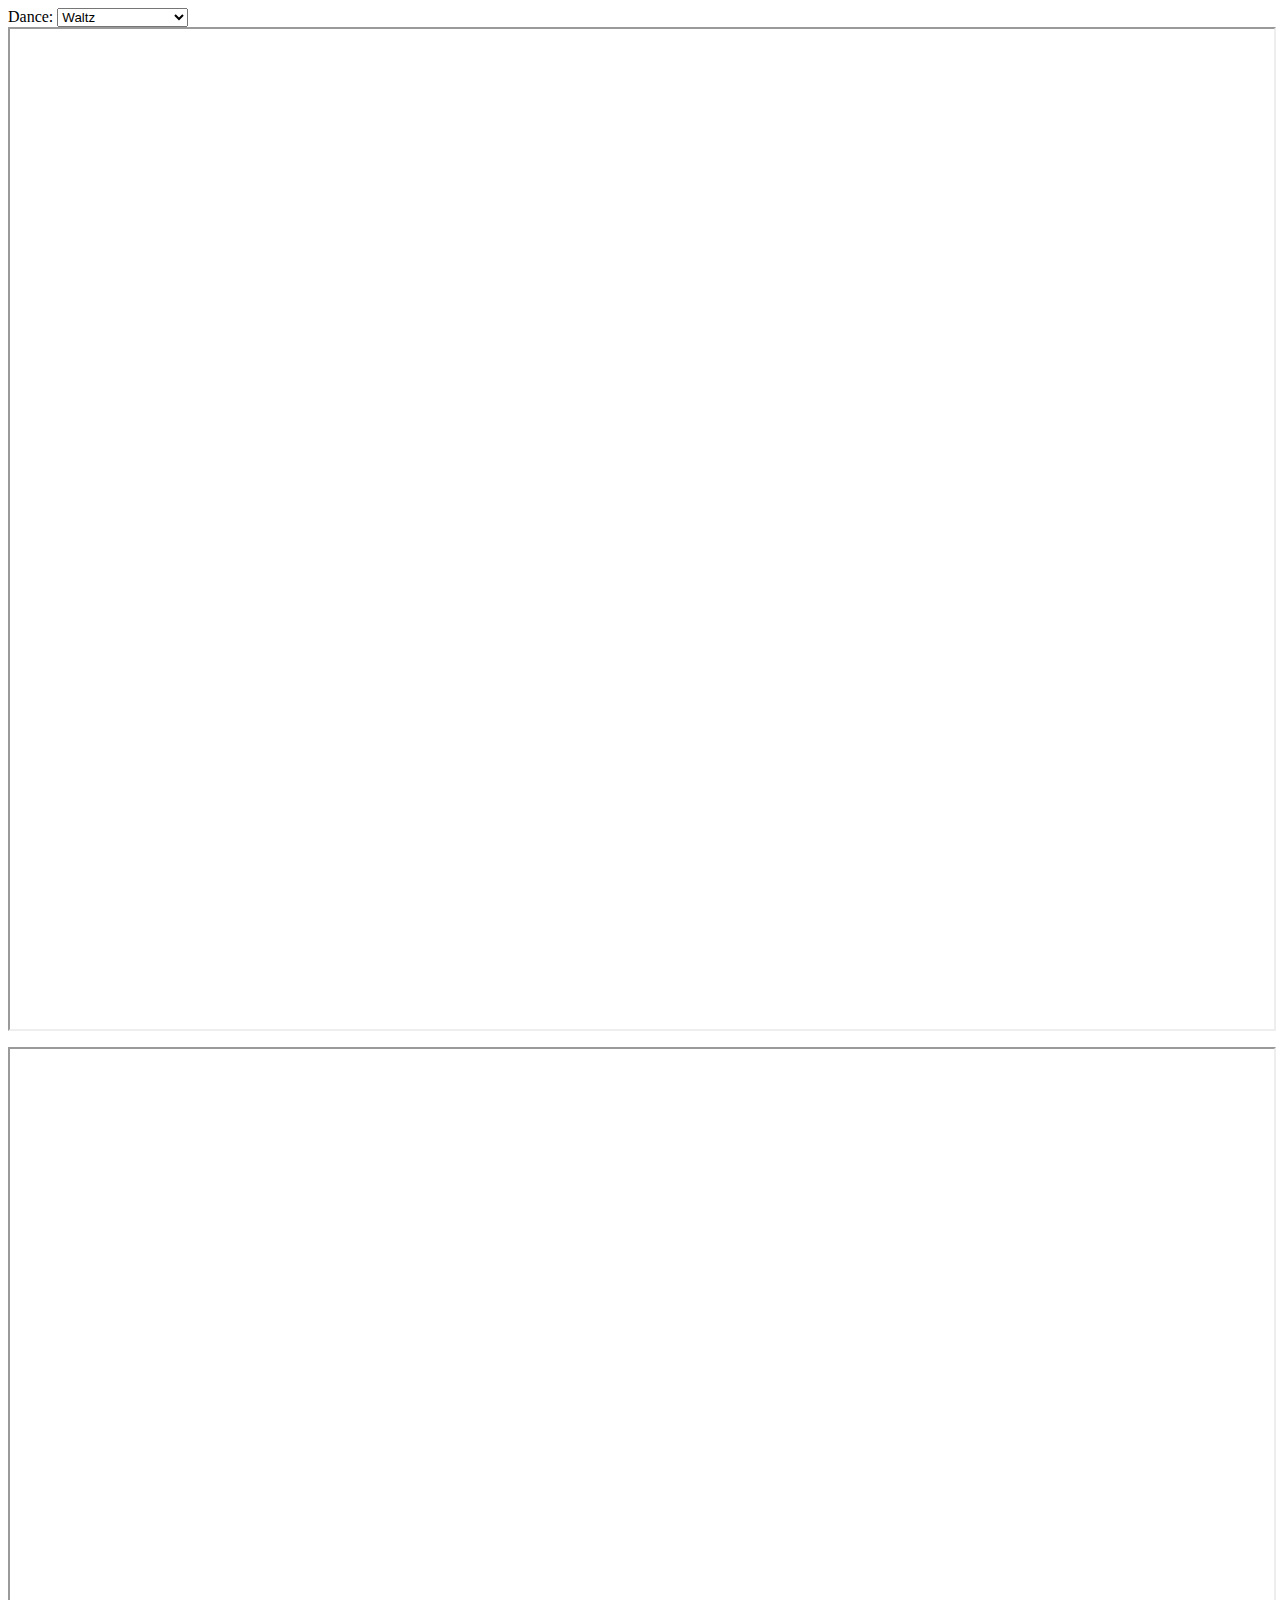
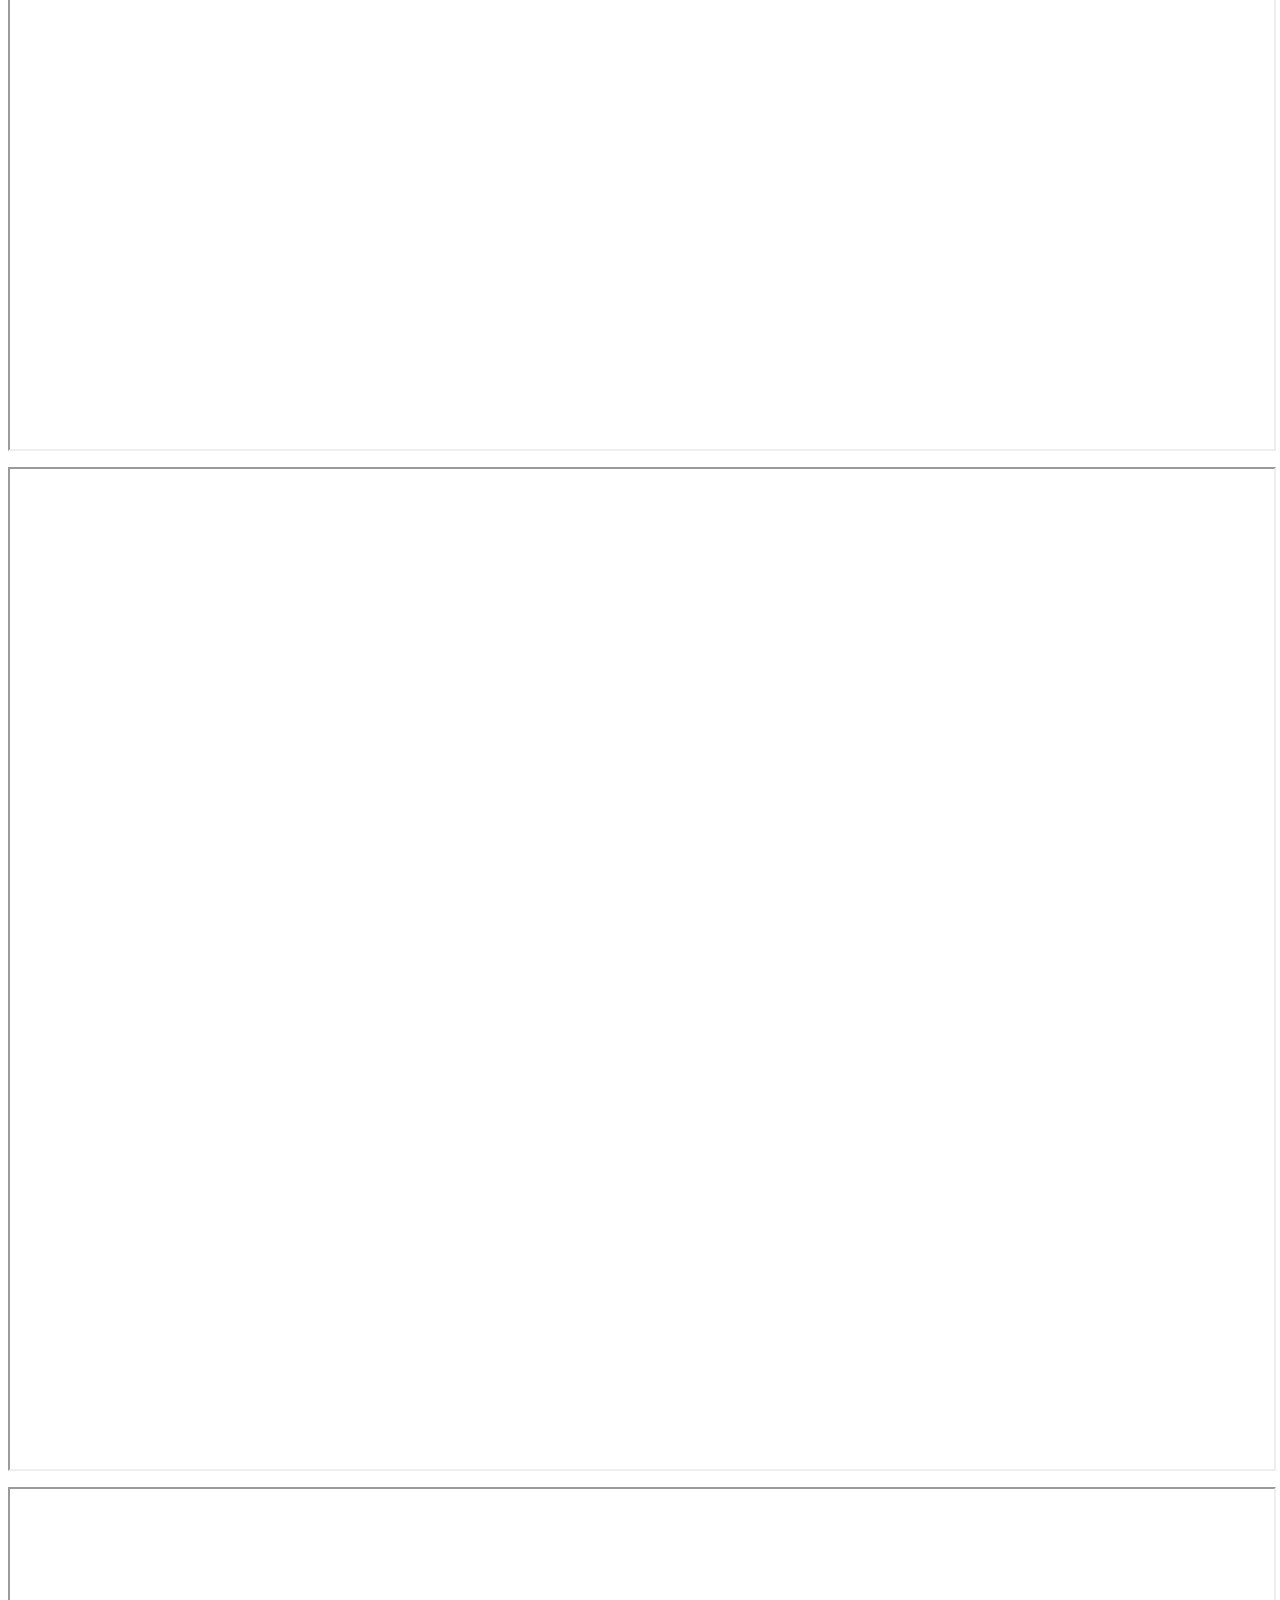
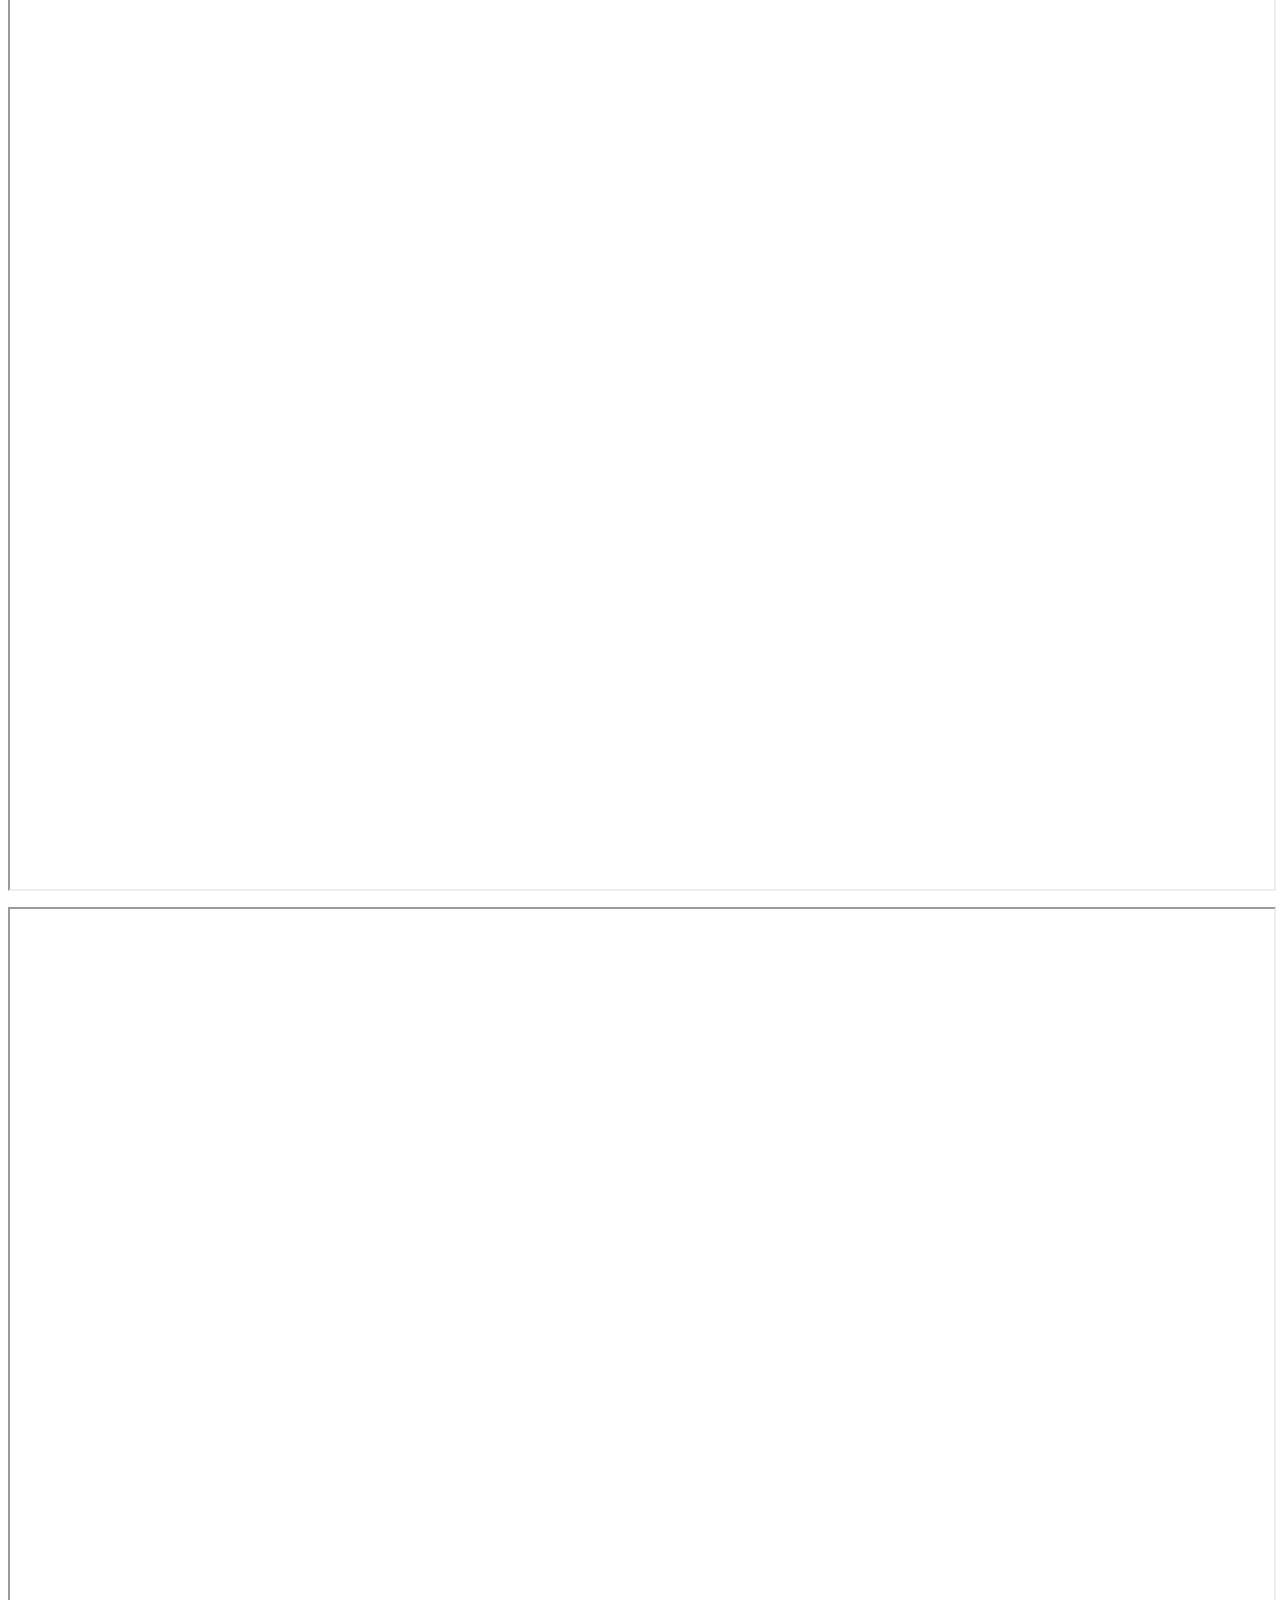
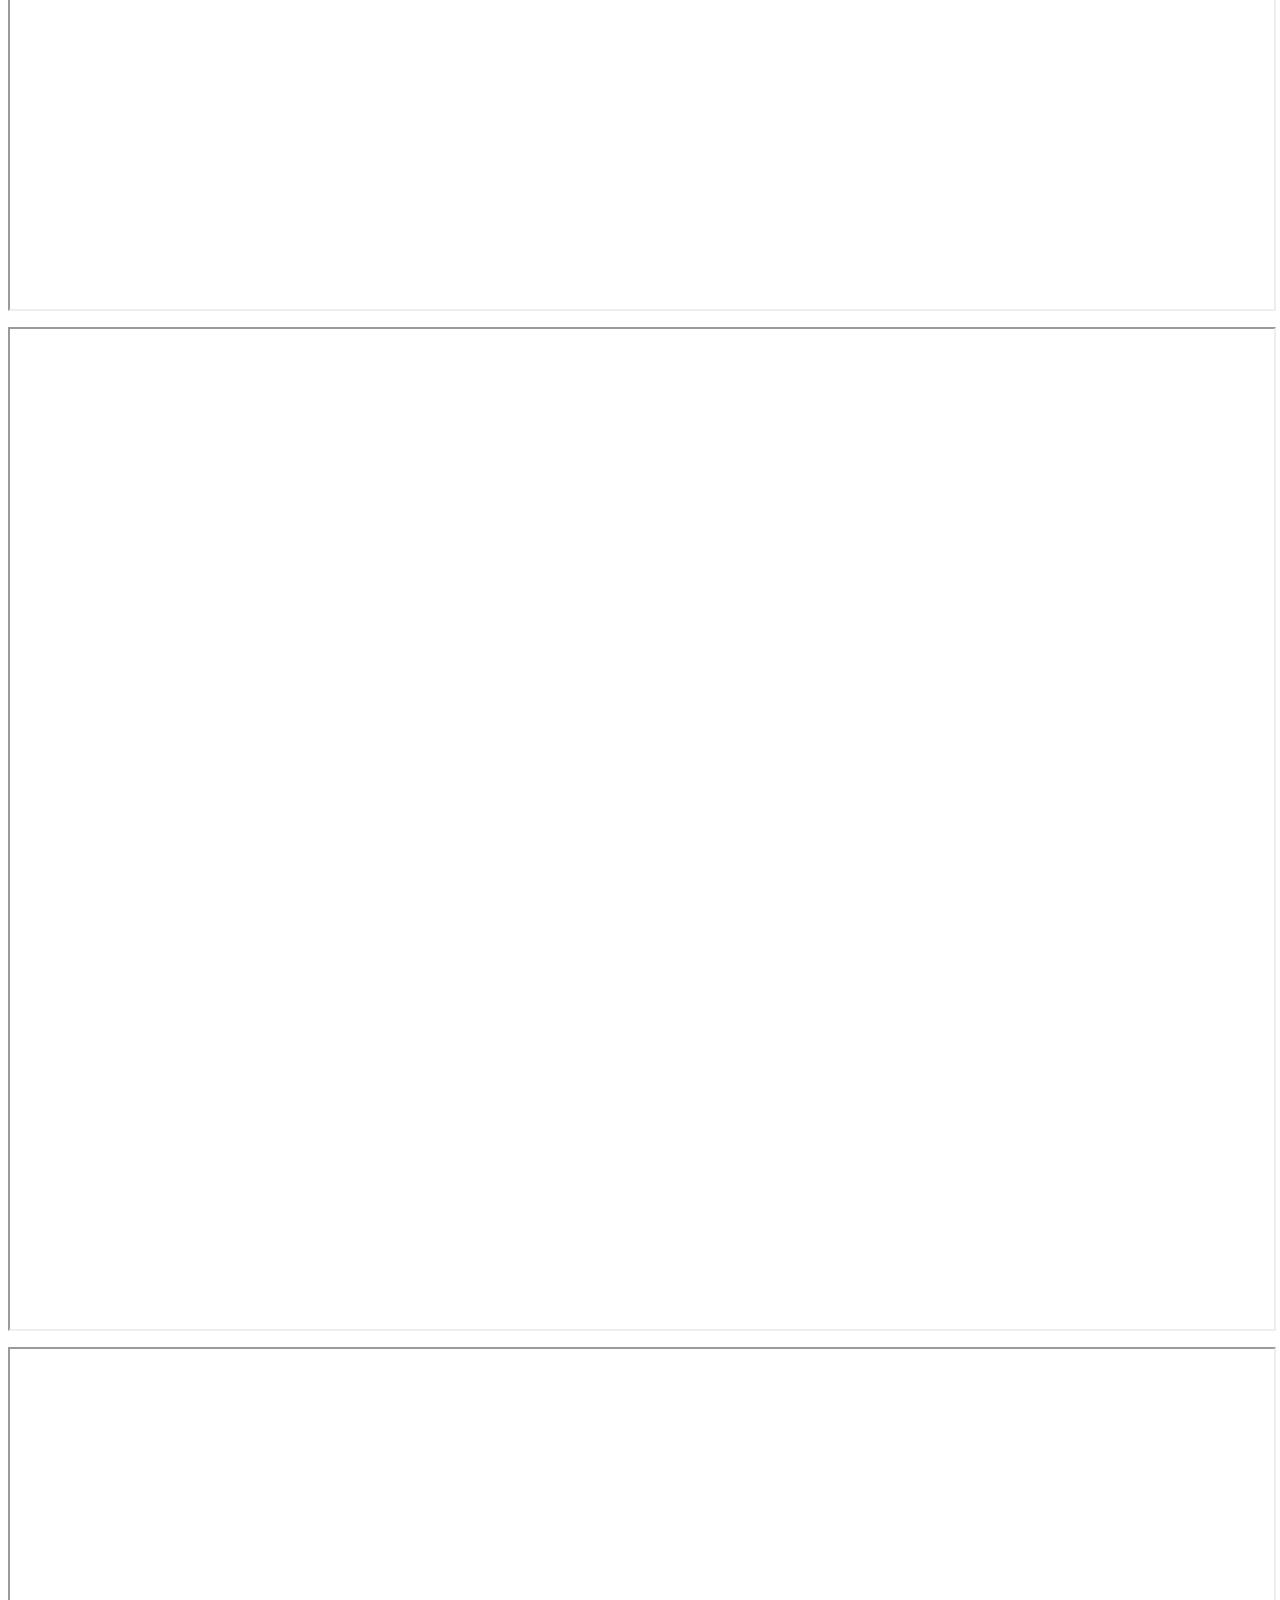
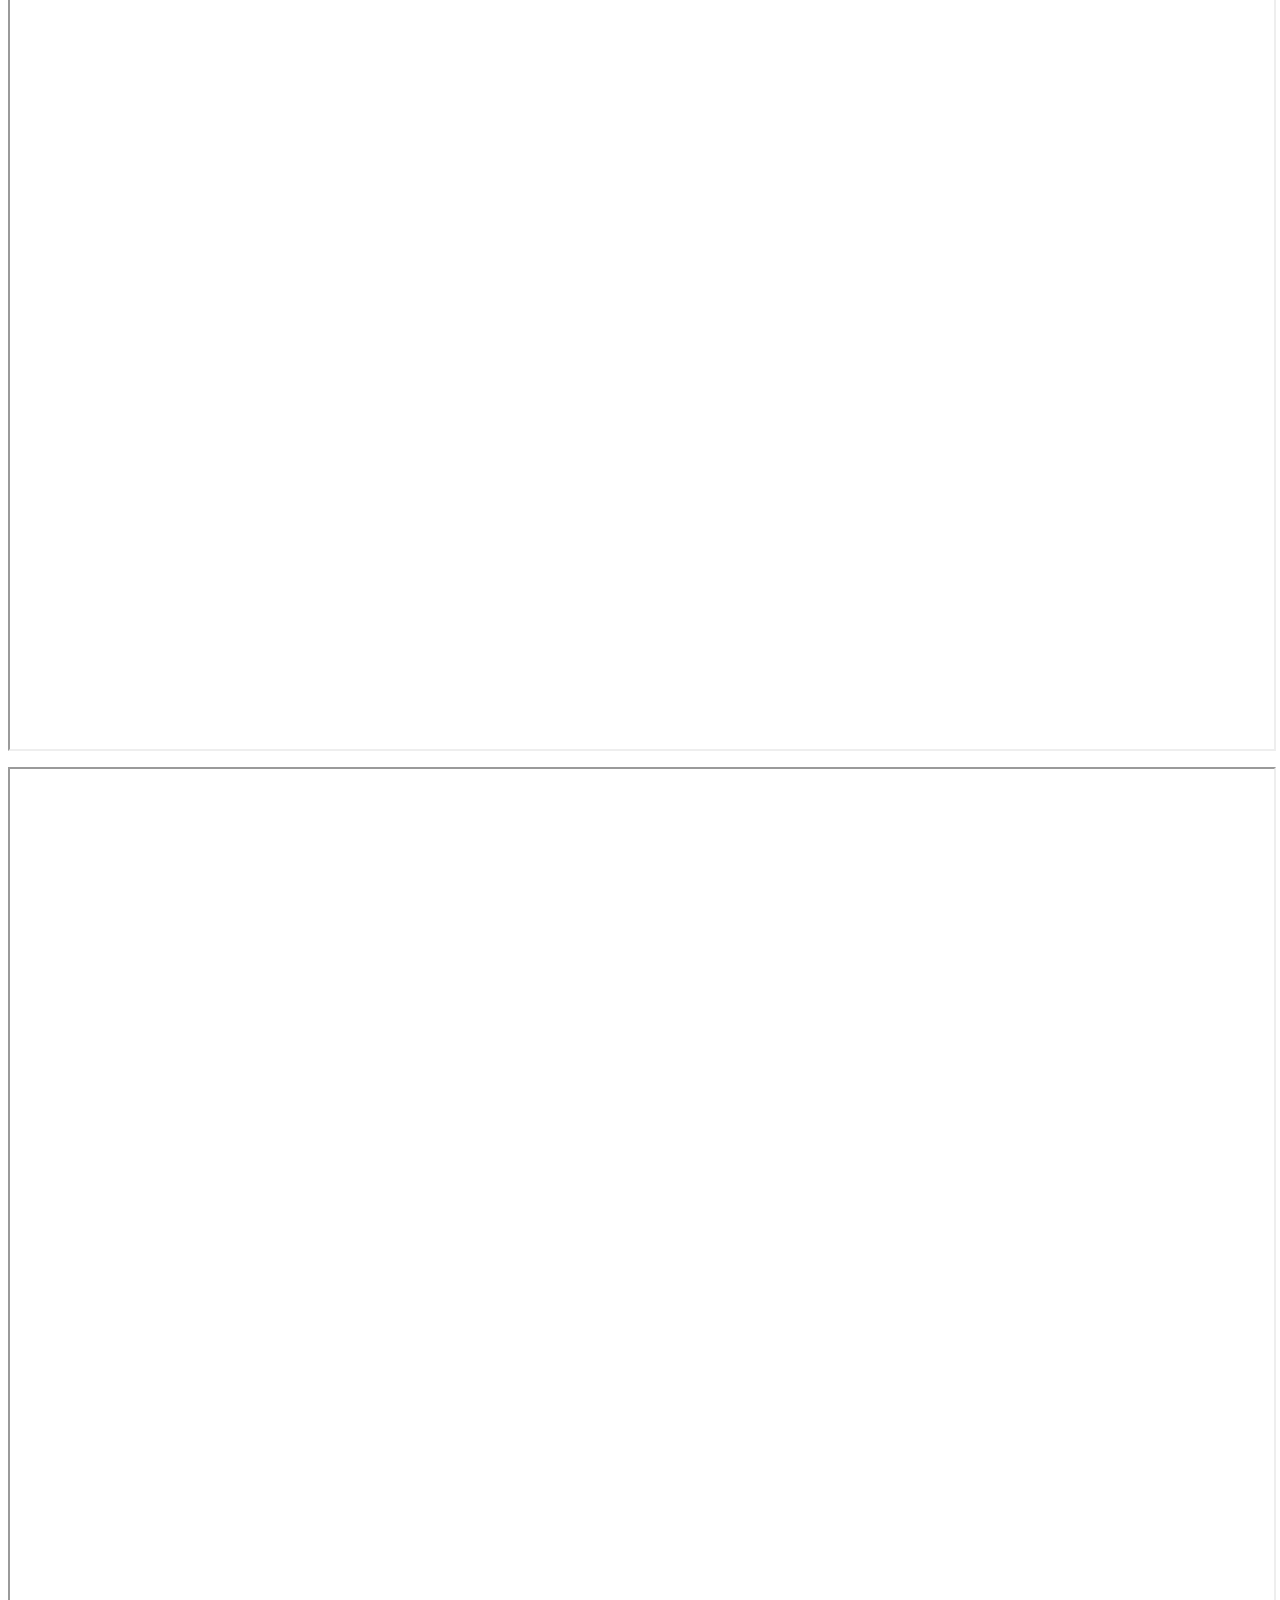
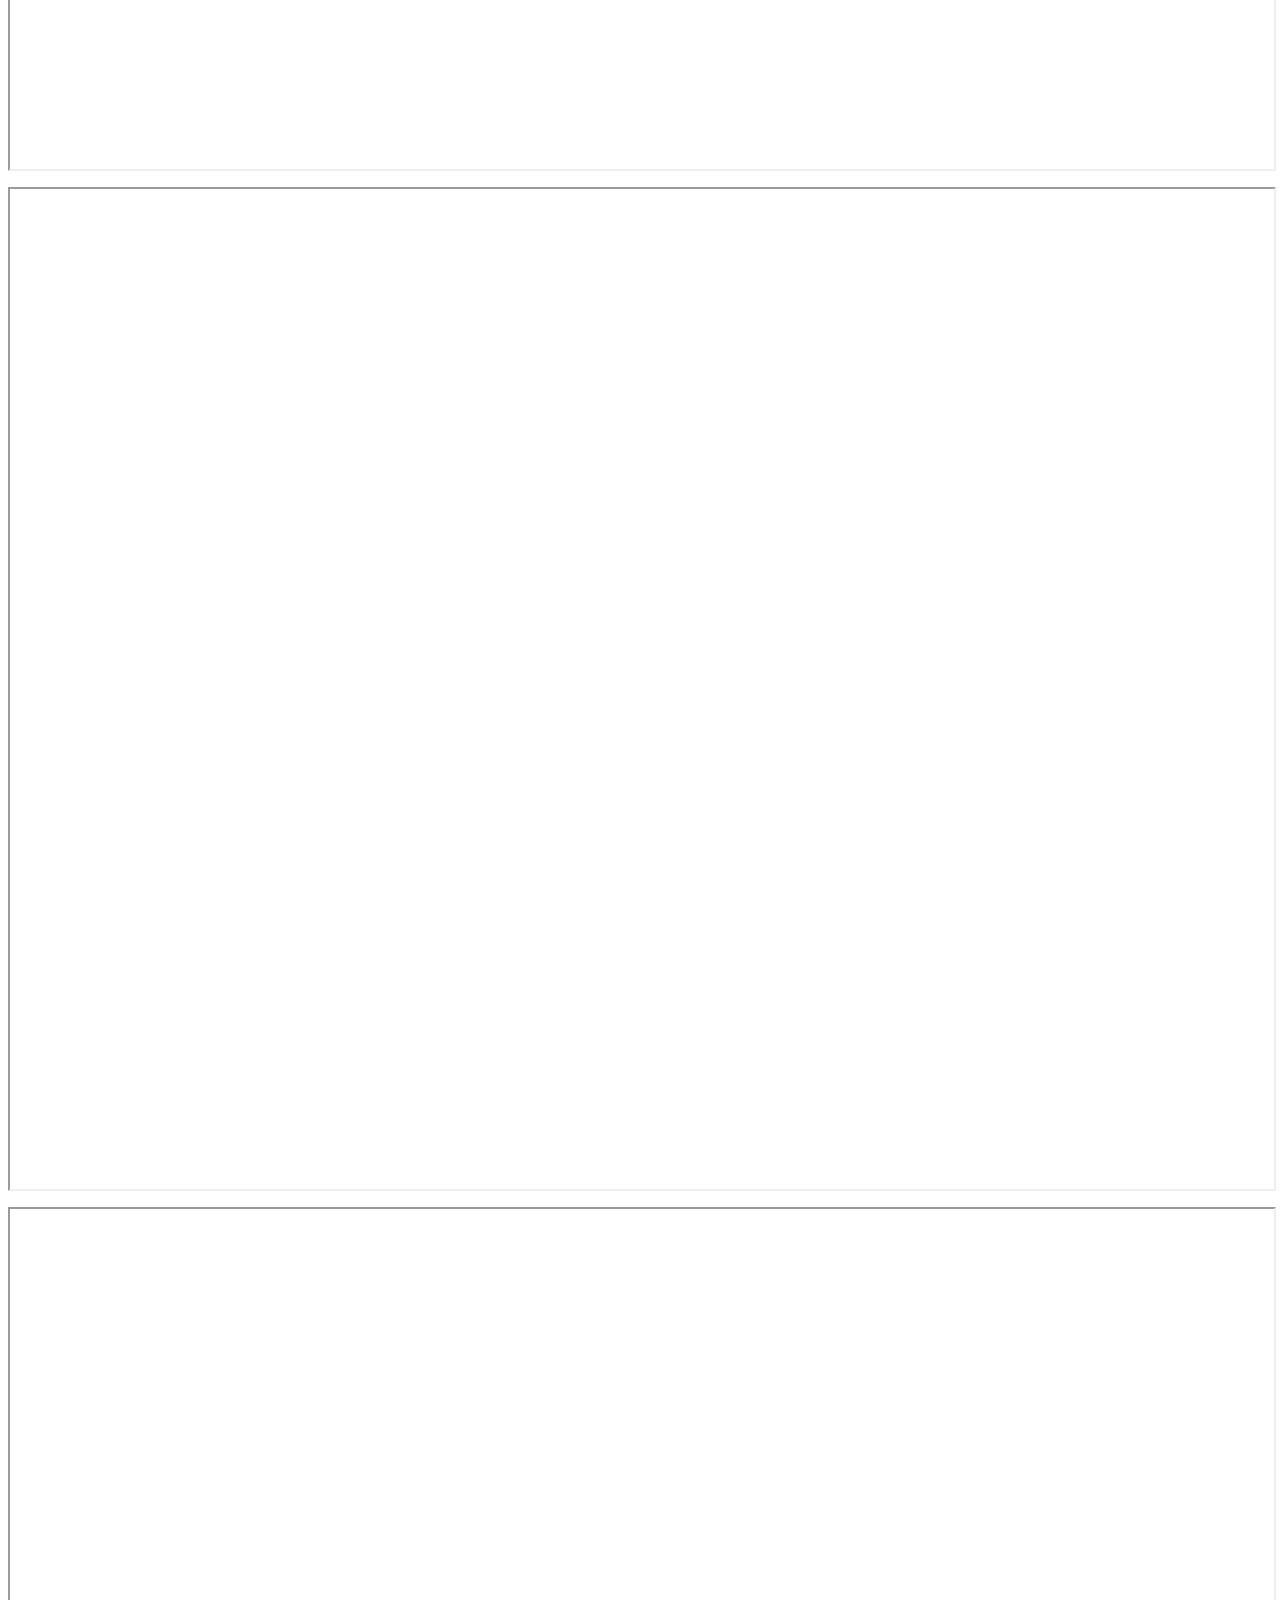
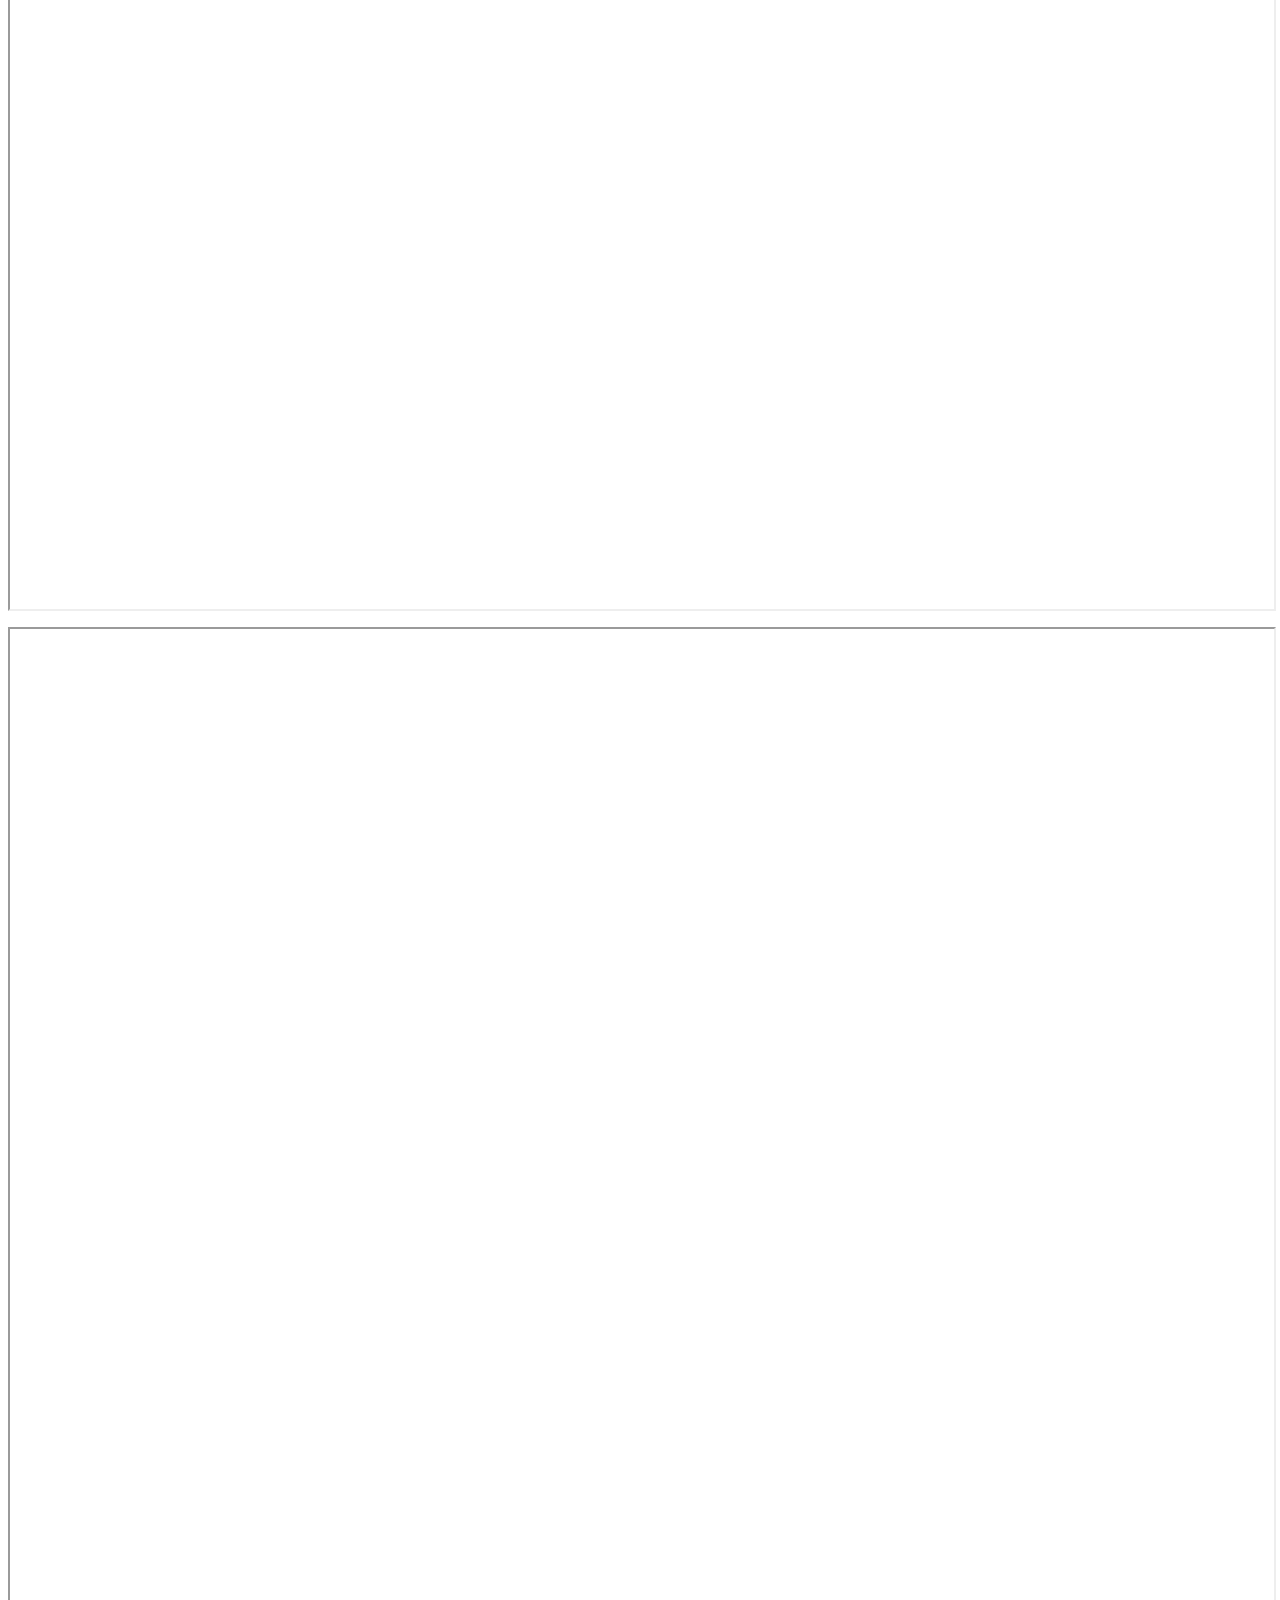
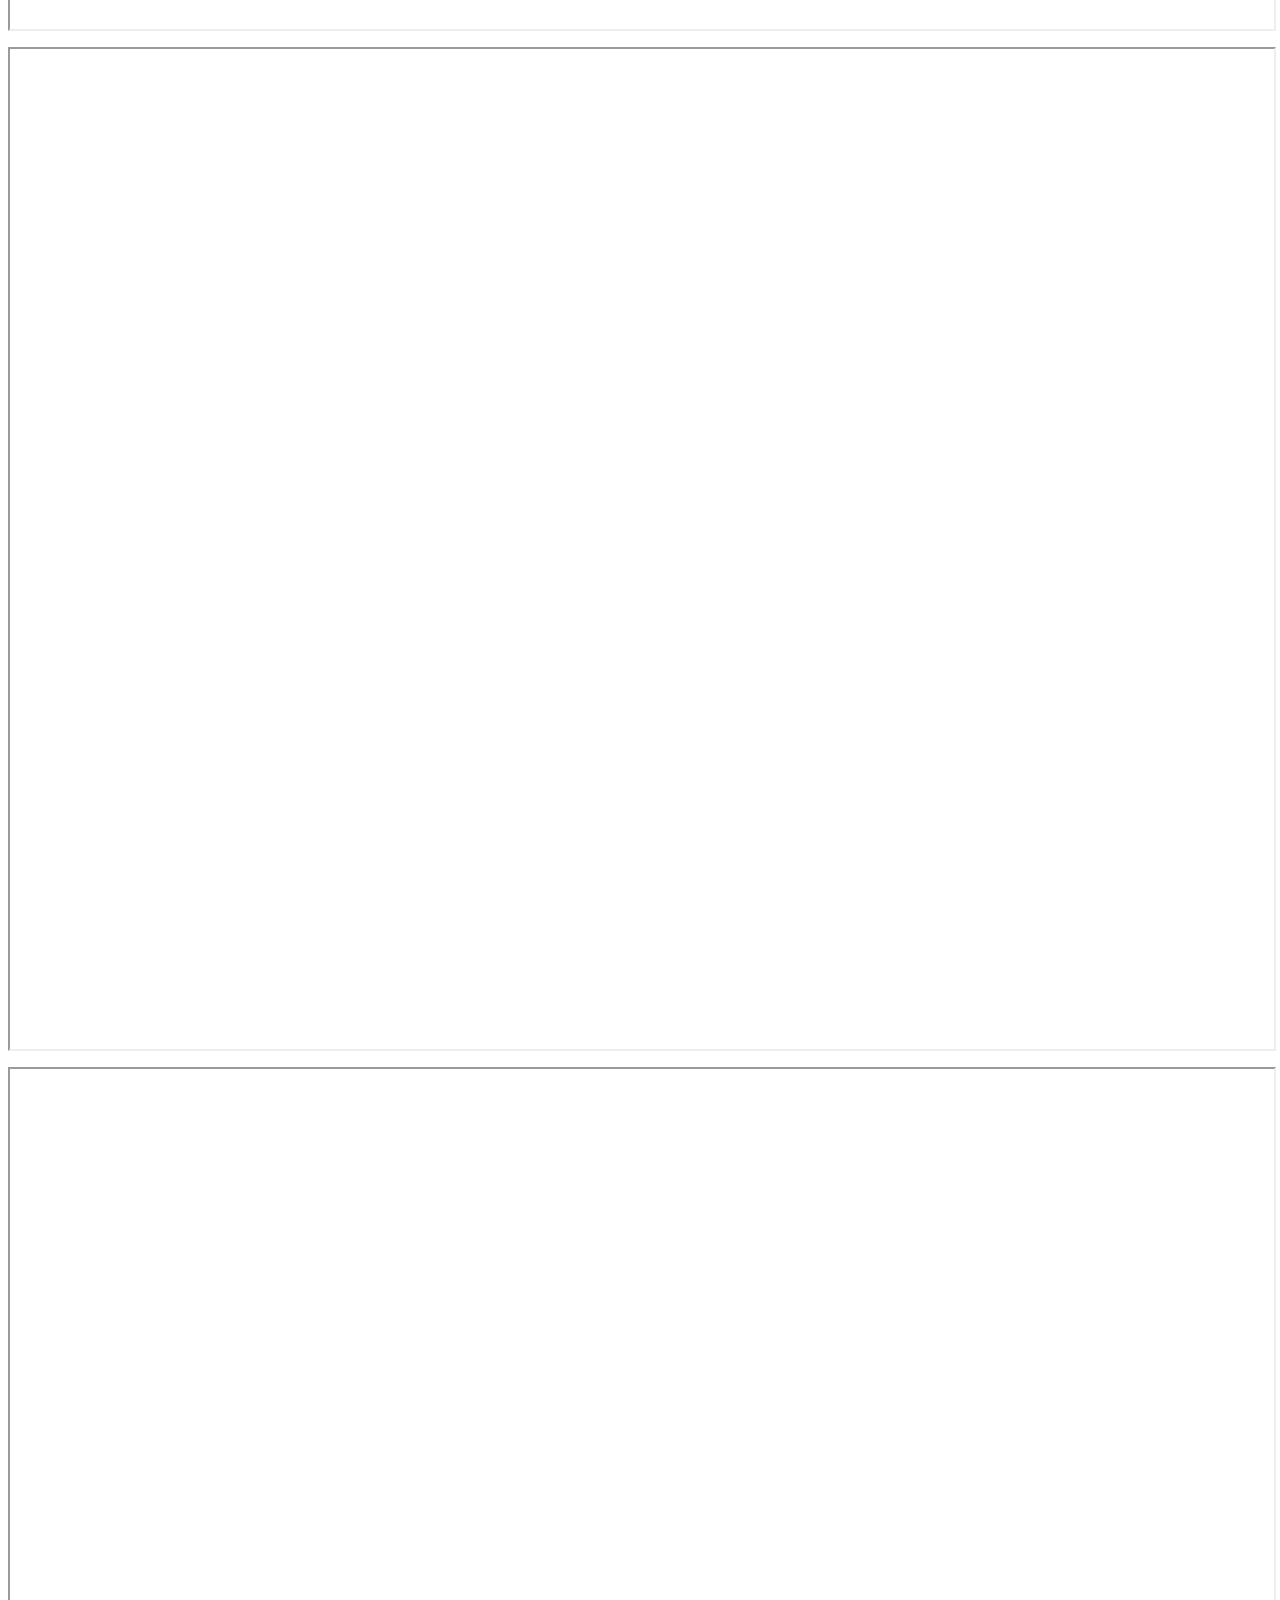
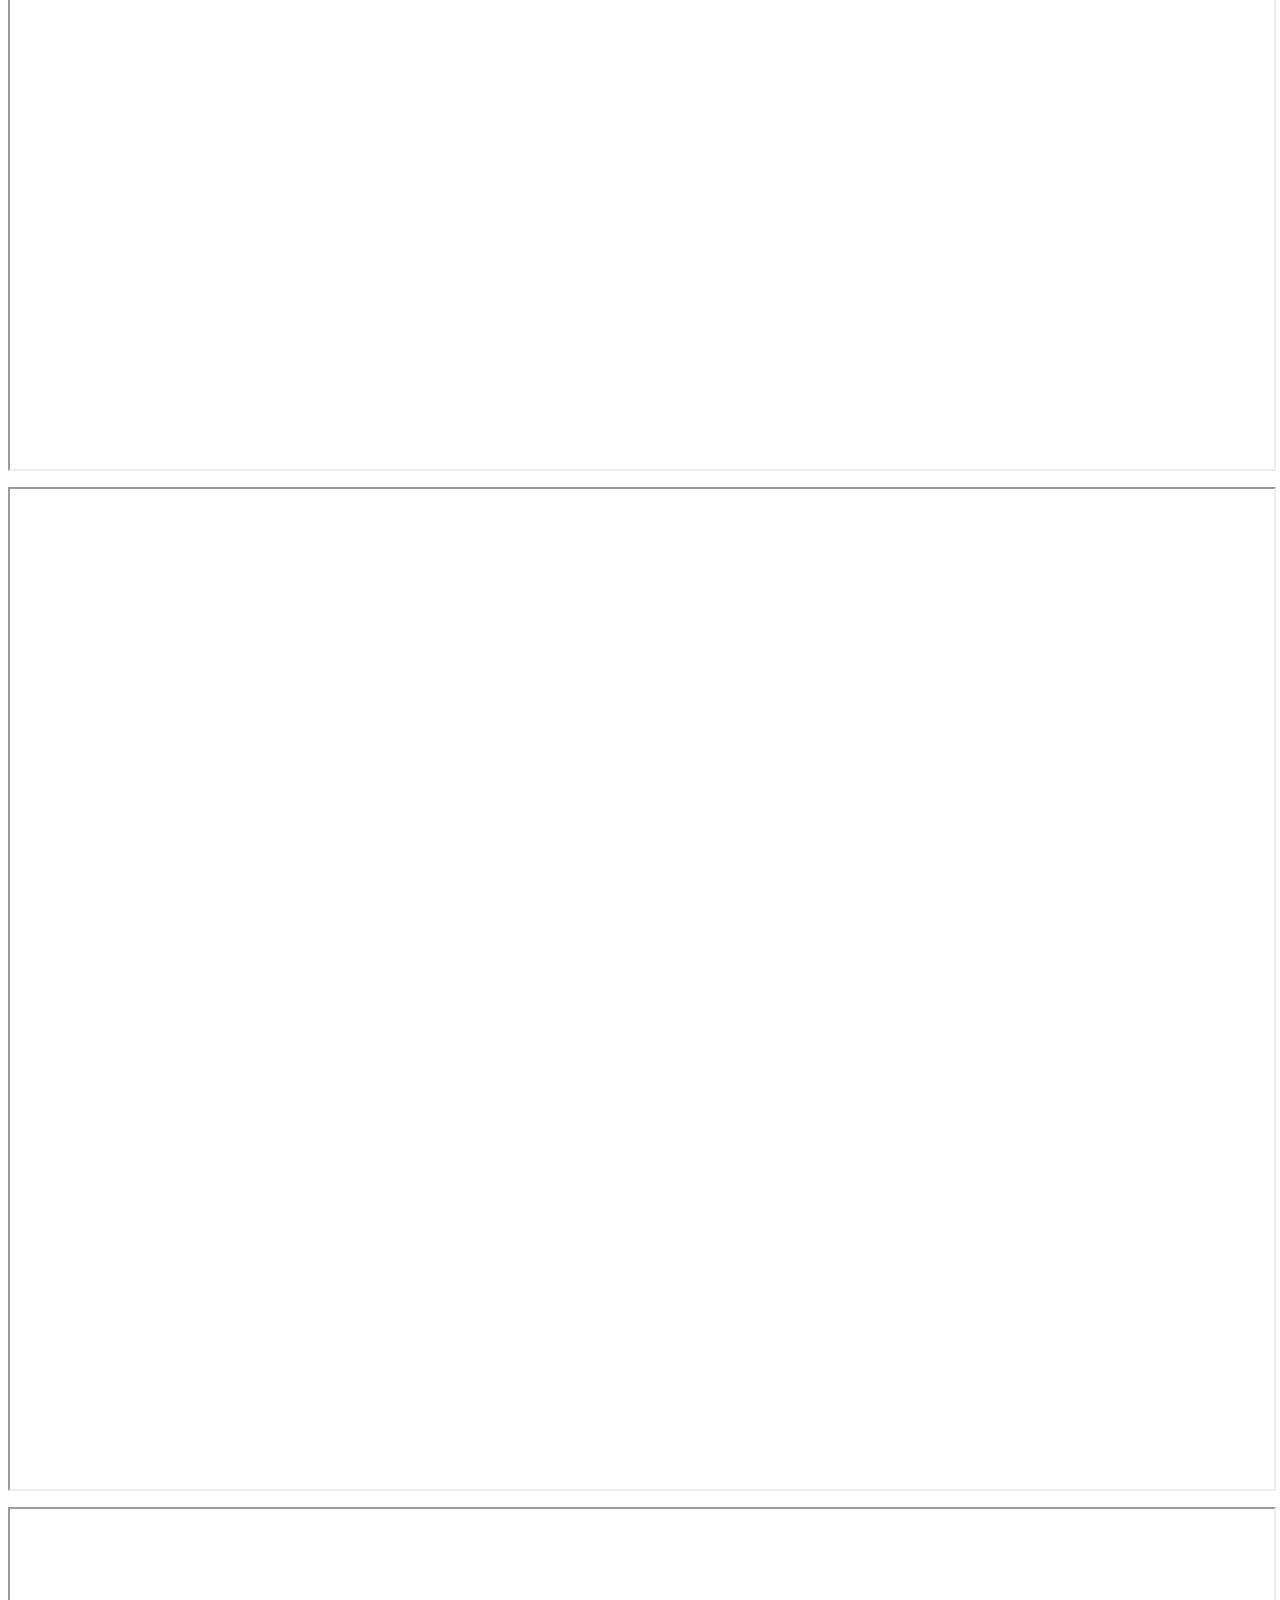
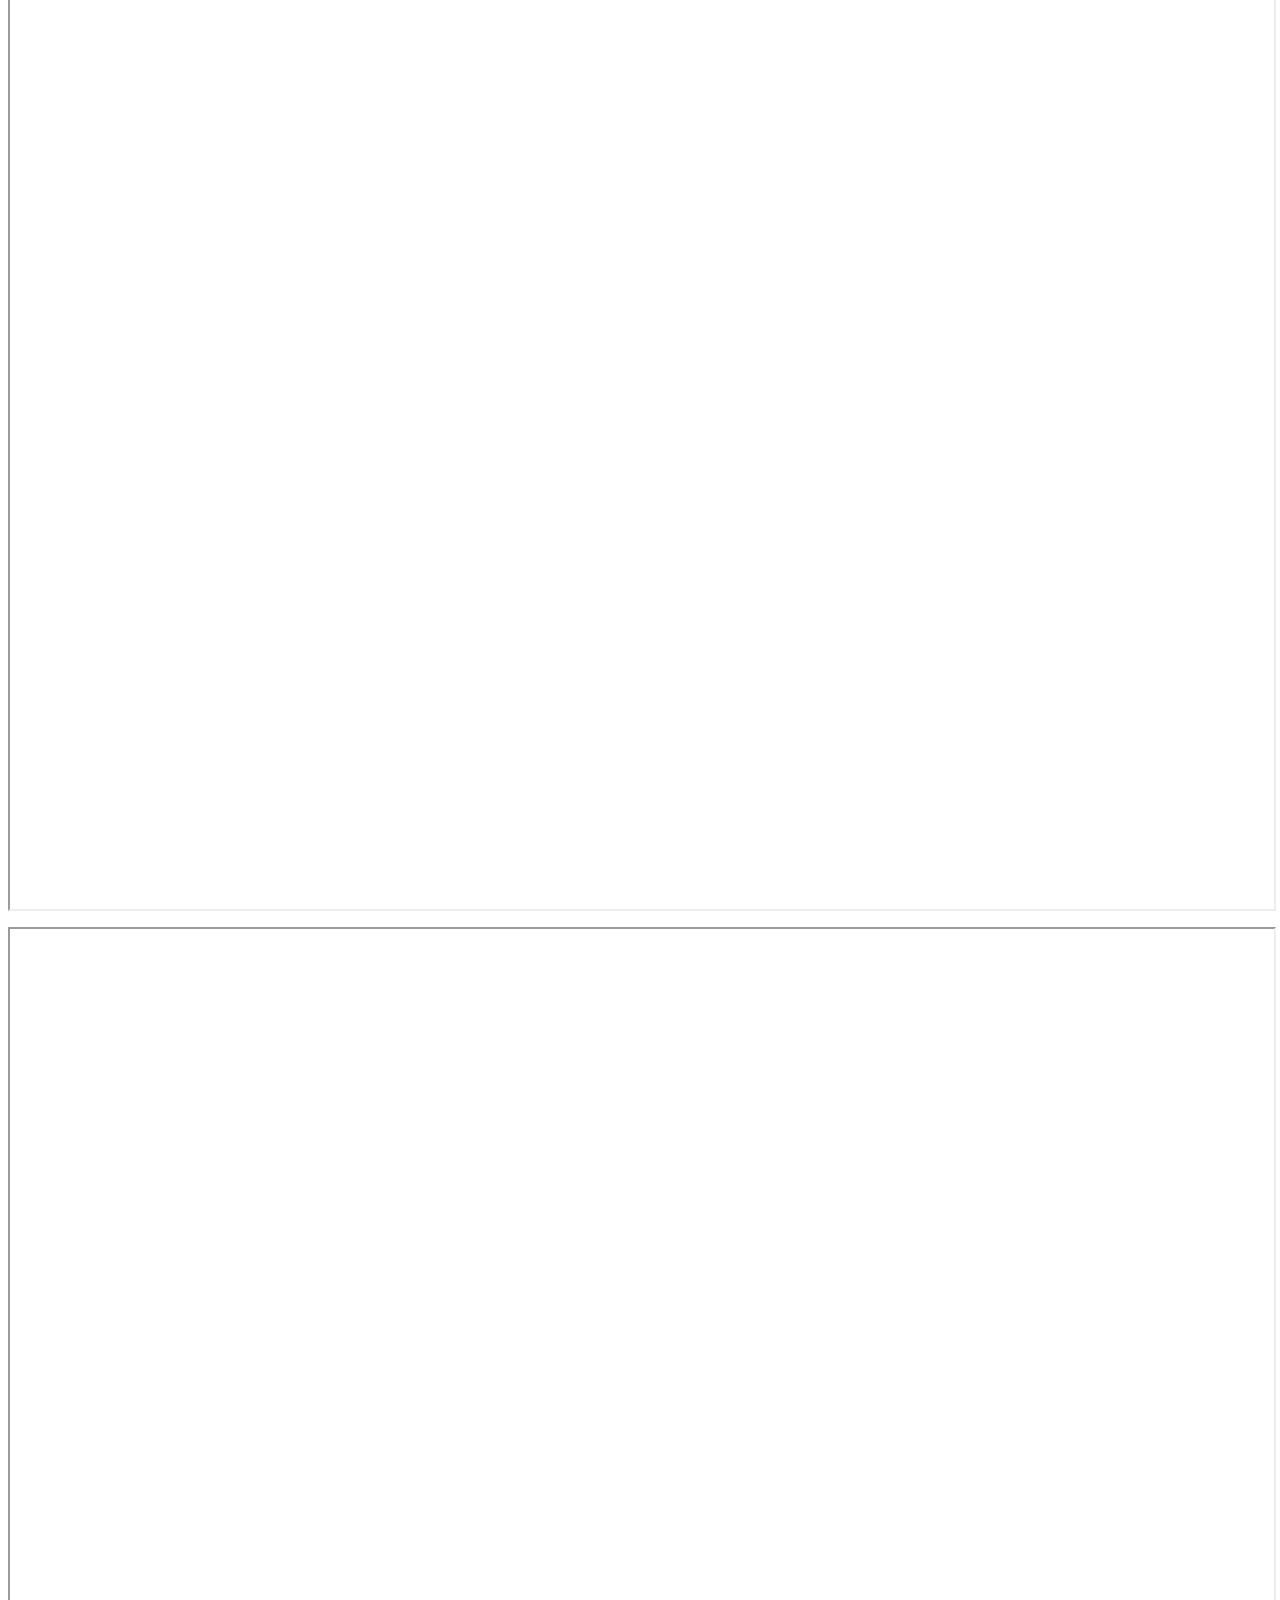
<file: book/index.html>
<head>
  <base target="_top" />
  <STYLE TYPE="text/css"> P.breakhere {page-break-before: always} </STYLE>

  <script type="text/javascript" SRC="../utils/utils.js"></script>
  <script type="text/javascript">
    //-------------------------------------------
    // globals
    var IS_GADGET = false; 
    var VERSION = "$Rev$";
    var ID_ANALYTICS = "UA-10550268-1";
    var pageTracker;

    var inputDance = 'waltz';
    var inputFigureHeight = '1000';

    if (IS_GADGET) {
      inputDance = '__UP_dance__';
      inputFigureHeight = '__UP_figureHeight__';
    } else {
      var paramValue = getURLParam('dance');
      if (paramValue) inputDance = paramValue;

      paramValue = getURLParam('height');
      if (paramValue) inputFigureHeight = paramValue;
    }

    function onLoad() {     
      //TODO: there is 'dance' parameter, select the selection drop down box
      updateView(inputDance);
    }

    if (IS_GADGET) {
      _IG_RegisterOnloadHandler(onLoad);
    } else {
      window.onload = onLoad;
    }

    var danceUrlPrefix = {
      'waltz' : 'http://www.dancecentral.info/ballroom/international-style/waltz',
      'slow-foxtrot' : 'http://www.dancecentral.info/ballroom/international-style/slow-foxtrot',
      'quickstep' : 'http://www.dancecentral.info/ballroom/international-style/quickstep',
      'tango' : 'http://www.dancecentral.info/ballroom/international-style/tango',
      'viennese-waltz' : 'http://www.dancecentral.info/ballroom/international-style/viennese-waltz',
      'samba' : 'http://www.dancecentral.info/ballroom/international-style/samba',
      'rumba' : 'http://www.dancecentral.info/ballroom/international-style/rumba',
      'jive' : 'http://www.dancecentral.info/ballroom/international-style/jive',
      'cha-cha-cha' : 'http://www.dancecentral.info/ballroom/international-style/cha-cha-cha',
      'west-coast-swing' : 'http://www.dancecentral.info/ballroom/club-dances/west-coast-swing'
    };

    var dancepages = {
      'waltz' : [
        'waltz-technique',
        'waltz-closed-changes',
        'waltz-natural-turn',
        'waltz-reverse-turn',
        'waltz-natural-spin-turn',
        'waltz-whisk',
        'chasse-from-promenade-position',
        'closed-impetus',
        'hesitation-change',
        'outside-change',
        'reverse-corte',
        'back-whisk',
        'basic-weave',
        'double-reverse-spin',
        'reverse-pivot',
        'back-lock',
        'progressive-chasse-to-r'
      ], 
      'viennese-waltz' : [
        'technique',
        'natural-turn',
        'reverse-turn',
        'natural-to-reverse',
        'reverse-to-natural',
        'reverse-fleckerl',
        'contra-check',
        'natural-fleckerl'
      ],
      'slow-foxtrot' : [
        'technique',
        'feather-step',
        'three-step',
        'natural-turn',
        'reverse-turn',
        'closed-impetus',
        'natural-weave',
        'change-of-direction',
        'basic-weave'
      ],
      'quickstep' : [
        'quarter-turn-to-right',
        'natural-turn',
        'natural-turn-with-hesitation',
        'natural-pivot-turn',
        'natural-spin-turn',
        'progressive-chasse',
        'chasse-reverse-turn',
        'forward-lock',
        'heel-pivot-quarter-turn-to-left',
        'closed-impetus',
        'back-lock',
        'reverse-pivot',
        'progressive-chasse-to-r',
        'tipple-chasse-to-r',
        'running-finish',
        'natural-turn-and-back-lock',
        'double-reverse-spin',
        'zig-zag-back-lock-and-running-finish',
        'cross-chasse',
        'change-of-direction'
      ],
      'cha-cha-cha' : [
        'cha-cha-technique',
        'cha-cha-basic',
        'new-york',
        'spot-turn',
        'shoulder-to-shoulder',
        'hand-to-hand',
        'three-cha-cha-chas',
        'side-step',
        'there-and-back',
        'time-step',
        'fan',
        'alemana',
        'hockey-stick',
        'natural-top',
        'natural-opening-out-movement',
        'closed-hip-twist'
      ],
      'rumba' : [
        'rumba-technique',
        'basic-movements',
        'cucarachas',
        'new-york',
        'spot-turns',
        'shoulder-to-shoulder',
        'hand-to-hand',
        'progressive-walks',
        'side-steps',
        'cuban-rocks',
        'fan',
        'alemana',
        'hockey-stick',
        'natural-top',
        'opening-out-to-right-and-left',
        'natural-opening-out-movement',
        'closed-hip-twist'
      ],
      'jive' : [
        'technique',
        'basic-in-place',
        'fallaway-rock',
        'fallaway-throwaway',
        'link',
        'change-of-places-right-to-left',
        'change-of-places-left-to-right',
        'change-of-hands-behind-back',
        'hip-bump',
        'american-spin',
        'walks',
        'stop-and-go',
        'mooch',
        'whip',
        'whip-throwaway'
      ],
      'samba' : [
        'samba-technique',
        'basic-movements',
        'whisk',
        'samba-walks',
        'rhythm-bounce',
        'volta-movements',
        'traveling-bota-fogos-forward',
        'criss-cross-bota-fogos-shadow-bota-fogos',
        'traveling-bota-fogos-back',
        'bota-fogos-to-promenade-and-counter-promenade',
        'criss-cross-voltas',
        'solo-spot-volta',
        'foot-changes',
        'shadow-travelling-volta',
        'reverse-turn',
        'corta-jaca',
        'closed-rocks'
      ],
      'tango' : [
        'tango-technique',
        'walk',
        'open-finish',
        'progressive-side-step',
        'progressive-link',
        'closed-promenade',
        'rock-turn',
        'open-reverse-turn-lady-outside',
        'back-corte',
        'open-reverse-turn-lady-inside',
        'progressive-side-step-reverse-turn',
        'open-promenade',
        'lf-and-rf-rocks',
        'natural-twist-turn',
        'natural-promenade-turn'
      ],
      'west-coast-swing' : [
        'starter-step',
        'throwout',
        'sugar-push',
        'underarm-turn',
        'left-side-pass',
        'right-side-pass',
        'turning-basic',
        'basic-tuck-turn',
        'sweetheart-whip',
        'basic-whip',
        'inside-whip',
        '2-hand-tuck-turn',
        'sugar-tuck',
        'twin-cities'
      ]
    };
    
    function updateView(dancename) {
      var id = 'summaryDiv';
      var output = [];
      var pages = dancepages[dancename];
    
      for (var i in pages) {
        output.push('<iframe src="' + danceUrlPrefix[dancename] +
          '/' + pages[i] + '?tmpl=%2Fsystem%2Fapp%2Ftemplates%2Fprint%2F" ' +
          ' width="100%" height=' + inputFigureHeight +'  border=0 marginwidth=0 marginheight=0></iframe>');
        output.push('<p class="breakhere">');
      }
    
      document.getElementById(id).innerHTML = output.join('');
    }

  </script>
</head>

<body>
Dance:
<select id='idDanceSelect' onchange='updateView(this.options[this.selectedIndex].value);'>
<option value="waltz">Waltz</option>
<option value="quickstep">Quickstep</option>
<option value="tango">Tango</option>
<option value="slow-foxtrot">Foxtrot</option>
<option value="viennese-waltz">Viennese Waltz</option>
<option value="rumba">Rumba</option>
<option value="cha-cha-cha">Cha Cha Cha</option>
<option value="samba">Samba</option>
<option value="jive">Jive</option>
<option value="west-coast-swing">West Coast Swing</option>
</select>
<div id='summaryDiv'>
</div>

</body>
</file>
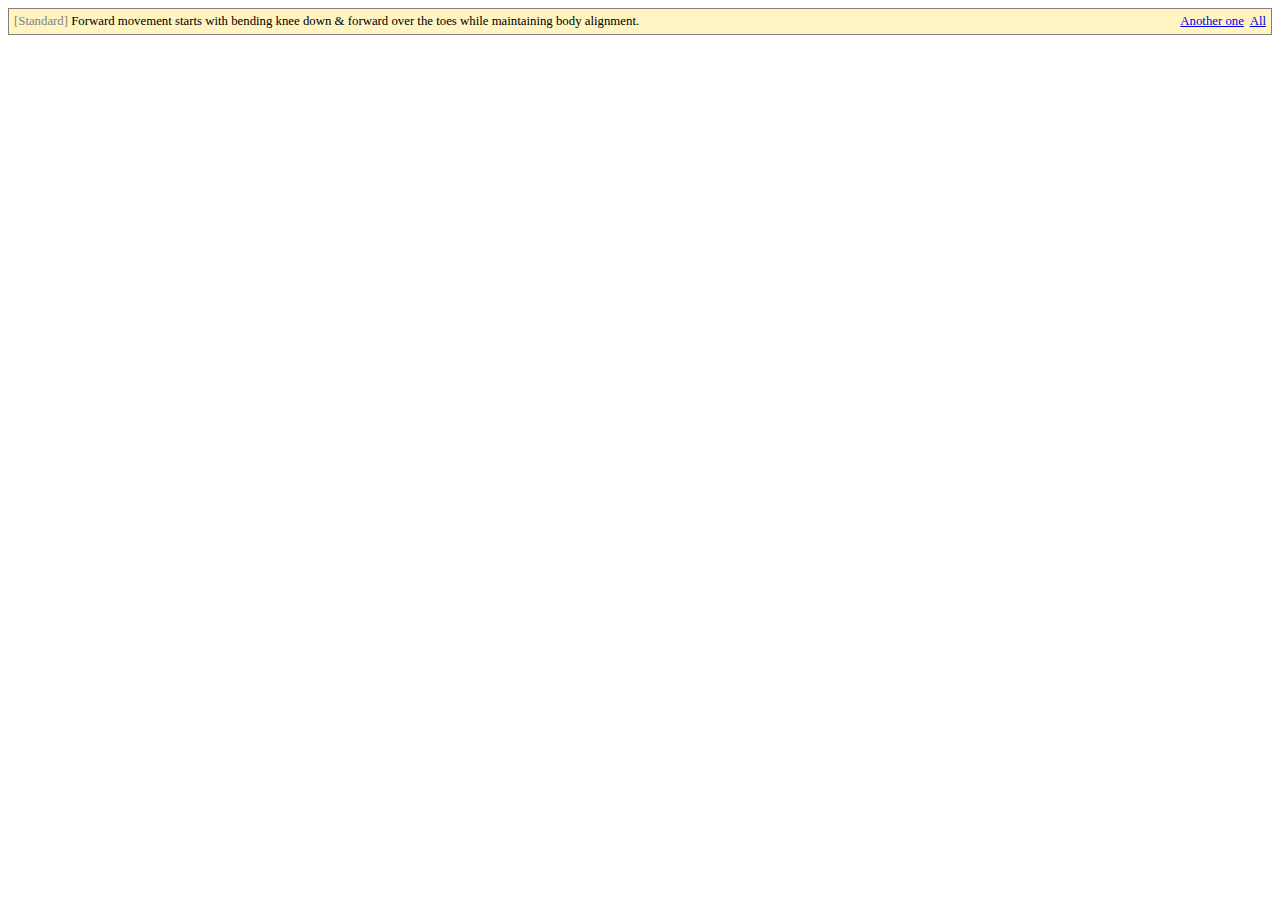
<file: dancetips/index.html>
<head>
  <base target="_top" />
  <LINK REL=StyleSheet HREF="dancetips.css" TYPE="text/css"/>
  <script type="text/javascript" SRC="../utils/utils.js"></script>
  <script type="text/javascript" SRC="dancetips.js"></script>

  <script type="text/javascript">
    //-------------------------------------------
    // globals
    var IS_GADGET = false; 
    var VERSION = "$Rev$";
    var ID_ANALYTICS = "UA-10550268-1";
    var pageTracker;

    var inputMode = 'single';

    if (IS_GADGET) {
      inputMode = '__UP_mode__';
    }

    function onLoad() {     
      initVars();
      initDisplay();
    }

    if (IS_GADGET) {
      _IG_RegisterOnloadHandler(onLoad);
    } else {
      window.onload = onLoad;
    }

    var danceTips = [];
  </script>
  <!--DATA-->
  <script type="text/javascript" src="data/standard.js"></script>
  <script type="text/javascript" src="data/latin.js"></script>
</head>

<body>
<span id='idOptions'></span>
<span id='idTipsHeader'></span>
<span id='idTipsBody'></span>
<pre id='debugOutput' style='display:none'></pre>
<script type="text/javascript">
var gaJsHost = (("https:" == document.location.protocol) ? "https://ssl." : "http://www.");
document.write(unescape("%3Cscript src='" + gaJsHost + "google-analytics.com/ga.js' type='text/javascript'%3E%3C/script%3E"));
</script>
</body>
</file>
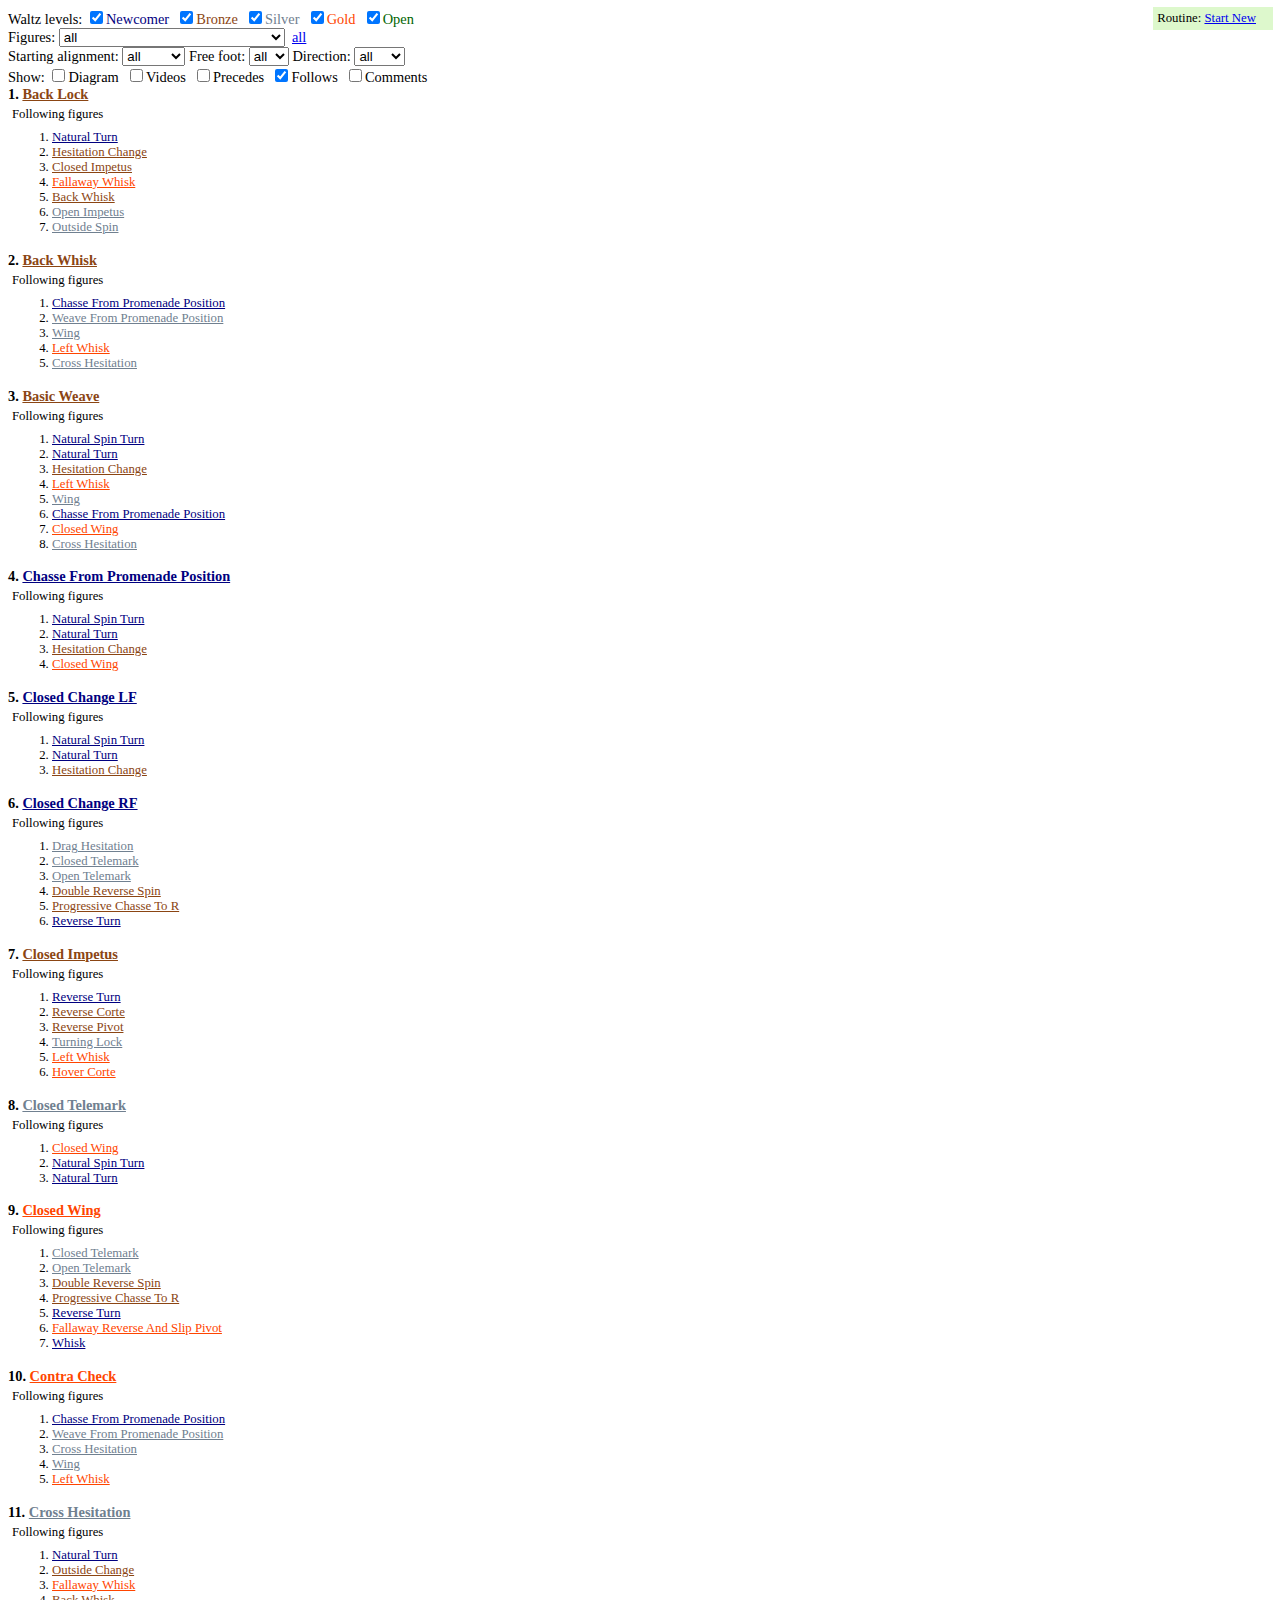
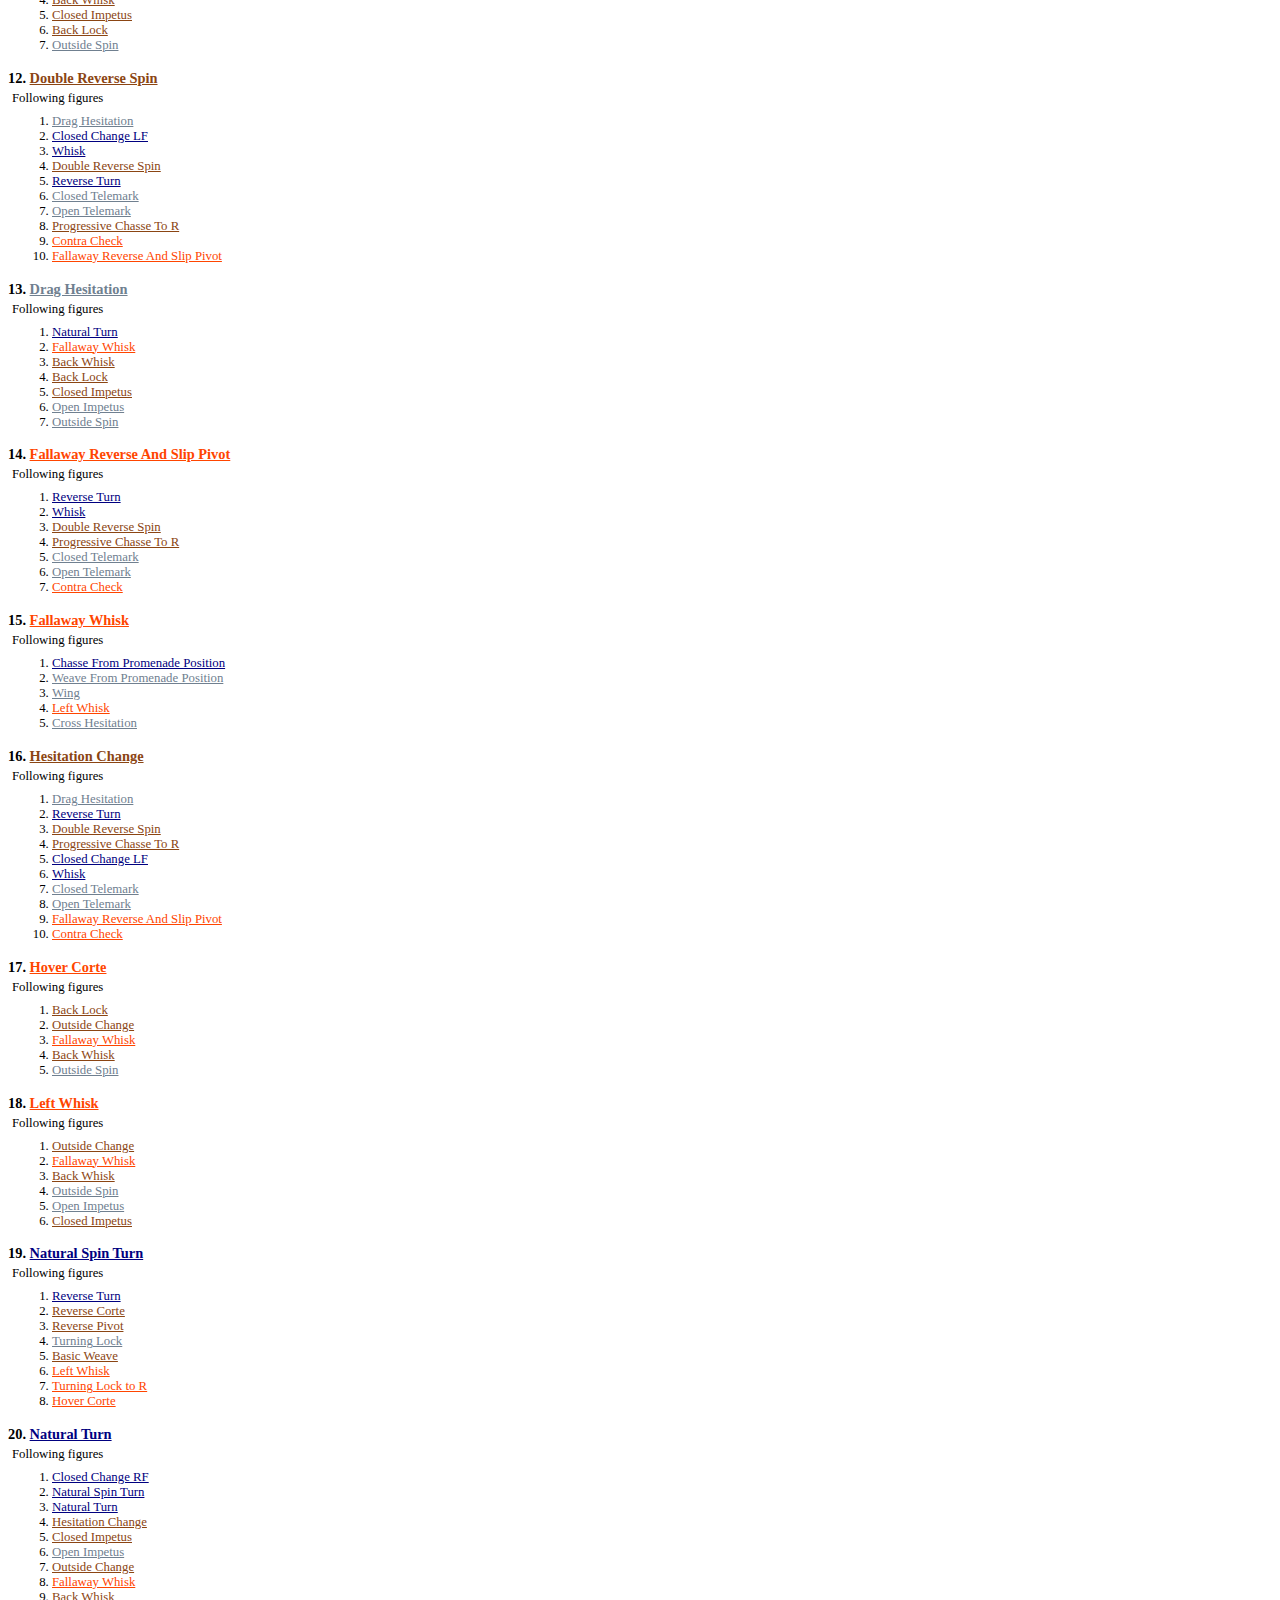
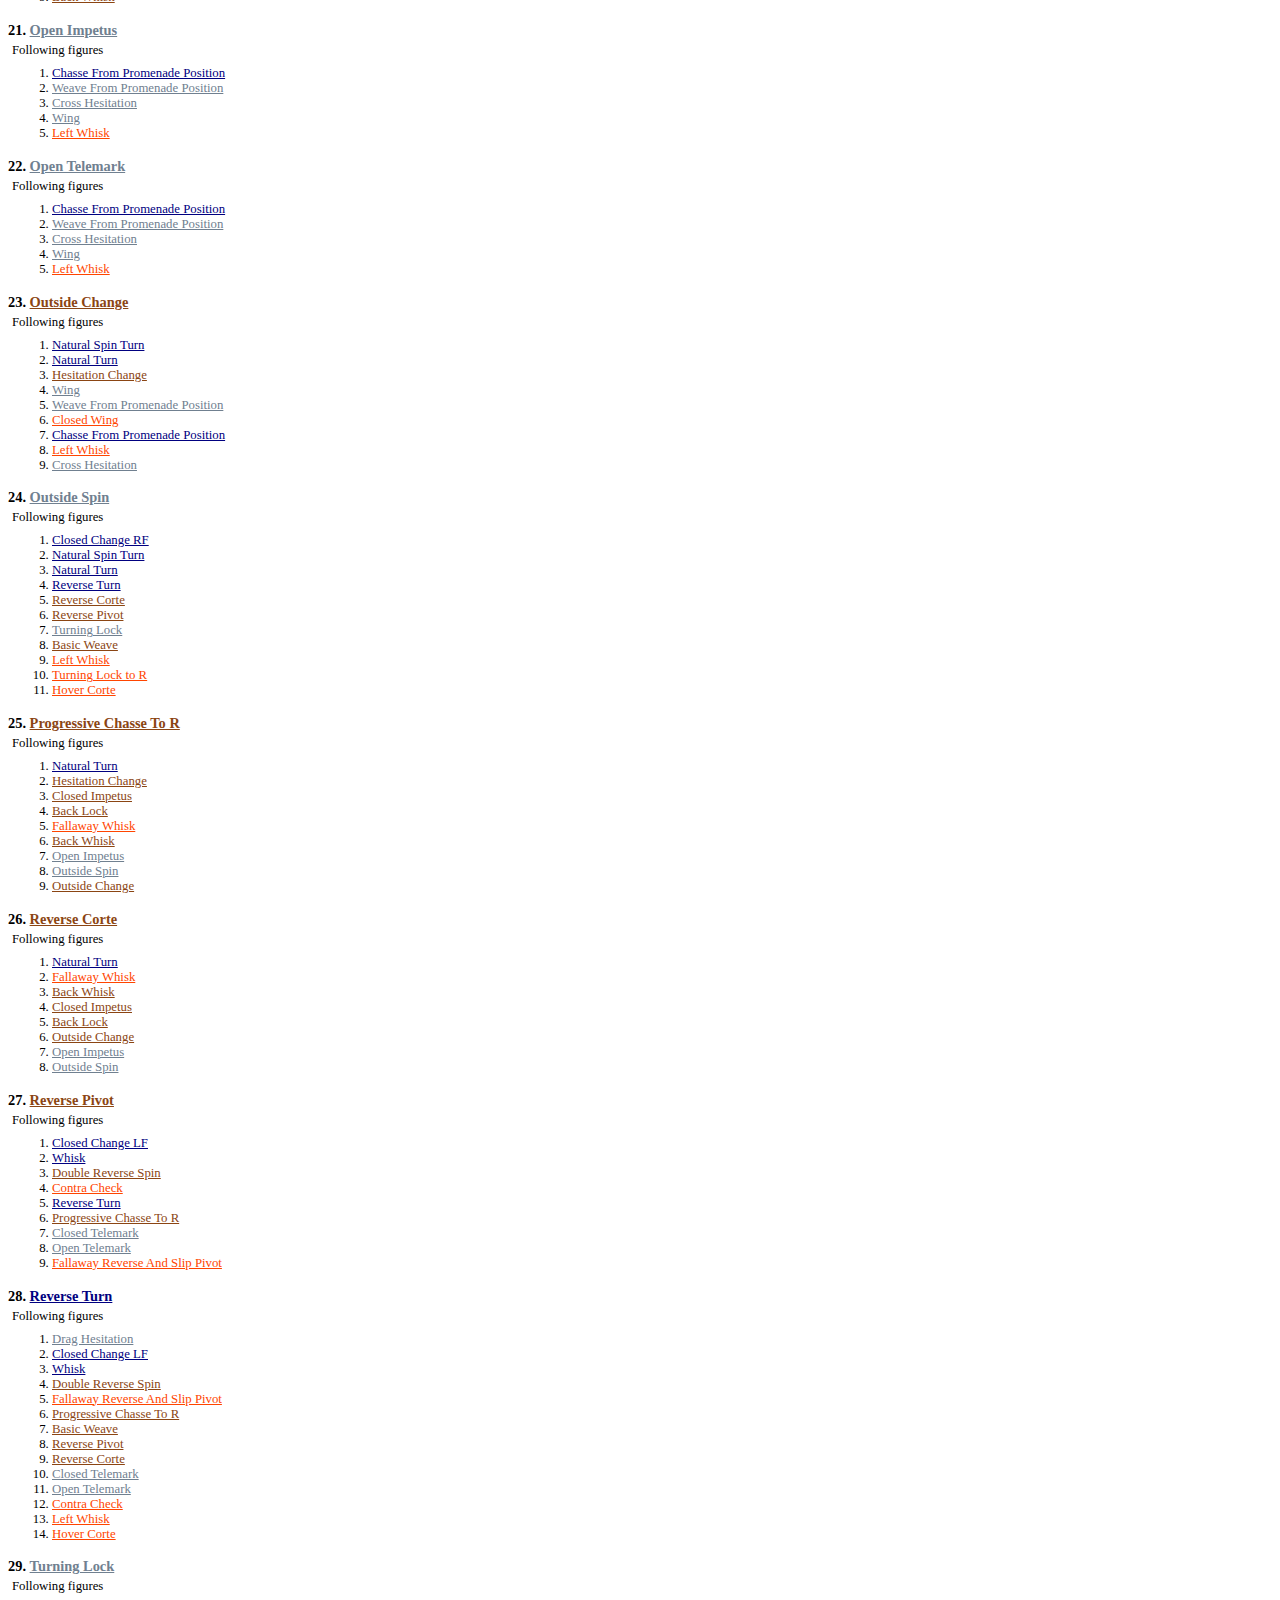
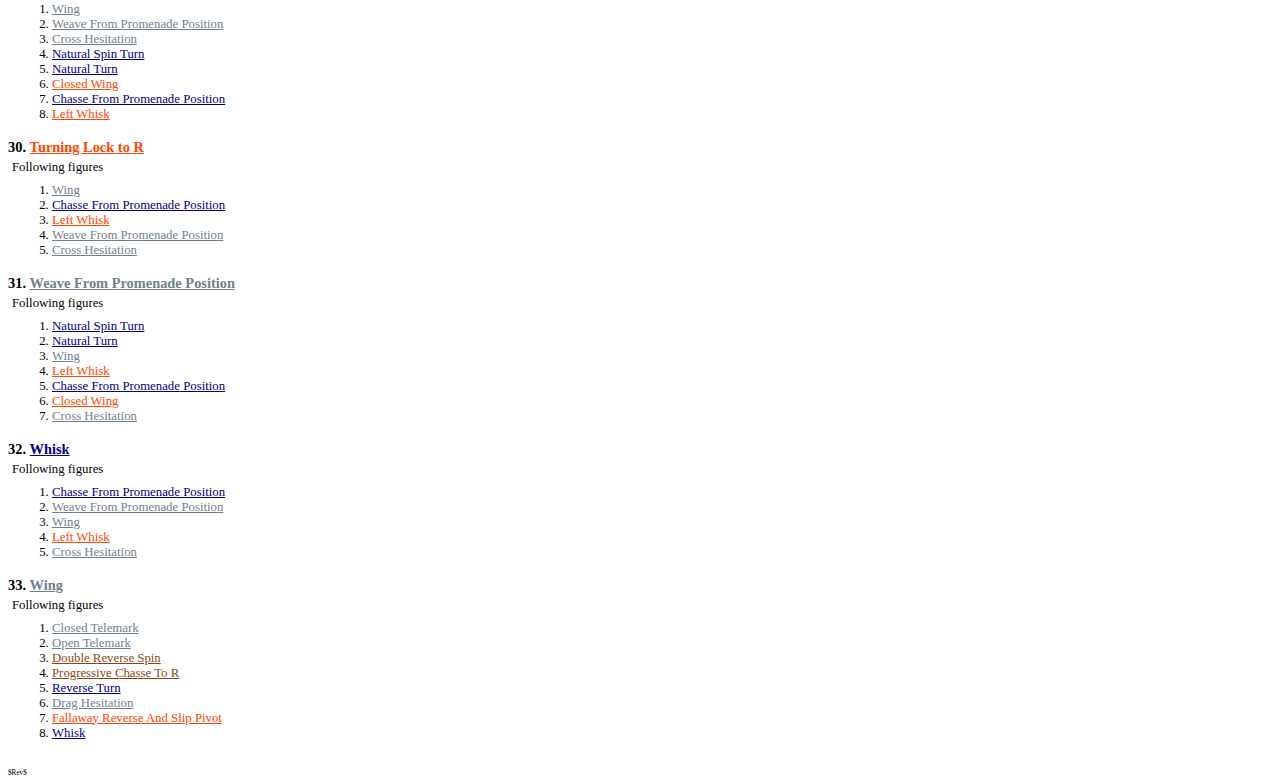
<file: figures/index.html>
<head>
  <base target="_top" />
  <LINK REL=StyleSheet HREF="figures.css" TYPE="text/css"/>
  <LINK REL=StyleSheet HREF="../videos/dci_video.css" TYPE="text/css"/>

  <script type="text/javascript">
    //-------------------------------------------
    // globals
    var IS_GADGET = false; 
    var VERSION = "$Rev$";
    var ID_ANALYTICS = "UA-10550268-1";
    var pageTracker;

    var inputDance = 'Waltz';
    var inputFigureName = 'all';
    var inputMode = 'routine';
    var inputVideoMode = '';

    var danceVideos = [];

    if (IS_GADGET) {
      inputDance = '__UP_dance__';
      inputFigureName = '__UP_figureName__';
      inputMode= '__UP_mode__';
      inputVideoMode= '__UP_video__';
    }

    function onLoad() {     
      initVars();
      initDisplay();
    }

    if (IS_GADGET) {
      _IG_RegisterOnloadHandler(onLoad);
    } else {
      window.onload = onLoad;
    }
  </script>

  <script type="text/javascript" SRC="../utils/utils.js"></script>
  <script type="text/javascript" SRC="connecting_figures.js"></script>
  <script type="text/javascript" SRC="../videos/dci_video.js"></script>
  <script type="text/javascript" SRC="../videos/videos_data.js"></script>
  <!--DATA-->

  <script type="text/javascript" src="data/quickstep.js"></script>
  <script type="text/javascript" src="data/waltz.js"></script>
  <script type="text/javascript" src="data/vwaltz.js"></script>
  <script type="text/javascript" src="data/tango.js"></script>
  <script type="text/javascript" src="data/foxtrot.js"></script>
  <script type="text/javascript" src="data/rumba.js"></script>
  <script type="text/javascript" src="data/chacha.js"></script>
  <script type="text/javascript" src="data/samba.js"></script>
  <script type="text/javascript" src="data/jive.js"></script>


</head>

<body>
<div id='divLevels'></div>
<div id='divFiguresList'></div>

<span id='divSelectFigure'>
Starting alignment:
<select id='startAlignment' onchange="resetFigureListIndex();updateView();">
<option>all</option>
<option>DW</option>
<option>LOD</option>
<option>DC</option>
<option>Center</option>
<option>BDW</option>
<option>BLOD</option>
<option>BDC</option>
<option>Wall</option>
</select>
Free foot:
<select id='startFoot' onchange="resetFigureListIndex();updateView();">
<option>all</option>
<option>LF</option>
<option>RF</option>
</select>
Direction:
<select id='startDirection' onchange="resetFigureListIndex();updateView();">
<option>all</option>
<option>fwd</option>
<option>back</option>
</select>
</span>
<div id='divShowOptions'></div>

<div id='divFigureChart'> </div>

<div id='divRoutine' style='display:bock'>
<table cellspacing=0 cellpadding=0>
<tr><td style="background: #ddf8cc;padding:4px">
<span id='idRoutineControls'>
Routine: 
<a id='idStartRoutine' href="javascript:void(0);" onclick="startRoutine();">Start New</a> &nbsp;
<a id='idPauseRoutine' style='display:none' href="javascript:void(0);" onclick="pauseRoutine();">Pause</a><a id='idContinueRoutine' style='display:none' href="javascript:void(0);" onclick="continueRoutine();">Continue</a> &nbsp;
</span>
</td></tr>
<tr><td > <span id='spanRoutine'></span></td></tr>
<tr><td>
<span id='editControls' style="display:none;">
  <span id='deleteControls' style="display:none">
  <a href="javascript:void(0)" onclick="deleteLastFigure()" style="text-decoration:none;float: right">delete last step</a><br>
  </span>
  <div id='figureNameControl'></div>
  <div id='divEditStepName' style="display:none">Step name: <input type=text id='stepName' size=25 onKeyUp="updateStepLinkName()"></div>
  <form onsubmit="addFigureToRoutine(); return false;">
  <input type=hidden id='figureIdToAdd'>
  <span id='noteControl'>Note:&nbsp;<input type=text id='editNote' size=25>&nbsp;&nbsp;<a href="javascript:void(0)" onclick="addFigureToRoutine()">Add!</a>
  </span>
  </form>
</span>
</td></tr>
</table>
</div>

<span id='idVideoSection'>
<form id ='idSearchForm' onsubmit="updateVideoResult(true); getElementById('query').select(); return false;" style = "display:none">
<input type=text id='query' value='' size=40 onFocus='this.select();'>
<input type=button value="Search Video Clips!" onclick='updateVideoResult(true);'>
</form>

<table>
<tr><td>
<div id='divList'></div>
</td><td>
<div id='divPlayer'></div>
</td></tr>
</table>
</span>

<textarea id='dotOutput' rows=10 cols=100 style='display:none'></textarea>
<pre id='debugOutput' style='display:none'></pre>
<div id='divVersion'></div>
<script type="text/javascript">
var gaJsHost = (("https:" == document.location.protocol) ? "https://ssl." : "http://www.");
document.write(unescape("%3Cscript src='" + gaJsHost + "google-analytics.com/ga.js' type='text/javascript'%3E%3C/script%3E"));
</script>
</body>
</file>
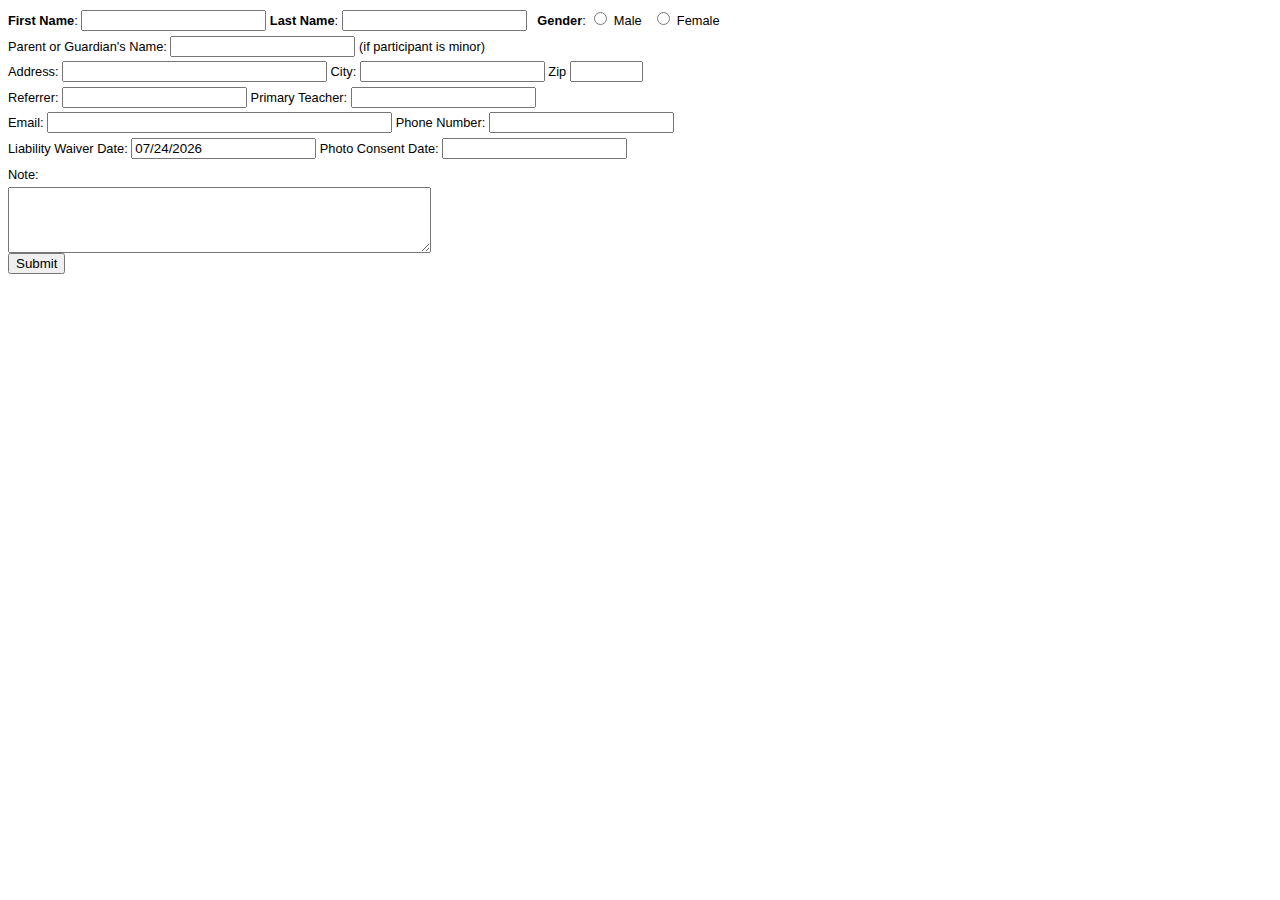
<file: newreg/index.html>
<body onLoad='onLoad()'>
<style>
td, body {
  font-family: Arial, sans-serif;
  font-size: 0.8em;
}
a:hover {text-decoration: underline; color: red; background: #fafad2;}
.errMsg {background-color: #ffe6cc; border: 2px solid #c43b1d; padding: 2px;}
</style>

<script>
var IS_GADGET = false;
var VERSION = "$Rev$";
var gFormPostKey = "dF9PbmlrUFVjLXZlbXNnUWhiRkVqaGc6MQ";

function onLoad() {
  // fill in default date
  var now = new Date();
  var dateStr = 
   ('' + (100 + now.getMonth() + 1)).substring(1) + '/' +
   ('' + (100 + now.getDate())).substring(1) + '/' +
   now.getFullYear();

  // initial setup
  _gel("ss-form").action = 'https://docs.google.com/a/ariaballroom.com/spreadsheet/formResponse?hl=en_US&formkey=' + gFormPostKey + '&ifq';

  _gel('entry_11').value = dateStr;
}

// trim left and right space
function trimLR(input) {
  if (!input) {
    return '';
  }
  return input.replace(/^\s+|\s+$/g,"");
}

function checkinput() {
  _gel('entry_0').value = trimLR(_gel('entry_0').value); // firt name
  _gel('entry_1').value = trimLR(_gel('entry_1').value); // last name
  return true;
}

</script>

<div style='line-height:2'>
<form method="POST" id="ss-form" onsubmit="return checkinput()">

<b>First Name</b>: <input type="text" name="entry.0.single" value="" class="ss-q-short" id="entry_0"> 
<b>Last Name</b>: <input type="text" name="entry.1.single" value="" class="ss-q-short" id="entry_1"> &nbsp; 
<b>Gender</b>: <input type="radio" name="entry.10.group" value="Male" class="ss-q-radio" id="group_10_1">
<label for="group_10_1">Male</label> &nbsp; 
<input type="radio" name="entry.10.group" value="Female" class="ss-q-radio" id="group_10_2">
<label for="group_10_2">Female</label> <br>

Parent or Guardian&#39;s Name:
<input type="text" name="entry.9.single" value="" class="ss-q-short" id="entry_9">
 (if participant is minor)

<br>

Address:
<input type="text" name="entry.6.single" value="" class="ss-q-short" id="entry_6" size=30>
City:
<input type="text" name="entry.7.single" value="" class="ss-q-short" id="entry_7">
Zip
<input type="text" name="entry.8.single" value="" class="ss-q-short" id="entry_8" size=6>

<br>
Referrer:

<input type="text" name="entry.4.single" value="" class="ss-q-short" id="entry_4">
Primary Teacher:
<input type="text" name="entry.5.single" value="" class="ss-q-short" id="entry_5">


<br>

Email:
<input type="text" name="entry.2.single" value="" class="ss-q-short" id="entry_2" size=40>
Phone Number:
<input type="text" name="entry.3.single" value="" class="ss-q-short" id="entry_3">


<br>
Liability Waiver Date: 
<input type="text" name="entry.11.single" value="" class="ss-q-short" id="entry_11"> 

Photo Consent Date:
<input type="text" name="entry.12.single" value="" class="ss-q-short" id="entry_12">

<br>


Note:<br>
<textarea name="entry.13.single" rows="4" cols="50" class="ss-q-long" id="entry_13"></textarea>

<br>

<input type="hidden" name="pageNumber" value="0">
<input type="hidden" name="backupCache" value="">

<input type="submit" name="submit" value="Submit"></div></div></form>

</div>

<script type="text/javascript" SRC="localonly.js"></script>

</body>
</file>
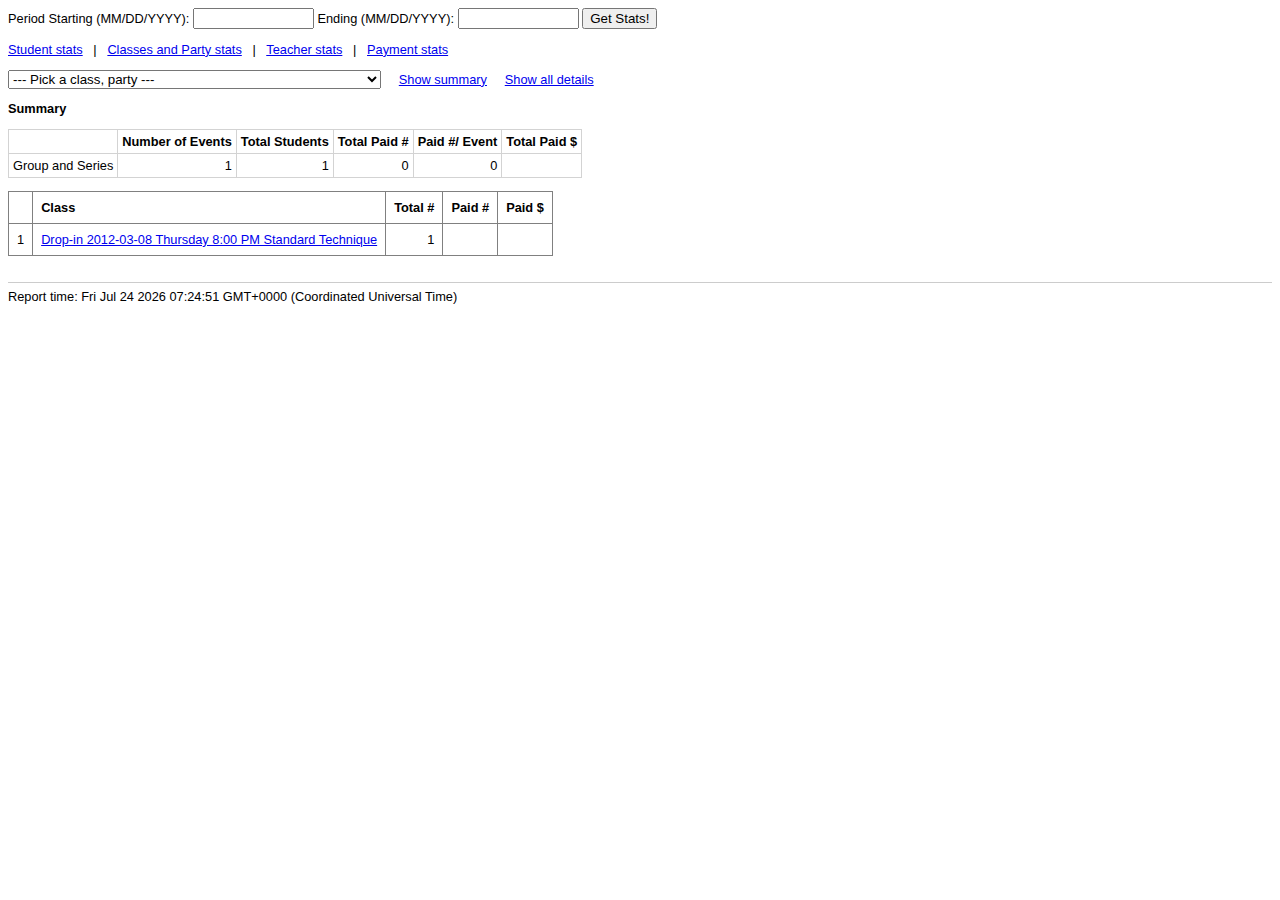
<file: test-studiostats/index.html>
<body onload='onLoad()'>
<style>
td, body {
  font-family: Arial, sans-serif;
  font-size: 0.8em;
}
a:hover {text-decoration: underline; color: red; background: #fafad2;}
.errMsg {background-color: #ffe6cc; border: 2px solid #c43b1d; padding: 2px;}
</style>

<script>
var IS_GADGET = false;
var VERSION = "$Rev$";

////////////////////////////////////////////////////////////////////////
// Globals
var LINE = '<hr style="background-color:rgb(204,204,204);border-top-style:none;border-right-style:none;border-bottom-style:none;border-left-style:none;height:1px">';

var gAllRawEntities = []; // all raw log entries, not sorted, directly read from data file
var gAllEntities = []; // sorted and date restricted

var INDEX_TIMESTAMP = 0;
var INDEX_NAME = 1;
var INDEX_SIGNIN_TYPE = 2;
var INDEX_DATE = 3;
var INDEX_TIME = 4;
var INDEX_CLASSES = 5;
var INDEX_LENGTH = 6;
var INDEX_TEACHER = 7;
var INDEX_RATE_TYPE = 8;
var INDEX_NOTE = 9;

var INDEX_AMOUNT_TOTAL = 10;
var INDEX_PAYMENT_METHOD = 11;

var INDEX_PAYMENT_DISCOUNT = 28;

var INDEX_PAYMENT_NUM_SERIES = 12;
var INDEX_PAYMENT_NUM_DROPIN = 13;
var INDEX_PAYMENT_NUM_PRIVATE = 14;
var INDEX_PAYMENT_NUM_DROPIN_PRACTICE = 15;
var INDEX_PAYMENT_NUM_CHILDREN = 16;
var INDEX_PAYMENT_NUM_YOUTH = 17;
var INDEX_PAYMENT_NUM_MONTHLY_PRACTICE = 18;

var INDEX_PAYMENT_NUM_INDEPENDENT_FLOOR_FEES = 19;

var INDEX_PAYMENT_NUM_PARTIES = 29;

var INDEX_PAYMENT_AMT_SERIES = 20;
var INDEX_PAYMENT_AMT_DROPIN = 21;
var INDEX_PAYMENT_AMT_PRIVATE = 22;
var INDEX_PAYMENT_AMT_DROPIN_PRACTICE = 23;
var INDEX_PAYMENT_AMT_CHILDREN = 24;
var INDEX_PAYMENT_AMT_YOUTH = 25;
var INDEX_PAYMENT_AMT_MONTHLY_PRACTICE = 26;
var INDEX_PAYMENT_AMT_INDEPENDENT_FLOOR_FEES = 27;
var INDEX_PAYMENT_AMT_PARTIES = 30;

var statsTeachers;
var statsStudents;
var statsClasses;
var allStatsClasses;
var allStatsTeachers;
var statsPayment;

var accounts = {}; // key student, value: StudentAccount

////////////////////////////////////////////////////////////////////////
<!-- Utilities -->
function formatDate(dateObj) {
  return dateObj.getFullYear() + '-' +
   ('' + (100 + dateObj.getMonth() + 1)).substring(1) + '-' +
   ('' + (100 + dateObj.getDate())).substring(1);
}

function formatDateWithSlash(dateObj) {
  var str =  
   ('' + (100 + dateObj.getMonth() + 1)).substring(1) + '/' +
   ('' + (100 + dateObj.getDate())).substring(1) + '/' +
   dateObj.getFullYear();
  return str;
}

// trim left and right space
function trimLR(input) {
  if (!input) {
    return '';
  }
  return input.replace(/^\s+|\s+$/g,"");
}

function highlightTODO(input) {
  if (!input) return '';
  return input.replace(/TODO/g, '<span style="font-weight:bold;background:#fafad2;color:red">TODO<\/span>');
}

function escapeParam(input) {
  return input.replace(/'/g, "\\'");
}

////////////////////////////////////////////////////////////////////////
// Classes

// Store one student's statistics
function StudentStats(name) {
  this.name = name;

  // each student's stats: {signInType, [full log entries]}
  this.stat = {};
}

StudentStats.prototype.getName = function() {
  return this.name;
}

StudentStats.prototype.getStatForSignInType = function(type, checkOnly) {
  if (!this.stat[type]) { // add new sign in type
    if (checkOnly)  return null;
    this.stat[type] = [];
  }

  return this.stat[type];;
}

StudentStats.prototype.addEntry = function(entry) {
  var signInType = trimLR(entry[INDEX_SIGNIN_TYPE]);
  var statType = this.getStatForSignInType(signInType);
  statType.push(entry);
}

StudentStats.prototype.updateAccounts = function() {
  // go through all payment
  var account = getStudentAccount(this.name);
  var entries = this.getStatForSignInType('Payment');
  for (var i = 0 ; i < entries.length; i++) {
     var entry = entries[i]; // full log line
     account.addPayment(entry);
  }

  entries = this.getStatForSignInType('Group');
  for (var i = entries.length - 1 ; i >= 0; i--) {
     var entry = entries[i]; // full log line
     if (entry[INDEX_RATE_TYPE] != 'Paid') continue;
     var classes = entry[INDEX_CLASSES].split(',');
     if (classes && classes.length > 0) {
       classes.sort();
       for (var j = 0; j < classes.length; j++) {
         // get each class stats, add $
         var classNameStr = trimLR(classes[j]);
         if (classNameStr.indexOf('Party') != -1) continue; // skip party
         if (classNameStr.indexOf('Round') != -1) continue; // skip party
         var amt = account.takeClass(1);
         var statClass = allStatsClasses.getStat(classNameStr);
         statClass.updateAmount(this.name, amt);
       }
     }
  }

  entries = this.getStatForSignInType('Private');
  for (var i = entries.length - 1 ; i >= 0; i--) {
     var entry = entries[i]; // full log line
     var len = parseInt(entry[INDEX_LENGTH]);
     var num = parseFloat((len/45).toFixed(2));
     var amt = account.takeLesson(num);
     var statTeacher = allStatsTeachers.getStat(entry[INDEX_TEACHER]);
     statTeacher.updateAmount(entry, amt);
  }
}

function isGroupClass(name) {
  return (name.indexOf('Series') != -1 ||
        name.indexOf('Drop-in') != -1 );
}

StudentStats.prototype.getDisplay = function() {
  var student = this.name;

  var account = getStudentAccount(student);

  var cntDropinPaid = 0;
  var cntPrivatePaid = 0.0;
  var cntSeriesPaid = 0;
  var cntDropinTaken = 0;
  var cntPrivateTakenMin = 0;
  var cntPrivateTaken = 0;
  var cntSeriesTaken = 0;
  var cntMonthlyPracticePaid = 0;
  var cntMonthlyYouthPaid = 0;
  var cntMonthlyChildProgramPaid = 0;

  var htmlSummary = [];

  htmlSummary.push(LINE);

  var startDate = _gel('idStartDate').value;
  var endDate = _gel('idEndDate').value;

  htmlSummary.push('<b>' + student + '</b>');
  htmlSummary.push('<p>');

  var html = [];
  for (var type in this.stat) {
    var entries = this.getStatForSignInType(type);
    if (entries.length == 0) continue;
    html.push('<p><i>' + type + '</i>'); // student name

    html.push('<table cellpadding=2>'); // each sign in type
    var position = 0;
    for (var i = 0 ; i < entries.length; i++) {
       var entry = entries[i]; // full log line
       var classes = entry[INDEX_CLASSES].split(',');

       if (type == 'Group' || type == 'Party' || type == 'Youth') {
         if (classes && classes.length > 0) {
           classes.reverse();
           for (var j = 0; j < classes.length; j++) {
             var classNameStr = trimLR(classes[j]);
             var statClass = allStatsClasses.getStat(classNameStr);
              var amt = statClass.getAmount(student);
             position++;
             html.push('<tr valign=top><td>' + (position) + '</td><td>' + entry[INDEX_RATE_TYPE] +  '</td><td>');
             html.push((amt && amt > 0 ? ' $' + amt.toFixed(2) + ' ' : 
                   (isGroupClass(classNameStr) && entry[INDEX_RATE_TYPE] == 'Paid' ? ' <font style="color:red">UNPAID</font>' : '')));
             html.push('</td><td>' +
                '<a href="javascript:void(0)" onclick="updateClassStatsWithName(\'' + escapeParam(classNameStr) + '\')">' + 
                classNameStr + '</a></td><td>' + highlightTODO(entry[INDEX_NOTE]) + '</td></tr>');
             if (entry[INDEX_RATE_TYPE] == 'Paid') {
               if (classNameStr.indexOf('Series') != -1) 
                 cntSeriesTaken += 1;
               if (classNameStr.indexOf('Drop-in') != -1) 
                 cntDropinTaken += 1;
             }
           }
         }
       } else if (type == 'Private') { //JW
          var amt = getLessonAmountFromEntry(entry);
          html.push('<tr valign=top><td>' + (i+1) + '</td><td>' +
              (amt > 0 ? '$' + amt.toFixed(2) : '<font style="color:red">UNPAID</font>') + '</td><td><b>' + entry[INDEX_DATE] + '</b></td><td>' + 
            entry[INDEX_TIME] + '</td><td>' + 
            entry[INDEX_TEACHER] + '</td><td>' + entry[INDEX_LENGTH] + ' min lesson </td><td>' + highlightTODO(entry[INDEX_NOTE]) + '</td></tr>');
          cntPrivateTakenMin += parseInt(trimLR(entry[INDEX_LENGTH]));
       } else if (type == 'Practice') {
          html.push('<tr valign=top><td>' + (i+1) + '</td><td>' + entry[INDEX_DATE] + '</td><td>' + 
            entry[INDEX_TIME] + '</td><td>' + 
            entry[INDEX_LENGTH] + '</td><td>' + 
            entry[INDEX_RATE_TYPE] + '</td><td><b>' + 
            entry[INDEX_AMOUNT_TOTAL] + '</b></td><td>'  + highlightTODO(entry[INDEX_NOTE] + '</td></tr>')
          );
       } else if (type == 'Payment') {
          html.push('<tr valign=top><td>' + entry[INDEX_DATE] + '</td><td>' 
             + ' <b>$' + 
            entry[INDEX_AMOUNT_TOTAL] + '</b></td>'
          );
          html.push('<td>' + getStudentItemizedPaymentDisplay(entry) + '</td></tr>');

          var num = entry[INDEX_PAYMENT_NUM_PRIVATE];
          if (num)  {
            num = parseFloat(num);
            cntPrivatePaid += num;
           }

          num = entry[INDEX_PAYMENT_NUM_DROPIN];
          if (num) {
            num = parseInt(num);
            cntDropinPaid += num;
          }

          num = entry[INDEX_PAYMENT_NUM_SERIES];
          if (num)  {
            num = parseInt(num);
            cntSeriesPaid += num;
          }
       
          num = entry[INDEX_PAYMENT_NUM_MONTHLY_PRACTICE];
          if (num)  {
            num = parseInt(num);
            cntMonthlyPracticePaid += num;
          }
      
          num = entry[INDEX_PAYMENT_NUM_YOUTH];
          if (num)  {
            num = parseInt(num);
            cntMonthlyYouthPaid += num;
          }
       
          num = entry[INDEX_PAYMENT_NUM_CHILDREN];
          if (num)  {
            num = parseInt(num);
            cntMonthlyChildProgramPaid += num;
          }
       
       } else { //TODO: wrong place
       }
    }
    html.push('</table>');
  }

  // student's summary
  htmlSummary.push('<b>Account Summary</b><p>');

  // account summary
  htmlSummary.push('<table cellpadding=4 style="border-collapse:collapse;" border=1 bordercolor="lightgray">');
  htmlSummary.push('<tr style="font-weight:bold"><td>Type</td><td>Bought #</td><td>Bought $</td><td>Taken #</td><td>Taken $</td><td>Balance #</td><td>Balance $</td></tr>');
  htmlSummary.push('<tr align=right><td align=left>Series and Dropins</td><td>' + account.groupPayment.numBought +
        '</td><td>$' + account.groupPayment.amtBought.toFixed(2) +
        '</td><td>' + account.groupPayment.numUsed +
        '</td><td>$' + account.groupPayment.amtUsed.toFixed(2) +
        '</td><td>' + (account.groupPayment.numBought - account.groupPayment.numUsed)+
        '</td><td>$' + (account.groupPayment.amtBought - account.groupPayment.amtUsed).toFixed(2)+
        '</td></tr>');
  htmlSummary.push('<tr align=right><td align=left>Private lessons</td><td>' + account.privatePayment.numBought +
        '</td><td>$' + account.privatePayment.amtBought.toFixed(2) +
        '</td><td>' + account.privatePayment.numUsed.toFixed(2) +
        '</td><td>$' + account.privatePayment.amtUsed.toFixed(2) +
        '</td><td>' + (account.privatePayment.numBought - account.privatePayment.numUsed).toFixed(2)+
        '</td><td>$' + (account.privatePayment.amtBought - account.privatePayment.amtUsed).toFixed(2)+
        '</td></tr>');

  htmlSummary.push('</table><p>');

  if (startDate || endDate) htmlSummary.push('<b>Period: ' + startDate + ' ~ ' + endDate + '</b><p>');
/*
  htmlSummary.push('<table cellpadding=4 style="border-collapse:collapse;" border=1 bordercolor="lightgray">');
  htmlSummary.push('<tr style="font-weight:bold"><td>Type</td><td>Bought</td><td>Taken</td><td>Balance</td></tr>');
  htmlSummary.push('<tr align=right><td align=left>Series and Dropins</td><td>' + (cntSeriesPaid + cntDropinPaid) + 
        '</td><td>' + (cntSeriesTaken + cntDropinTaken) +
        '</td><td>' + (cntDropinPaid + cntSeriesPaid-cntSeriesTaken -cntDropinTaken) + '</td></tr>');
//  htmlSummary.push('<tr align=right><td  align=left>Dropin classes</td><td>' + cntDropinPaid + '</td><td>' + cntDropinTaken + '</td><td>' + (cntDropinPaid-cntDropinTaken) +'</td></tr>');
  cntPrivateTaken = (cntPrivateTakenMin/45).toFixed(2);
  htmlSummary.push('<tr align=right><td  align=left>Private lessons</td><td>' + cntPrivatePaid.toFixed(2) + '</td><td>' + cntPrivateTaken + '</td><td>' + (cntPrivatePaid-cntPrivateTaken).toFixed(2) +'</td></tr>');
  if (cntMonthlyPracticePaid > 0)
    htmlSummary.push('<tr  align=right><td  align=left>Monthly practice</td><td>' + cntMonthlyPracticePaid + '</td><td>&nbsp;</td><td>&nbsp;</td></tr>');
  if (cntMonthlyYouthPaid > 0) 
    htmlSummary.push('<tr align=right><td align=left>Youth Program</td><td>' + cntMonthlyYouthPaid + '</td><td>&nbsp;</td><td>&nbsp;</td></tr>');
  if (cntMonthlyChildProgramPaid > 0) 
    htmlSummary.push('<tr align=right><td align=left>Children\'s Program</td><td>' + cntMonthlyChildProgramPaid + '</td><td>&nbsp;</td><td>&nbsp;</td></tr>');
  htmlSummary.push('</table><p>');
*/
  return htmlSummary.join('') + html.join('');
}
////////////////////////////////////////////////////////////////////////
// collection of stats
function AllStudentsStats() {
  // key: student name, value: StudentStats
  this.stats = {}; 
  this.sortedStudents = []; // sorted by name
}

AllStudentsStats.prototype.getStat = function(name) {
  if (!this.stats[name]) { // add new student, insert name in order
    this.stats[name] = new StudentStats(name);
    for (var i = 0; i< this.sortedStudents.length; i++) {
      if (this.sortedStudents[i] > name) break;
    }
    this.sortedStudents.splice(i, 0, name);
  }
  return this.stats[name];
}

AllStudentsStats.prototype.getSortedStudentsList = function() {
  return this.sortedStudents;
}

AllStudentsStats.prototype.updateAccounts = function() {
  for (var i = 0; i< this.sortedStudents.length; i++) {
    var statStudent = this.stats[this.sortedStudents[i]];
    statStudent.updateAccounts();
  }
}

////////////////////////////////////////////////////////////////////////
// One teacher's stats
function TeacherStats(name) {
  this.name = name;
  // key: type, (Teach | Private | FloorFees)
/*
  Teach: [[group class1, note]...]
  Private: [ [entryDate, entryTime, student, length, amt], ... ]
  FloorFees: [ [entryDate, numFloorFees, amtFloorFees], ...]
*/
  this.stat = {};
}

TeacherStats.prototype.getName = function() {
  return this.name;
}

TeacherStats.prototype.updateAmount = function(entry, amt) {
  var date = entry[INDEX_DATE];
  var time = entry[INDEX_TIME];
  var student = entry[INDEX_NAME];
  var len = entry[INDEX_LENGTH];

  var statPrivate = this.stat['Private'];
  for (var i = 0; statPrivate && i<statPrivate .length; i++) {
    var info = statPrivate[i];
    if (info[0] == date && info[1] == time && info[2] == student && info[3] == len) {
      info[5] = amt;
    }
  }
}

TeacherStats.prototype.getLessonAmountFromEntry = function(entry) {
  var date = entry[INDEX_DATE];
  var time = entry[INDEX_TIME];
  var student = entry[INDEX_NAME];
  var len = entry[INDEX_LENGTH];

  return this.getAmount(date, time, student, len);
}

TeacherStats.prototype.getLessonAmountFromInfo = function(info) {
  var date = info[0];
  var time = info[1];
  var student = info[2];
  var len = info[3];

  return this.getAmount(date, time, student, len);
}


TeacherStats.prototype.getAmount = function(date, time, student, len) {
  var amt = 0;
  var statPrivate = this.stat['Private'];
  for (var i = 0; statPrivate && i<statPrivate .length; i++) {
    var info = statPrivate[i];
    if (info[0] == date && info[1] == time && info[2] == student && info[3] == len) {
      amt = info[5];
      break;
    }
  }
  return amt;
}

TeacherStats.prototype.getStatForSignInType = function(type) {
  if (!this.stat[type]) { // add new sign in type
    this.stat[type] = [];
  }

  return this.stat[type];
}

TeacherStats.prototype.addEntry = function(entry) {
  var signInType = trimLR(entry[INDEX_SIGNIN_TYPE]);
  var stat = this.getStatForSignInType(signInType);

  var entryDate = trimLR(entry[INDEX_DATE]);
  var entryTime = trimLR(entry[INDEX_TIME]);
  var classes = trimLR(entry[INDEX_CLASSES]).split(',');
  var amtTotalPayment = trimLR(entry[INDEX_AMOUNT_TOTAL]);
  var numFloorFees = parseInt(trimLR(entry[INDEX_PAYMENT_NUM_INDEPENDENT_FLOOR_FEES]));
  var note = trimLR(entry[INDEX_NOTE]);

  if (signInType == 'Teach') { // group classes taught
    if (classes && classes.length > 0) {
      for (var j = 0; j < classes.length; j++) {
        var groupClass = trimLR(classes[j]);
        if (!groupClass) continue; // skip empty ones
        // a teacher's group class stats contains an array of group class names
        // insert in order
        for (var k=0; k<stat.length; k++) {
          if (stat[k][0] >groupClass) break;
        }
        stat.splice(k, 0, [groupClass, note]); // class name already indicates date and time
      }
    } else {
      //TODO: wrong entry
    }
  } else if (signInType == 'Payment') {
    var amtFloorFees = parseFloat(entry[INDEX_PAYMENT_AMT_INDEPENDENT_FLOOR_FEES]);
    if (!isNaN(amtFloorFees)) {
      stat.push([entryDate, numFloorFees, amtFloorFees, note]);
    } else {
      //TODO: wrong entry
    }
  } else if (signInType == 'Private') { // taught a private lesson
    var length = parseInt(entry[INDEX_LENGTH]);
    var student = trimLR(entry[INDEX_NAME]);
    if (!isNaN(length)) {
      stat.push([entryDate, entryTime, student, length, note]);
    } else {
      //TODO: wrong entry
    }
  } else {
    // shouldn't have gotten here.
    //TODO: wrong entry
  }

}

// get summary data
TeacherStats.prototype.getGroupTotal = function() {
  var statGroup = this.stat['Teach'];
  var cnt = 0;
  for (var i = 0; statGroup && i< statGroup.length; i++) {
    if (statGroup[i][0].indexOf('Series') != -1 ||
        statGroup[i][0].indexOf('Drop-in') != -1 )
      cnt++;
  }
  return cnt;
}

TeacherStats.prototype.getYouthTotal = function() {
  var statGroup = this.stat['Teach'];
  var cnt = 0;
  for (var i = 0; statGroup && i< statGroup.length; i++) {
    if (statGroup[i][0].indexOf('Youth') != -1)
      cnt++;
  }
  return cnt;
}

TeacherStats.prototype.getChildrenTotal = function() {
  var statGroup = this.stat['Teach'];
  var cnt = 0;
  for (var i = 0; statGroup && i< statGroup.length; i++) {
    if (statGroup[i][0].indexOf('Children') != -1)
      cnt++;
  }
  return cnt;
}

TeacherStats.prototype.getPrivateTotal = function() {
  var statPrivate = this.stat['Private'];
  var cnt = 0;
  for (var i = 0; statPrivate && i< statPrivate.length; i++) {
   cnt += parseFloat(statPrivate[i][3]);
  }
  return cnt/45; // every 45min count as 1
}

// return [num, $]
TeacherStats.prototype.getFloorFeeTotal = function() {
  var statFloorFees = this.stat['Payment'];
  var cntFloorFeesNum = 0;
  var cntFloorFeesAmt = 0;
  for (var i=0; statFloorFees && i<statFloorFees.length; i++) {
    cntFloorFeesNum += statFloorFees[i][1];
    cntFloorFeesAmt += statFloorFees[i][2];
  }
  return  [cntFloorFeesNum, cntFloorFeesAmt];
}

//  Private: [ [entryDate, entryTime, student, length, amt], ... ]
function getLessonAmount(teacher, info) {
  var stat = allStatsTeachers.getStat(teacher);
  // find entry that matches info and return amt
  return stat.getLessonAmountFromInfo(info);
}

function getLessonAmountFromEntry(entry) {
  var teacher = entry[INDEX_TEACHER];
  var stat = allStatsTeachers.getStat(teacher);
  // find entry that matches info and return amt
  return stat.getLessonAmountFromEntry(entry);
}

TeacherStats.prototype.getDisplay = function() {
  var html = [];

  html.push(LINE);
  html.push('<b>' + this.name + '</b><p>');

  var statGroup = this.stat['Teach'];
  var htmlGroup = [];

  var amtTotal = 0;
  htmlGroup.push('<table cellpadding=2>');//JW
  for (var i = 0; statGroup && i< statGroup.length; i++) {
    var groupClassStat = allStatsClasses.getStat(statGroup[i][0]);
    var amt = groupClassStat.getTotalAmount();
    if (amt > 0) amtTotal += amt;
    htmlGroup.push('<tr><td>&nbsp;</td><td>' +
      ((amt > 0) ? '$' + amt.toFixed(2) : '&nbsp;') + '</td><td>' + 
      '<a href="javascript:void(0)" onclick="updateClassStatsWithName(\'' + escapeParam(statGroup[i][0]) + '\')">' + 
     statGroup[i][0] + '</a> ' + highlightTODO(statGroup[i][1]) + '</td></tr>');
  }
  htmlGroup.push('</table>');

  if (statGroup && statGroup.length > 0) {
    html.push('Group Classes taught:<p>');
    if (amtTotal > 0) 
      html.push('Total <b>' + i + '</b> group classes. Gross Revenue: <b>$' + amtTotal.toFixed(2) + '</b>');
    else if (i > 0)
      html.push('Total <b>' + i + '</b> group classes.');
    html.push('<p>');
    html.push(htmlGroup.join(''));
    html.push('<p>');
  }

  // private
  var statPrivate = this.stat['Private'];
  if (statPrivate && statPrivate.length > 0)
    html.push('Private Lessons taught:<p>');
  html.push('<table cellpadding=2>');

  var sortedList = statPrivate; // already sorted in reverse chronological order

  amtTotal = 0;
  for (var i = 0; sortedList && i<sortedList .length; i++) {
    //TODO: clean this up later
    var amt = getLessonAmount(this.name, sortedList[i]);
    if (amt > 0) amtTotal += amt;

    html.push('<tr><td>' + 
     (amt > 0 ? '$' + amt.toFixed(2) : '<font style="color:red">UNPAID</font>') + '</td><td>' +
     sortedList[i][0] + ' ' +
     sortedList[i][1] + '</td><td>' +
    '<a href="javascript:void(0)" onclick="updateStudentStatsWithName(\'' + (sortedList[i][2]) + '\')">' +
     sortedList[i][2] + '</a></td><td>' +
     sortedList[i][3] + ' min lesson</td>' + '<td>' + highlightTODO(sortedList[i][4]) + '</tr>');
  }
  html.push('</table>');
//  if (amtTotal > 0) html.push('Total private lessons: <b>$' + amtTotal.toFixed(2) + '</b>');
  if (i > 0) html.push('<p>Total <b>' + i + '</b> private lessons.');
  html.push('<p>');

  // floor fees paid
  var statFloorFees = this.stat['Payment'];
  if (statFloorFees && statFloorFees.length > 0)
    html.push('Floor Fees Paid:');
  html.push('<table cellpadding=2>');
  for (var i = 0; statFloorFees && i< statFloorFees.length; i++) {
    html.push('<tr><td>' + statFloorFees[i][0] + '</td><td>' +
     statFloorFees[i][1] + ' lessons</td><td>$' +
     statFloorFees[i][2] + '</td><td>' +
     highlightTODO(statFloorFees[i][3]) + '</td></tr>');
  }
  html.push('</table>');

  return html.join('');
}

////////////////////////////////////////////////////////////////////////
// All teachers' stats
function AllTeachersStats() {
  // key: teacher name, value: TeacherStats
  this.stats = {};
  this.sortedTeachers = [];
}

AllTeachersStats.prototype.getStat = function (name) {
  if (!this.stats[name]) {
    this.stats[name] = new TeacherStats(name);
    for (var i = 0; i< this.sortedTeachers.length; i++) {
      if (this.sortedTeachers[i] > name) break;
    }
    this.sortedTeachers.splice(i, 0, name);
  }
  return this.stats[name];
}

AllTeachersStats.prototype.getSortedTeachersList = function() {
  return this.sortedTeachers;
}

////////////////////////////////////////////////////////////////////////
function ClassStats(name) {
  this.name = name;
  // date info is in name
  // [[Student Name, rate type, $, note], ...}
  // sorted by student name
  this.stat = [];
}

ClassStats.prototype.addEntry = function(groupEntry) {
  // insert, sorted by student name
  for (var j = 0; j< this.stat.length; j++) {
    if (this.stat[j][0] > groupEntry[0]) break;
  }
  this.stat.splice(j, 0, groupEntry);
}

ClassStats.prototype.updateAmount = function(name, amt) {
  for (var i=0; i<this.stat.length; i++) {
    if (this.stat[i][0] == name)
      this.stat[i][2] = amt;
  }
}

ClassStats.prototype.getTotalAmount = function() {
  if (this.name.indexOf('Party') != -1) return 0;
  if (this.name.indexOf('Round') != -1) return 0;

  var amt = 0;
  for (var i=0; i<this.stat.length; i++) {
    if (this.stat[i][2]) 
      if (this.stat[i][2] > 0)
        amt += this.stat[i][2];
  }
  return amt;
}

ClassStats.prototype.getAmount = function(name) {
  for (var i=0; i<this.stat.length; i++) {
    if (this.stat[i][0] == name)
      return (this.stat[i][2] ? parseFloat(this.stat[i][2]) : 0);
  }
  return 0;
}

ClassStats.prototype.getDisplay = function() {
  var html = [];

  html.push('<br>');
  html.push(LINE);
  var stat = allStatsClasses.getStat(this.name);
  html.push('<b>' + this.name + '</b>  ' + 
    ((stat.getTotalAmount() > 0) ? '$' + stat.getTotalAmount().toFixed(2) : '' ) + '<p>');

  var statGroup = this.stats;

  html.push('<table cellpadding=2>');

  for (var i = 0; i < this.stat.length; i++) {
    var rateDisplay = this.stat[i][1];
    var amt = allStatsClasses.getStat(this.name).getAmount(this.stat[i][0]);
    html.push('<tr><td>' + (i+1) + '</td><td>' + 
              '<a href="javascript:void(0)" onclick="updateStudentStatsWithName(\'' + (this.stat[i][0]) +
              '\')">' + this.stat[i][0] + '</a>' +
              '</td><td> ' + (rateDisplay ? rateDisplay : ' ') + 
           '</td><td>' + 
           ((amt > 0) ? '$' + amt.toFixed(2) : 
             (isGroupClass(this.name) && rateDisplay == 'Paid' ? '<font style="color:red">UNPAID</font>' : '')) + 
            '</td><td>' + highlightTODO(this.stat[i][3]) + '</td>' +
          '</tr>');
  }

  html.push('</table>');
  return html.join('');
}

////////////////////////////////////////////////////////////////////////
function AllClassesStats() {
  // key: group class, value ClassStats
  this.stats = {};
  this.sortedClasses = [];
}

AllClassesStats.prototype.getStat = function (name) {
  if (!this.stats[name]) {
    this.stats[name] = new ClassStats(name);
    for (var i = 0; i< this.sortedClasses.length; i++) {
      // recent classes first
      if (this.sortedClasses[i] < name) break;
    }
    this.sortedClasses.splice(i, 0, name);
  }
  return this.stats[name];
}

AllClassesStats.prototype.getSortedClasses = function () {
  return this.sortedClasses;
}

AllClassesStats.prototype.addEntry = function (entry) {
  var type = trimLR(entry[INDEX_SIGNIN_TYPE]);
  if (type != 'Group' && type != 'Youth') {
    return;  // TODO: workaround for bug, group class column has value for private lesson entries
  }

  var classes = trimLR(entry[INDEX_CLASSES]).split(',');

  var amtTotalPayment = trimLR(entry[INDEX_AMOUNT_TOTAL]);
  var student = trimLR(entry[INDEX_NAME]);
  var rateType = trimLR(entry[INDEX_RATE_TYPE]);
  var note = trimLR(entry[INDEX_NOTE]);

  for (var j = 0; j < classes.length; j++) {
    var groupClass = trimLR(classes[j]);
    if (!groupClass) continue; // skip empty ones
    this.getStat(groupClass).addEntry([student, rateType, amtTotalPayment, note]);
  }
}

AllClassesStats.prototype.getSummaryDisplay = function () {
  var cntTotalGroup = 0;
  var cntTotalParty = 0;
  var cntTotalRound = 0;
  var cntTotalYouth = 0;
  var cntTotalChildren = 0;

  // paid students
  var cntTotalGroupPaid = 0;
  var cntTotalPartyPaid = 0;
  var cntTotalRoundPaid = 0;

  var cntTotalGroupParticipants = 0;
  var cntTotalPartyParticipants = 0;
  var cntTotalRoundParticipants = 0;
  var cntTotalYouthParticipants = 0;
  var cntTotalChildrenParticipants = 0;
  var groupAmtTotal = 0;

  var sortedList = []; // get per class summary count

  for (var i=0; i<this.sortedClasses.length; i++) {
    // check how many are paid
    var cntPaid = 0;
    var key = this.sortedClasses[i];
    var statGroup = this.stats[key].stat;
    for (var j=0; j< statGroup.length; j++) {
      if (statGroup[j][1] == 'Paid') cntPaid++;  //JW
    }
    var stat = allStatsClasses.getStat(key);
    var amt = stat.getTotalAmount();
    sortedList.splice(i, 0, [key, statGroup.length, cntPaid, amt]);

    if (key.indexOf('Series') != -1 || key.indexOf('Drop-in') != -1) {
      cntTotalGroup++;
      cntTotalGroupPaid += cntPaid;
      cntTotalGroupParticipants += statGroup.length;
      if (amt > 0) groupAmtTotal += amt;
    }
    if (key.indexOf('Party') != -1) {
      cntTotalParty++;
      cntTotalPartyPaid += cntPaid;
      cntTotalPartyParticipants += statGroup.length;
    }
    if (key.indexOf('Round') != -1) {
      cntTotalRound++;
      cntTotalRoundPaid += cntPaid;
      cntTotalRoundParticipants += statGroup.length;
    }
    if (key.indexOf('Youth') != -1) {
      cntTotalYouth++;
      cntTotalYouthParticipants += statGroup.length;
    }
    if (key.indexOf('Children') != -1) {
      cntTotalChildren++;
      cntTotalChildrenParticipants += statGroup.length;
    }
  }

  var html = [];
  html.push('<b>Summary</b><p>');
  html.push('<table cellpadding=4 style="border-collapse:collapse;" bordercolor="lightgray" border=1>');
  html.push('<tr style="font-weight:bold"><td>&nbsp;</td><td>Number of Events</td><td>Total Students</td><td>Total Paid #</td><td>Paid #/ Event</td><td>Total Paid $</td></tr>');

  if (cntTotalGroup > 0) {
     html.push('<tr align=right><td>Group and Series</td><td>' + cntTotalGroup + 
       '</td><td>' + cntTotalGroupParticipants + 
       '</td><td>' + cntTotalGroupPaid + '</td><td>' + (cntTotalGroupPaid/cntTotalGroup).toFixed(0) + '</td><td>' +
       ((groupAmtTotal > 0) ? '$' + groupAmtTotal.toFixed(2) : '&nbsp;') + '</td></tr>');
  }
  if (cntTotalParty > 0)  {
    html.push('<tr align=right><td>Parties</td><td>' + cntTotalParty + 
       '</td><td>' + cntTotalPartyParticipants + 
     '</td><td>' + cntTotalPartyPaid + '</td><td>' + (cntTotalPartyPaid/cntTotalParty).toFixed(0) + '</td><td>&nbsp;</td></tr>');
  }
  if (cntTotalRound > 0) {
    html.push('<tr align=right><td>Rounds</td><td>' + cntTotalRound + 
     '</td><td>' + cntTotalRoundParticipants + 
     '</td><td>' + cntTotalRoundPaid + '</td><td>' + (cntTotalRoundPaid/cntTotalRound).toFixed(0) + '</td><td>&nbsp;</td></tr>');
  }
  if (cntTotalYouth > 0) {
    html.push('<tr align=right><td>Youth</td><td>' + cntTotalYouth + 
     '</td><td>' + cntTotalYouthParticipants + 
     '</td><td>&nbsp;</td><td>&nbsp;</td><td>&nbsp;</td></tr>');
  }
  if (cntTotalChildren > 0) {
    html.push('<tr align=right><td>Children</td><td>' + cntTotalChildren + 
     '</td><td>' + cntTotalChildrenParticipants + 
     '</td><td>&nbsp;</td><td>&nbsp;</td><td>&nbsp;</td></tr>');
  }

  html.push('</table><p>'); 

  html.push('<table cellpadding=8 style="border-collapse:collapse;" border=1>');
  html.push('<tr style="font-weight:bold"><td>&nbsp;</td><td>Class</td><td>Total #</td><td>Paid #</td><td>Paid $</td></tr>');
  for (var i = 0; i<sortedList.length; i++) {
   html.push('<tr align=right><td>' + (i+1) +
     '</td><td><a href="javascript:void(0)" onclick="updateClassStatsWithName(\'' + escapeParam(sortedList[i][0]) +
     '\')">' + sortedList[i][0] + '</a></td><td>' + sortedList[i][1] + '</td><td>' + 
     (sortedList[i][2] > 0 ? sortedList[i][2] : '') + 
     '</td><td>' + ((sortedList[i][3] && sortedList[i][3] > 0) ? '$' + sortedList[i][3].toFixed(2) : '') + 
     '</td></tr>');
  }

  html.push('</table>');
  return html.join('');
}

////////////////////////////////////////////////////////////////////////
// all payment stats
function PaymentsStats() {
  // array of full payment log entries
  this.stats = [];
}

PaymentsStats.prototype.addEntry = function (entry) {
  this.stats.push(entry);
}

PaymentsStats.prototype.getDisplay = function (entry) {
  var html = [];

  html.push('<p>');

  var cntPaymentTotal= 0;
  var result = new PaymentTotal();

  html.push('<table cellpadding=4  style="border-collapse:collapse;" border=1 bordercolor="lightgray">');
  for (var i = 0 ; i<this.stats.length; i++) {
    var entry = this.stats[i];
    html.push('<tr' +  (i % 2 == 0 ? '' : ' style="background:whitesmoke"') +
        '><td>' + (i+1) + '</td><td> ' + entry[INDEX_DATE] + '</td><td> ' + 
        '<a href="javascript:void(0)" onclick="updateStudentStatsWithName(\'' + (entry[INDEX_NAME]) +
        '\')">' + entry[INDEX_NAME] + '</a></td><td><b>$' +
      entry[INDEX_AMOUNT_TOTAL] + '</b></td>'
    );
    var amt = parseFloat(entry[INDEX_AMOUNT_TOTAL]);
    cntPaymentTotal += amt;

    html.push('<td>');
    html.push(getStudentItemizedPaymentDisplay(entry, result));
    html.push('</td></tr>');
  }
  html.push('</table>');
  var htmlSummary = [];
  htmlSummary.push('<p>Total: <b>$' + cntPaymentTotal.toFixed(2) + '</b><p>');
  htmlSummary.push('<table cellpadding=4  style="border-collapse:collapse;" border=1 bordercolor="lightgray">');

  htmlSummary.push('<tr style="font-weight:bold"><td></td><td>Number</td><td>Total Amount</td></tr>');
  htmlSummary.push('<tr align=right><td>' +
     'Series and Dropin classes</td><td>' + (result.num_series + result.num_dropin) + '</td><td>$' + 
     (result.amt_series + result.amt_dropin).toFixed(2) + '</td></tr>');
  htmlSummary.push('<tr align=right><td>' +
     'Private classes</td><td>' + result.num_private.toFixed(2) + '</td><td> $' + result.amt_private.toFixed(2) + '</td</tr>');
  htmlSummary.push('<tr align=right><td>' +
     'Youth Program</td><td> ' + result.num_youth + '</td><td>$' + result.amt_youth.toFixed(2) + '</td></tr>');
  htmlSummary.push('<tr align=right><td>' +
     'Children\'s Program</td><td> ' + result.num_child + '</td><td>$' + result.amt_child.toFixed(2) + '</td></tr>');
  htmlSummary.push('<tr align=right><td>' +
     'EDS floor fee</td><td> ' + result.num_floorfee.toFixed(2) + '</td><td>$' + result.amt_floorfee.toFixed(2) + '</td></tr>');
  htmlSummary.push('<tr align=right><td>' +
     'Monthly Practice</td><td> ' + result.num_practice_monthly + '</td><td>$' + result.amt_practice_monthly.toFixed(2) + '</td></tr>');
  htmlSummary.push('<tr align=right><td>' +
     'Dropin Practice</td><td> ' + result.num_practice_dropin + '</td><td>$' + result.amt_practice_dropin.toFixed(2) + '</td></tr>');
  htmlSummary.push('<tr align=right><td>' +
     'Parties and Rounds</td><td> ' + result.num_party + '</td><td>$' + result.amt_party.toFixed(2) + '</td></tr>');

  htmlSummary.push('</table>');
  return htmlSummary.join('') + html.join('');

}

////////////////////////////////////////////////////////////////////////
function AccountInfo() {
  this.logs = [];

  this.numBought = 0;
  this.amtBought = 0;
  this.numUsed = 0;
  this.amtUsed = 0;

  this.groupIndex = -1;
  this.groupIndexLeft = 0; // the num used for the index pointed

  this.overdue = false;
}

//paymentInfo: [date, num, $]
AccountInfo.prototype.addPayment = function (paymentInfo) {
  this.logs.push(paymentInfo);
  this.groupIndex++;
  this.numBought += paymentInfo[1];
  this.amtBought += paymentInfo[2];
  this.groupIndexLeft = paymentInfo[1];
}

// return amount, -1 if insufficient num available
AccountInfo.prototype.takeOut = function(num) {
  this.numUsed += num;

  if (this.groupIndex < 0) {
    this.overdue = true;
    return -1 * num;
  }

  var amt = 0;
  var left = this.groupIndexLeft - num;
  var amtLeft =  this.logs[this.groupIndex][2] * (this.groupIndexLeft / this.logs[this.groupIndex][1]);
  while (this.groupIndex >=0 && left < 0) { // used up this purchase
   amt += amtLeft;
   num = -1 * left;
   this.groupIndex--;
   if (this.groupIndex >= 0) {
    left = this.logs[this.groupIndex][1] - num;
    amtLeft =  this.logs[this.groupIndex][2];
   }
  }

  // either we ran out, or there is valid left over
  if (this.groupIndex < 0) {
    this.overdue = true;
    return -1 * num;
  }

  this.groupIndexLeft = left;
  amt += (this.logs[this.groupIndex][2] * num / this.logs[this.groupIndex][1]);
  this.amtUsed += amt;

  return amt;
}

// Student Account Information
function StudentAccount(name) {
  this.name = name;

  // reverse chronological order, most recent purchase is entered first
  this.groupPayment = new AccountInfo();
  this.privatePayment = new AccountInfo();
}

StudentAccount.prototype.addPayment = function(entry) {
  var num, amt, date;
  var date = trimLR(entry[INDEX_DATE]);
  if (entry[INDEX_PAYMENT_NUM_SERIES]) {
    num = parseInt(entry[INDEX_PAYMENT_NUM_SERIES]);
    amt = parseFloat(entry[INDEX_PAYMENT_AMT_SERIES]);
    this.groupPayment.addPayment([date, num, amt]);
  }   
  if (entry[INDEX_PAYMENT_NUM_DROPIN]) {
    num = parseInt(entry[INDEX_PAYMENT_NUM_DROPIN]);
    amt = parseFloat(entry[INDEX_PAYMENT_AMT_DROPIN]);
    this.groupPayment.addPayment([date, num, amt]);
  }   
  if (entry[INDEX_PAYMENT_NUM_PRIVATE]) {
    num = parseFloat(entry[INDEX_PAYMENT_NUM_PRIVATE]);
    amt = parseFloat(entry[INDEX_PAYMENT_AMT_PRIVATE]);
    this.privatePayment.addPayment([date, num, amt]);
  }   
}

StudentAccount.prototype.takeClass = function(num) {
  return this.groupPayment.takeOut(num);
}

StudentAccount.prototype.takeLesson = function(num) {
  return this.privatePayment.takeOut(num);
}

StudentAccount.prototype.isPrivateOverdue = function() {
  return this.privatePayment.overdue;
}

StudentAccount.prototype.isGroupOverdue = function() {
  return this.groupPayment.overdue;
}

StudentAccount.prototype.getGroupBalance = function() {
  return this.groupPayment.numBought - this.groupPayment.numUsed;
}

StudentAccount.prototype.getPrivateBalance = function() {
  return this.privatePayment.numBought - this.privatePayment.numUsed;
}

StudentAccount.prototype.isOverdue = function() {
  return this.privatePayment.overdue || this.groupPayment.overdue;
}

StudentAccount.prototype.isPositive = function() {
  return this.getPrivateBalance() > 0 && this.getGroupBalance() > 0;
}


// factory method to get StudentAccount, create one if none exist
function getStudentAccount(name) {
  if (!accounts[name]) accounts[name] = new StudentAccount(name);
  return accounts[name];
}

////////////////////////////////////////////////////////////////////////
// called when data file finished loading
function initData() {
  // indicate we are ready, replace spinning imag
  _gel('idEntityList').innerHTML = '';
  _gel('idControlPanel').style.display = '';

  processStatsWithTimeRestrict(null, null); // all stats


  // get per students account information, this is only done one time
}

////////////////////////////////////////////////////////////////////////
// process logs and generat stats using the date field
function processStats() {
  var startDate = new Date(_gel('idStartDate').value);
  var endDate = new Date(_gel('idEndDate').value);

  if (isNaN(startDate.getTime())) { // invalid for some reason, clear out field
   _gel('idStartDate').value = '';
   startDate = new Date('1/1/2012'); // from very beginning
  }
  if (isNaN(endDate.getTime())) { // invalid for some reason, clear out field
   _gel('idEndDate').value = '';
   endDate = new Date('12/31/2020'); // far future
  }

  // new Date(with just date) always uses midnight which screws things up when it's day light saving
  startDate.setTime(startDate.getTime() + 2*60*60*1000); // starting adding 2 hours
  endDate.setTime(endDate.getTime() + 22*60*60*1000 + 30 *60*1000); // ending, before 10:30pm

  processStatsWithTimeRestrict(startDate, endDate);
}

function processStatsWithTimeRestrict(startDate, endDate) {
  var initAccounts = (startDate == null) && (endDate == null);

  // sort this by date and time
  gAllEntities = [];
  for (var i = 0; i< gAllRawEntities.length; i++) {
    // check date range
    var date2 = new Date(gAllRawEntities[i][INDEX_DATE] + ' ' + gAllRawEntities[i][INDEX_TIME]);
    if (startDate && date2 < startDate) continue;
    if (endDate && date2 > endDate) continue;

    for (var j=0; j<gAllEntities.length; j++) {
      var date1 = new Date(gAllEntities[j][INDEX_DATE] + ' ' + gAllEntities[j][INDEX_TIME]);
      if (date1 < date2) break;
    }
    gAllEntities.splice(j, 0, gAllRawEntities[i]);
  }

  // reset stats

  statsTeachers = new AllTeachersStats();
  statsStudents = new AllStudentsStats();
  statsClasses = new AllClassesStats();
  statsPayment = new PaymentsStats();

  for (var i=0; i< gAllEntities.length; i++) {
    var entry = gAllEntities[i];
    var classes = trimLR(entry[INDEX_CLASSES]).split(',');
    var amtTotalPayment = trimLR(entry[INDEX_AMOUNT_TOTAL]);
    var numFloorFees = parseInt(trimLR(entry[INDEX_PAYMENT_NUM_INDEPENDENT_FLOOR_FEES]));

    var student = trimLR(entry[INDEX_NAME]);
    var teacher = trimLR(entry[INDEX_TEACHER]);

    var signInType = trimLR(entry[INDEX_SIGNIN_TYPE]);
    var rateType = trimLR(entry[INDEX_RATE_TYPE]);

    if (signInType == 'Payment') { //  either specific payment type, or drop in payment
      statsPayment.addEntry(entry);
    }

    if ((signInType == 'Teach') || !isNaN(numFloorFees)) { // teacher sign in
      teacher = student;
      student = null;
    }

    if (teacher) { // Private, Teach, Pay floor fees
      var stat = statsTeachers.getStat(teacher);
      stat.addEntry(entry);
    }

    if (student) { // student record, also logs private lessons too
      var statStudent = statsStudents.getStat(student);
      statStudent.addEntry(entry);
      statsClasses.addEntry(entry);
    }
  }

  if (initAccounts) {
    // check taking classes, go through all classes taken.
    allStatsClasses = statsClasses;
    allStatsTeachers = statsTeachers;
    statsStudents.updateAccounts();
  }
  // clear display
  _gel('idStatsLinks').style.display = '';
  _gel('idEntityList').innerHTML = '';
  _gel('idSelect').innerHTML = '';

  // default show classes stats
  showClassesStats();
}

//////////////////////////////////////
// select a student from drop down
function updateReportTime() {
  _gel('reportTime').innerHTML = '<p>' + LINE + 'Report time: ' + new Date().toString();
}

function updateStudentStats(optSelect) {
  if (optSelect.selectedIndex == 0) {
    showStudentStatsSummary();
    return;
  }
  var selected = optSelect.options[optSelect.selectedIndex].value;
  updateStudentStatsWithName(selected);

}

function updateStudentStatsWithName(selected) {
  var stat = statsStudents.getStat(selected, true); // don't create if not exist
  if (!stat) {
    // check if it's teacher
    updateTeacherStatsWithName(selected);
  } else {
    updateReportTime();
    _gel('idEntityList').innerHTML = stat.getDisplay();
  }
}

// fill student select drop down
function showStudentStats() {
  var sortedStudents = statsStudents.getSortedStudentsList();

  var html = ['<p><select id="idPick" onchange="updateStudentStats(this)">'];
  html.push('<option>' + ' --- Pick a student ---');
  for (var i = 0; i< sortedStudents.length; i++) {
    html.push('<option>' + sortedStudents[i]);
  }
  html.push('</select>');
  html.push(' &nbsp; &nbsp; <a href="javascript:void(0)" onclick="showStudentStatsSummary()">Summary</a>');
  html.push(' &nbsp; &nbsp; <a href="javascript:void(0)" onclick="showStudentsOverdueNames()">Overdue Students</a>');
  html.push(' &nbsp; &nbsp; <a href="javascript:void(0)" onclick="showStudentsPositiveNames()">Students with Positive Balance</a>');
  html.push(' &nbsp; &nbsp; <a href="javascript:void(0)" onclick="showStudentStatsOverview()">All Students Details</a>');
  _gel('idSelect').innerHTML = html.join('');
  
  showStudentStatsSummary();
}

function showStudentStatsSummary() {
  // reset select box
  _gel('idPick').selectedIndex = 0;

  var sortedList = statsStudents.getSortedStudentsList();
  var html = [];

  html.push('<table cellpadding=8 style="border-collapse:collapse;" border=1>');
  html.push('<tr style="font-weight:bold"><td>&nbsp;</td><td>Student</td><td>Classes</td><td>Classes $</td><td>Parties/Rounds</td>' +
   '<td>Youth/Child</td><td>Private Lessons</td><td>Lesson $</td><td>Practice</td><td>Total SignIn\'s</td><td>Payment</td></tr>');

  var cntGroupTotal = 0;
  var cntPartyTotal = 0;
  var cntYouthTotal = 0;
  var cntPrivateTotal = 0;
  var cntPracticeTotal = 0;
  var cntPaymentTotal = 0;
  var amtGroupTotal = 0;
  var amtLessonTotal = 0;

  for (var j=0; j<sortedList.length; j++) {
    var key = sortedList[j];
    var statStudent = statsStudents.getStat(key); // signInType, array of logs
    //group, youth could have signed in multiple classes
    var entries = statStudent.getStatForSignInType('Group');

    var studentTotal = 0;

    var cntGroup = 0;
    var cntParty = 0;
    var amtGroup = 0;
    var amtLesson = 0;
    for (var i=0; entries && i < entries.length; i++) {
      var entry = entries[i];
      var classes = trimLR(entry[INDEX_CLASSES]).split(',');
      // cntGroup += classes.length; // separate group and party
      for (var k=0; classes && k < classes.length; k++) {
        if (classes[k].indexOf('Series') != -1 || classes[k].indexOf('Drop-in') != -1) {
          cntGroup++; //JW
          var amt = allStatsClasses.getStat(trimLR(classes[k])).getAmount(key);
          if (amt > 0) { amtGroup += amt; amtGroupTotal += amt;}
        }
        else
          cntParty++;
      }
    }
    cntGroupTotal += cntGroup;
    cntPartyTotal += cntParty;
    studentTotal += cntGroup;

    var cntYouth = 0;
    entries = statStudent.getStatForSignInType('Youth');
    for (var i=0; entries && i < entries.length; i++) {
      var entry = entries[i];
      var classes = trimLR(entry[INDEX_CLASSES]).split(',');
      cntYouth += classes.length;
    }
    cntYouthTotal += cntYouth;
    studentTotal += cntYouth;

    html.push('<tr align=right><td>' + (j+1) + 
      '</td><td><a href="javascript:void(0)" onclick="updateStudentStatsWithName(\'' + (key) +
      '\')">' + key + '</a></td>');
    html.push('<td>' + (cntGroup == 0 ? ' ' : cntGroup) +  '</td><td>' + (amtGroup >0 ? '$' + amtGroup.toFixed(2) : ' ') + '</td>');
    html.push('<td>' + (cntParty == 0 ? ' ' : cntParty) + '</td>');
    html.push('<td>' + (cntYouth == 0 ? ' ' : cntYouth) + '</td>');

    var statType = statStudent.getStatForSignInType('Private');
    var privateLessonMin = 0;
    for (var i=0; statType && i<statType.length; i++) {
      privateLessonMin += parseFloat(statType[i][INDEX_LENGTH]);

      var amt = getLessonAmountFromEntry(statType[i]);
      if (amt > 0) {
       amtLesson += amt; amtLessonTotal += amt;
      }

    }
    var privateLessonNum = (privateLessonMin/45);

    cntPrivateTotal += privateLessonNum;
    studentTotal += privateLessonNum;

    html.push('<td>' + privateLessonNum.toFixed(2) + '</td>');
    html.push('<td>' + (amtLesson > 0 ? '$' + amtLesson.toFixed(2) : '') + '</td>');

    statType = statStudent.getStatForSignInType('Practice');
    html.push('<td>' + (statType ? statType.length : ' ') + '</td>');

    if (statType) {
      cntPracticeTotal += statType.length;
      studentTotal += statType.length;
    }

    html.push('<td>' + studentTotal.toFixed(2) + '</td>');

    var amtTotal = 0;
    entries = statStudent.getStatForSignInType('Payment');
    for (var i=0; entries && i < entries.length; i++) {
      var entry = entries[i];
      var amt = parseFloat(trimLR(entry[INDEX_AMOUNT_TOTAL]));
      amtTotal += amt;
    }
    cntPaymentTotal += amtTotal;

    html.push('<td>$' + amtTotal.toFixed(2) + '</td>');

    //TODO: payment total
    html.push('</tr>');
  }

  html.push('<tr align=right style="font-weight:bold"><td>&nbsp;</td>' +
    '<td>Total</td><td>' + cntGroupTotal + '</td><td>' + (amtGroupTotal > 0 ? '$' + amtGroupTotal.toFixed(2) : '') + '</td>' +
   '<td>' + cntPartyTotal + '</td>' +
   '<td>' + cntYouthTotal + 
   '</td><td>' + cntPrivateTotal.toFixed(2) + 
   '</td><td>' + (amtLessonTotal >0 ? '$' + amtLessonTotal.toFixed(2) : '') +
   '</td><td>' + cntPracticeTotal + '</td><td>' +
   (cntGroupTotal + cntPartyTotal + cntYouthTotal + cntPrivateTotal + cntPracticeTotal).toFixed(2) + 
   '</td><td>$' + cntPaymentTotal.toFixed(2) + '</td></tr>');

  html.push('</table>');

  updateReportTime();
  _gel('idEntityList').innerHTML = html.join('');
}

function showStudentsPositiveNames() {
  // reset select box
  _gel('idPick').selectedIndex = 0;

  var html = [];
  html.push('<table cellpadding=4 style="border-collapse:collapse;" border=1 bordercolor="lightgray">');
  html.push('<tr><td></td><td>Student</td><td>Private Lessons Balance</td><td>Group Classes Balance</td></tr>');

  var sortedList = statsStudents.getSortedStudentsList();
  var total = 0;
  for (var i=0; i<sortedList.length; i++) {
    var key = sortedList[i];
    var account = getStudentAccount(key);
    if (!account.isPositive()) continue;
    total++
    html.push('<tr><td>' + (total) + '</td><td>' + 
      '<a href="javascript:void(0)" onclick="updateStudentStatsWithName(\'' + (key) + '\')">' + key + '</a></td>');
    html.push('<td align=right>' + account.getPrivateBalance().toFixed(2) + '</td>');
    html.push('<td align=right>' + account.getGroupBalance() + '</td>');
    html.push('</tr>');
  }

  html.push('</table>');

  updateReportTime();
  _gel('idEntityList').innerHTML = html.join('');
}

function showStudentsOverdueNames() {
  // reset select box
  _gel('idPick').selectedIndex = 0;

  var html = [];
  html.push('<p>');
  html.push('<b>Students with negative balance:</b>');
  html.push(' &nbsp; &nbsp; <a href="javascript:void(0)" onclick="showStudentsOverdue()">Expand and show account details</a><p>');


  html.push('<table cellpadding=4 style="border-collapse:collapse;" border=1 bordercolor="lightgray">');
  html.push('<tr><td></td><td>Student</td><td>Private Lessons Balance</td><td>Group Classes Balance</td></tr>');

  var sortedList = statsStudents.getSortedStudentsList();
  var total = 0;
  for (var i=0; i<sortedList.length; i++) {
    var key = sortedList[i];
    var account = getStudentAccount(key);
    if (!account.isOverdue()) continue;
    total++
    html.push('<tr><td>' + (total) + '</td><td>' + 
      '<a href="javascript:void(0)" onclick="updateStudentStatsWithName(\'' + (key) + '\')">' + key + '</a></td>');
    html.push('<td  align=right>' + account.getPrivateBalance().toFixed(2) + '</td>');
    html.push('<td  align=right>' + account.getGroupBalance() + '</td>');
    html.push('</tr>');
  }

  html.push('</table>');

  updateReportTime();
  _gel('idEntityList').innerHTML = html.join('');
}

function showStudentsOverdue() {
  // reset select box
  _gel('idPick').selectedIndex = 0;

  var html = [];

  var sortedList = statsStudents.getSortedStudentsList();
  var total = 0;
  for (var i=0; i<sortedList.length; i++) {
    var key = sortedList[i];
    var account = getStudentAccount(key);
    if (!account.isOverdue()) continue;
    total++;
    html.push(statsStudents.getStat(key).getDisplay());
  }
  html.push(LINE);
  html.push('<b>Total Overdue</b>: ' + total + ' students.');
  updateReportTime();
  _gel('idEntityList').innerHTML = html.join('');
}

// show all students' details
function showStudentStatsOverview() {
  // reset select box
  _gel('idPick').selectedIndex = 0;

  var html = [];

  var sortedList = statsStudents.getSortedStudentsList();
  for (var i=0; i<sortedList.length; i++) {
    var key = sortedList[i];
    html.push(statsStudents.getStat(key).getDisplay());
  }
  updateReportTime();
  _gel('idEntityList').innerHTML = html.join('');
}

function PaymentTotal(){
  this.num_series = 0;
  this.amt_series = 0.0;
  this.num_dropin = 0;
  this.amt_dropin = 0.0;
  this.num_private = 0.0;
  this.amt_private = 0.0;
  this.num_youth = 0;
  this.amt_youth = 0.0;
  this.num_child = 0;
  this.amt_child = 0.0;
  this.num_party = 0;
  this.amt_party = 0.0;
  this.num_floorfee = 0; // EDS floor fee in note area
  this.amt_floorfee = 0.0;
  this.num_practice_dropin = 0;
  this.amt_practice_dropin = 0.0;
  this.num_practice_monthly = 0;
  this.amt_practice_monthly = 0.0;
}

function getStudentItemizedPaymentDisplay(entry, result) {
  var html = ['<table cellpadding=0 cellspacing=0><tr><td>'];
  var num, amt;

  var itemsPaid = [];
  if (entry[INDEX_PAYMENT_NUM_SERIES]) {
    num = parseInt(entry[INDEX_PAYMENT_NUM_SERIES]);
    amt = parseFloat(entry[INDEX_PAYMENT_AMT_SERIES]);
    itemsPaid.push(''+ num + ' Series Classes for <b>$' + amt + '</b>' + ' Unit: $' + (amt/num).toFixed(2) + ' per class');
    if (result) {
     result.num_series += num;
     result.amt_series += amt;
    }
  }   
  if (entry[INDEX_PAYMENT_NUM_DROPIN]) {
    num = parseInt(entry[INDEX_PAYMENT_NUM_DROPIN]);
    amt = parseFloat(entry[INDEX_PAYMENT_AMT_DROPIN]);
    itemsPaid.push(''+ num + ' Dropin Classes for <b>$' + amt + '</b>' + ' Unit: $' + (amt/num).toFixed(2) + ' per class');
    if (result) {
     result.num_dropin += num;
     result.amt_dropin += amt;
    }
  }   
  if (entry[INDEX_PAYMENT_NUM_PRIVATE]) {
    num = parseFloat(entry[INDEX_PAYMENT_NUM_PRIVATE]);
    amt = parseFloat(entry[INDEX_PAYMENT_AMT_PRIVATE]);
    itemsPaid.push(''+ num.toFixed(2) + ' Private Lessons for <b>$' + amt + '</b>' + ' Unit: $' + (amt/num).toFixed(2) + ' per lesson');
    if (result) {
     if (entry[INDEX_NOTE].indexOf('EDS') != -1) {
       result.num_floorfee += num; 
       result.amt_floorfee += amt; 
     } else {
       result.num_private += num;
       result.amt_private += amt;
     }
    }
  }   
  if (entry[INDEX_PAYMENT_NUM_DROPIN_PRACTICE]) {
    num = parseInt(entry[INDEX_PAYMENT_NUM_DROPIN_PRACTICE]);
    amt = parseFloat(entry[INDEX_PAYMENT_AMT_DROPIN_PRACTICE]);
    itemsPaid.push(''+ num + ' Dropin Practice for <b>$' + amt + '</b>' + ' Unit: $' + (amt/num).toFixed(2) + ' per practice');
    if (result) {
     result.num_practice_dropin += num;
     result.amt_practice_dropin += amt;
    }
  }   
  if (entry[INDEX_PAYMENT_NUM_MONTHLY_PRACTICE]) {
    num = parseInt(entry[INDEX_PAYMENT_NUM_MONTHLY_PRACTICE]);
    amt = parseFloat(entry[INDEX_PAYMENT_AMT_MONTHLY_PRACTICE]);
    itemsPaid.push(''+ num + ' Monthly Practice for <b>$' + amt + '</b>' + ' Unit: $' + (amt/num).toFixed(2) + ' per student');
    if (result) {
     result.num_practice_monthly += num;
     result.amt_practice_monthly += amt;
    }
  }   
  if (entry[INDEX_PAYMENT_NUM_CHILDREN]) {
    num = parseInt(entry[INDEX_PAYMENT_NUM_CHILDREN]);
    amt = parseFloat(entry[INDEX_PAYMENT_AMT_CHILDREN]);
    itemsPaid.push(''+ num + ' Children\'s Program for <b>$' + amt + '</b>' + ' Unit: $' + (amt/num).toFixed(2) + ' per student');
    if (result) {
     result.num_child += num;
     result.amt_child += amt;
    }
  }   
  if (entry[INDEX_PAYMENT_NUM_YOUTH]) {
    num = parseInt(entry[INDEX_PAYMENT_NUM_YOUTH]);
    amt = parseFloat(entry[INDEX_PAYMENT_AMT_YOUTH]);
    itemsPaid.push(''+ num + ' Youth Program for <b>$' + amt + '</b>' + ' Unit: $' + (amt/num).toFixed(2) + ' per student');
    if (result) {
     result.num_youth += num;
     result.amt_youth += amt;
    }
  }   
  if (entry[INDEX_PAYMENT_NUM_INDEPENDENT_FLOOR_FEES]) {
    num = parseInt(entry[INDEX_PAYMENT_NUM_INDEPENDENT_FLOOR_FEES]);
    amt = parseFloat(entry[INDEX_PAYMENT_AMT_INDEPENDENT_FLOOR_FEES]);
    itemsPaid.push(''+ num + ' Lessons, Floor Fees paid total <b>$' + amt + '</b>' + ' Unit: $' + (amt/num).toFixed(2) + ' per lesson');
    if (result) { // using EDS note for now
     //result.num_floorfee += num;
     //result.amt_floorfee += amt;
    }
  }   
  if (entry[INDEX_PAYMENT_NUM_PARTIES]) {
    num = parseInt(entry[INDEX_PAYMENT_NUM_PARTIES]);
    amt = parseFloat(entry[INDEX_PAYMENT_AMT_PARTIES]);
    itemsPaid.push(''+ num + ' Parties for <b>$' + amt + '</b>' + ' Unit: $' + (amt/num).toFixed(2) + ' per party');
    if (result) {
     result.num_party += num;
     result.amt_party += amt;
    }
  }   

  html.push(itemsPaid.join('<br>') + '</td></tr><tr><td style=""><i>');

  if (entry[INDEX_PAYMENT_DISCOUNT]) {
    html.push(entry[INDEX_PAYMENT_DISCOUNT] + '<br>');  
  }
  html.push(highlightTODO(entry[INDEX_NOTE]));
  html.push('</i></td></tr></table>');
  return html.join('');
}



//////////////////////////////////////
function showPaymentStats() {
  _gel('idSelect').innerHTML = '';

  var html = statsPayment.getDisplay();
  updateReportTime();
  _gel('idEntityList').innerHTML = html;
}

//////////////////////////////////////
// display teacher selection choices and show teacher stats summary
function showTeacherStats() {
  var sortedList = statsTeachers.getSortedTeachersList();

  var html = ['<p><select id="idPick" onchange="updateTeacherStats(this)">'];
  html.push('<option>' + ' --- Pick a teacher ---');
  for (var i = 0; i< sortedList.length; i++) {
    html.push('<option>' + sortedList[i]);
  }
  html.push('</select>');
  html.push(' &nbsp; &nbsp; <a href="javascript:void(0)" onclick="showTeacherStatsSummary()">Show summary</a>');
  html.push(' &nbsp; &nbsp; <a href="javascript:void(0)" onclick="showTeacherStatsOverview()">Show all details</a>');
  _gel('idSelect').innerHTML = html.join('');

  showTeacherStatsSummary();
}

// show summary of all teachers
function showTeacherStatsSummary() {
  _gel('idPick').selectedIndex = 0;

  var sortedList = statsTeachers.getSortedTeachersList();

  var html = [];

  html.push('<table cellpadding=8 style="border-collapse:collapse;" border=1>');
  html.push('<tr style="font-weight:bold"><td>&nbsp;</td><td>Teacher</td><td>Group Classes</td>' +
    '<td>Youth</td><td>Children</td>' +
    '<td>Private Lessons</td>' +
  //  '<td>Paid Floor Fees: #</td><td>Paid Floor Fees: $</td> +
    '</tr>');

  var cntGroupTotal = 0;
  var cntYouthTotal = 0;
  var cntChildrenTotal = 0;
  var cntPrivateTotal = 0;
  var cntFloorFeeNumTotal = 0;
  var cntFloorFeeAmtTotal = 0;

  for (var j=0; j<sortedList.length; j++) {
    var teacher = sortedList[j];
    var stat = statsTeachers.getStat(teacher);

    var cntGroup = stat.getGroupTotal();
    cntGroupTotal += cntGroup;

    var cntYouth = stat.getYouthTotal();
    cntYouthTotal += cntYouth;

    var cntChildren = stat.getChildrenTotal();
    cntChildrenTotal += cntChildren;

    var cntPrivate = stat.getPrivateTotal();
    cntPrivateTotal += cntPrivate;

    var floorFees = stat.getFloorFeeTotal();
    var cntFloorFeesNum = floorFees[0];
    var cntFloorFeesAmt = floorFees[1];

    cntFloorFeeNumTotal += cntFloorFeesNum;
    cntFloorFeeAmtTotal += cntFloorFeesAmt;

   html.push('<tr><td>' + (j+1) + 
     '</td><td><a href="javascript:void(0)" onclick="updateTeacherStatsWithName(\'' + (teacher) + 
     '\')">' + teacher + '</a></td><td>' + (cntGroup == 0 ? "&nbsp;" : cntGroup) + '</td>' +
     '<td>' + (cntYouth==0 ? "&nbsp;" : cntYouth) + '</td>' + 
     '<td>' + (cntChildren==0 ? "&nbsp;" : cntChildren) + '</td>' + 
     '<td>' + (cntPrivate==0 ? "&nbsp;" : cntPrivate.toFixed(2)) + '</td>'
//   +  '<td>' + 
//     (cntFloorFeesNum==0? "&nbsp;" : cntFloorFeesNum) + '</td><td>' + 
//     (cntFloorFeesAmt==0? "&nbsp;" : cntFloorFeesAmt) + '</td>' 
     );
   html.push('</tr>');
  }

  html.push('<tr style="font-weight:bold"><td>&nbsp;</td><td><b>Total</b></td><td>' + cntGroupTotal + 
   '</td><td>' + cntYouthTotal + 
   '</td><td>' + cntChildrenTotal + 
   '</td><td>' + cntPrivateTotal.toFixed(2) + "</td>" +
//  "<td>" +
//   (cntFloorFeeNumTotal==0 ? '&nbsp;' : cntFloorFeeNumTotal) + '</td><td>' +
//   (cntFloorFeeAmtTotal==0 ? '&nbsp;' : cntFloorFeeAmtTotal)+ '</td>' +
    '</tr>');

  html.push('</table>');

  updateReportTime();
  _gel('idEntityList').innerHTML = html.join('');
}

// select teacher from drop down
function updateTeacherStats(optSelect) {
  if (optSelect.selectedIndex == 0) {
    showTeacherStatsSummary();
    return;
  }
  var selected = optSelect.options[optSelect.selectedIndex].value;
  updateTeacherStatsWithName(selected);
}

function updateTeacherStatsWithName(selected) {
  var stat = statsTeachers.getStat(selected);
  updateReportTime();
  _gel('idEntityList').innerHTML = stat.getDisplay();
}

// show all teachers
function showTeacherStatsOverview() {
  _gel('idPick').selectedIndex = 0;

  var sortedList = statsTeachers.getSortedTeachersList();

  var html = [];
  for (var i=0; i<sortedList.length; i++) {
    var teacher = sortedList[i];
    var stat = statsTeachers.getStat(teacher);
    html.push(stat.getDisplay());
  }
  updateReportTime();
  _gel('idEntityList').innerHTML = html.join('');
}


//////////////////////////////////////
// populate selection drop and default show summary
function showClassesStats() {
  var sortedList = statsClasses.getSortedClasses();

  var html = ['<p><select id="idPick" onchange="updateClassStats(this)">'];
  html.push('<option>' + ' --- Pick a class, party ---');
  for (var i = 0; i< sortedList.length; i++) {
    html.push('<option value="' + sortedList[i] + '">' + sortedList[i]);
  }
  html.push('</select>');
  html.push(' &nbsp; &nbsp; <a href="javascript:void(0)" onclick="showClassesStatsSummary()">Show summary</a>');
  html.push(' &nbsp; &nbsp; <a href="javascript:void(0)" onclick="showClassesStatsOverview()">Show all details</a>');
  _gel('idSelect').innerHTML = html.join('');

  showClassesStatsSummary();
}

// show classes summary with total particpants and paid particpants
function showClassesStatsSummary() {
  _gel('idPick').selectedIndex = 0;

  var html = statsClasses.getSummaryDisplay();
  updateReportTime();
  _gel('idEntityList').innerHTML = html;
}

// show all classes details
function showClassesStatsOverview() {
  _gel('idPick').selectedIndex = 0;

  var html = [];

  var sortedList = statsClasses.getSortedClasses();

  for (var i=0; i<sortedList.length; i++) {
   var stat = statsClasses.getStat(sortedList[i]);
   html.push(stat.getDisplay());
  }

  updateReportTime();
  _gel('idEntityList').innerHTML = html.join('');
}

// select class from drop down
function updateClassStats(optSelect) {
  if (optSelect.selectedIndex == 0) {
    showClassesStatsSummary();
    return;
  }
  var selected = optSelect.options[optSelect.selectedIndex].value;
  updateClassStatsWithName(selected);
}

function updateClassStatsWithName(selected) {
  var stat = statsClasses.getStat(selected);
  updateReportTime();
  _gel('idEntityList').innerHTML = stat.getDisplay();

}

</script> 

<!--- UI elements --->
<div id='idControlPanel' style="display:None">
Period Starting (MM/DD/YYYY): 
<input type=text id='idStartDate' size=12>   
Ending (MM/DD/YYYY):
<input type=text id='idEndDate' size=12>
<input type=submit value='Get Stats!' onclick="processStats()">
<p>

<div id='idStatsLinks' style="display:None">
<a href="javascript:void(0)" onclick="showStudentStats();">Student stats</a> &nbsp; | &nbsp; 
<a href="javascript:void(0)" onclick="showClassesStats();">Classes and Party stats</a> &nbsp; | &nbsp; 
<a href="javascript:void(0)" onclick="showTeacherStats();">Teacher stats</a> &nbsp; | &nbsp; 
<a href="javascript:void(0)" onclick="showPaymentStats();">Payment stats</a>
</div>
</div>

<div id='idSelect'>
</div>

<div id="idEntityList" style="overflow: auto;"><img src="http://www.google.com/ig/images/spinner.gif" /></div>
<div id='reportTime'></div>

<script type="text/javascript" SRC="localonly.js"></script>

</body>
</file>
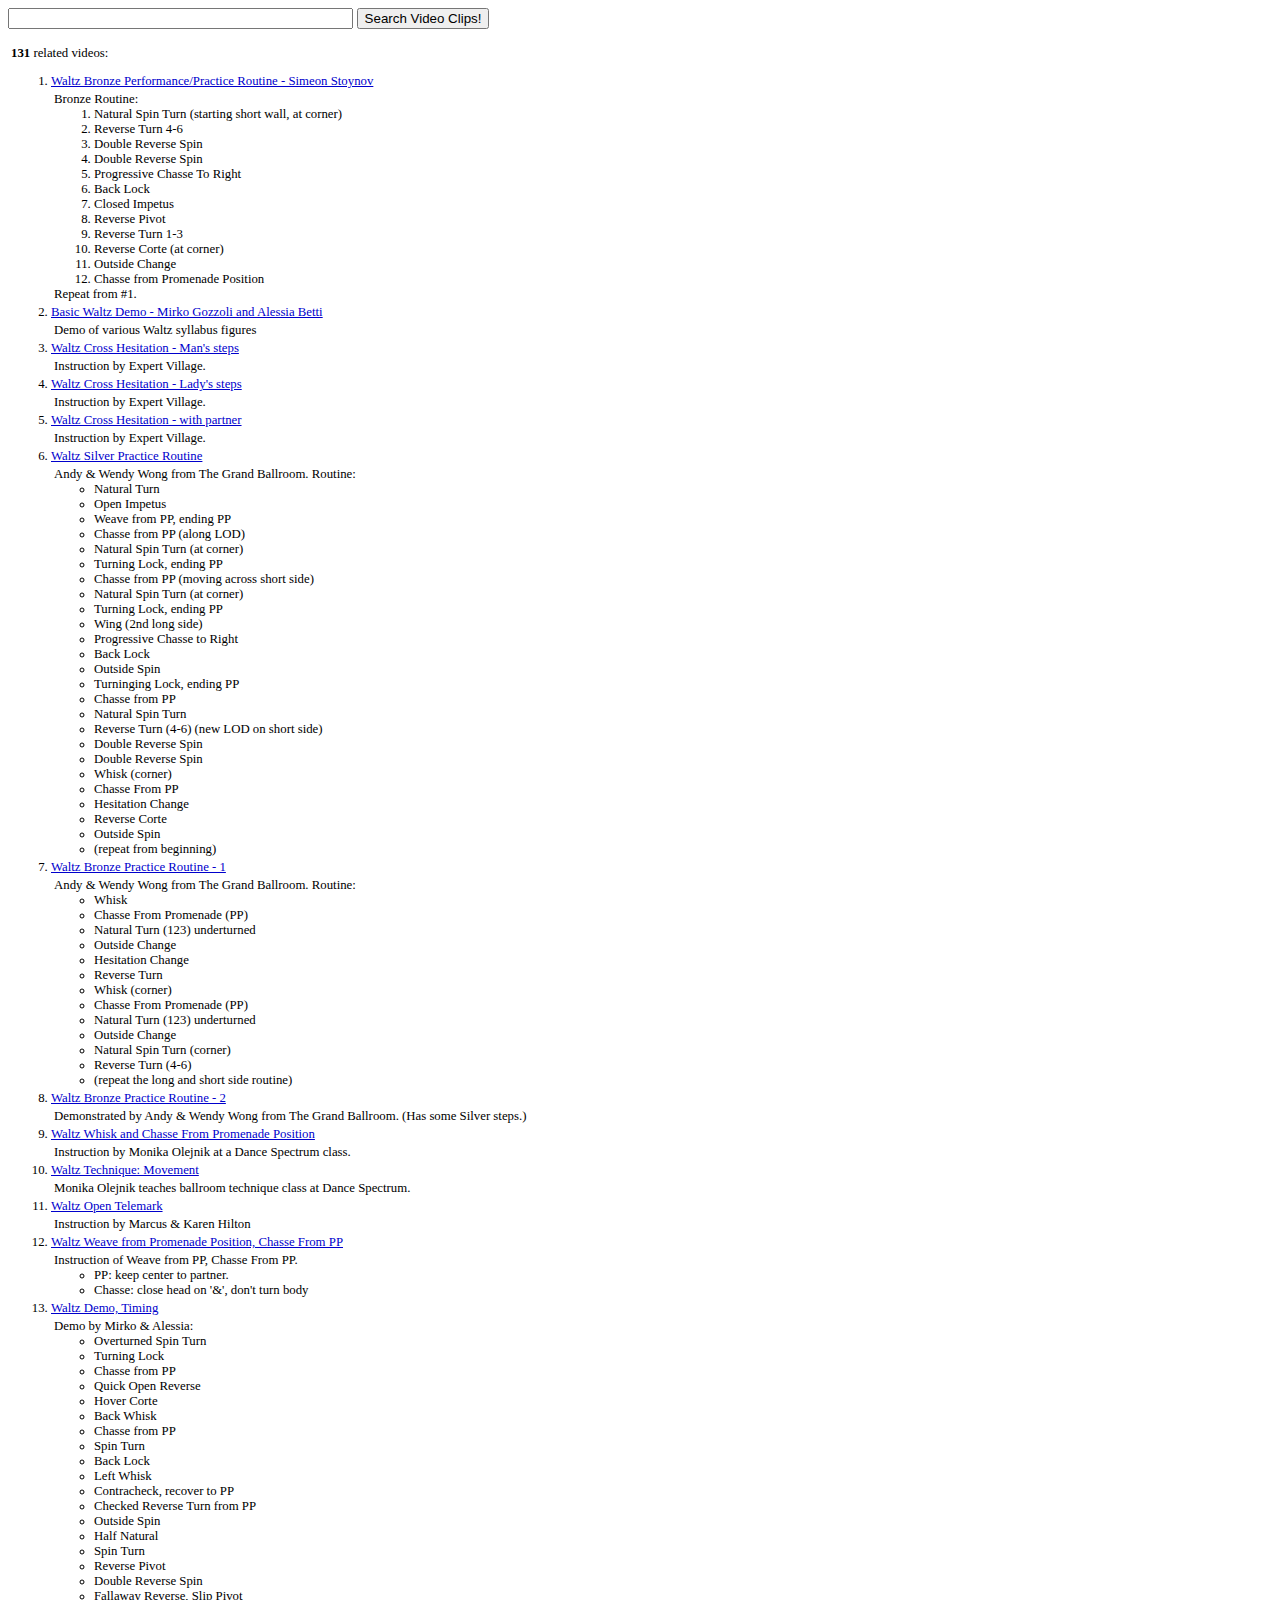
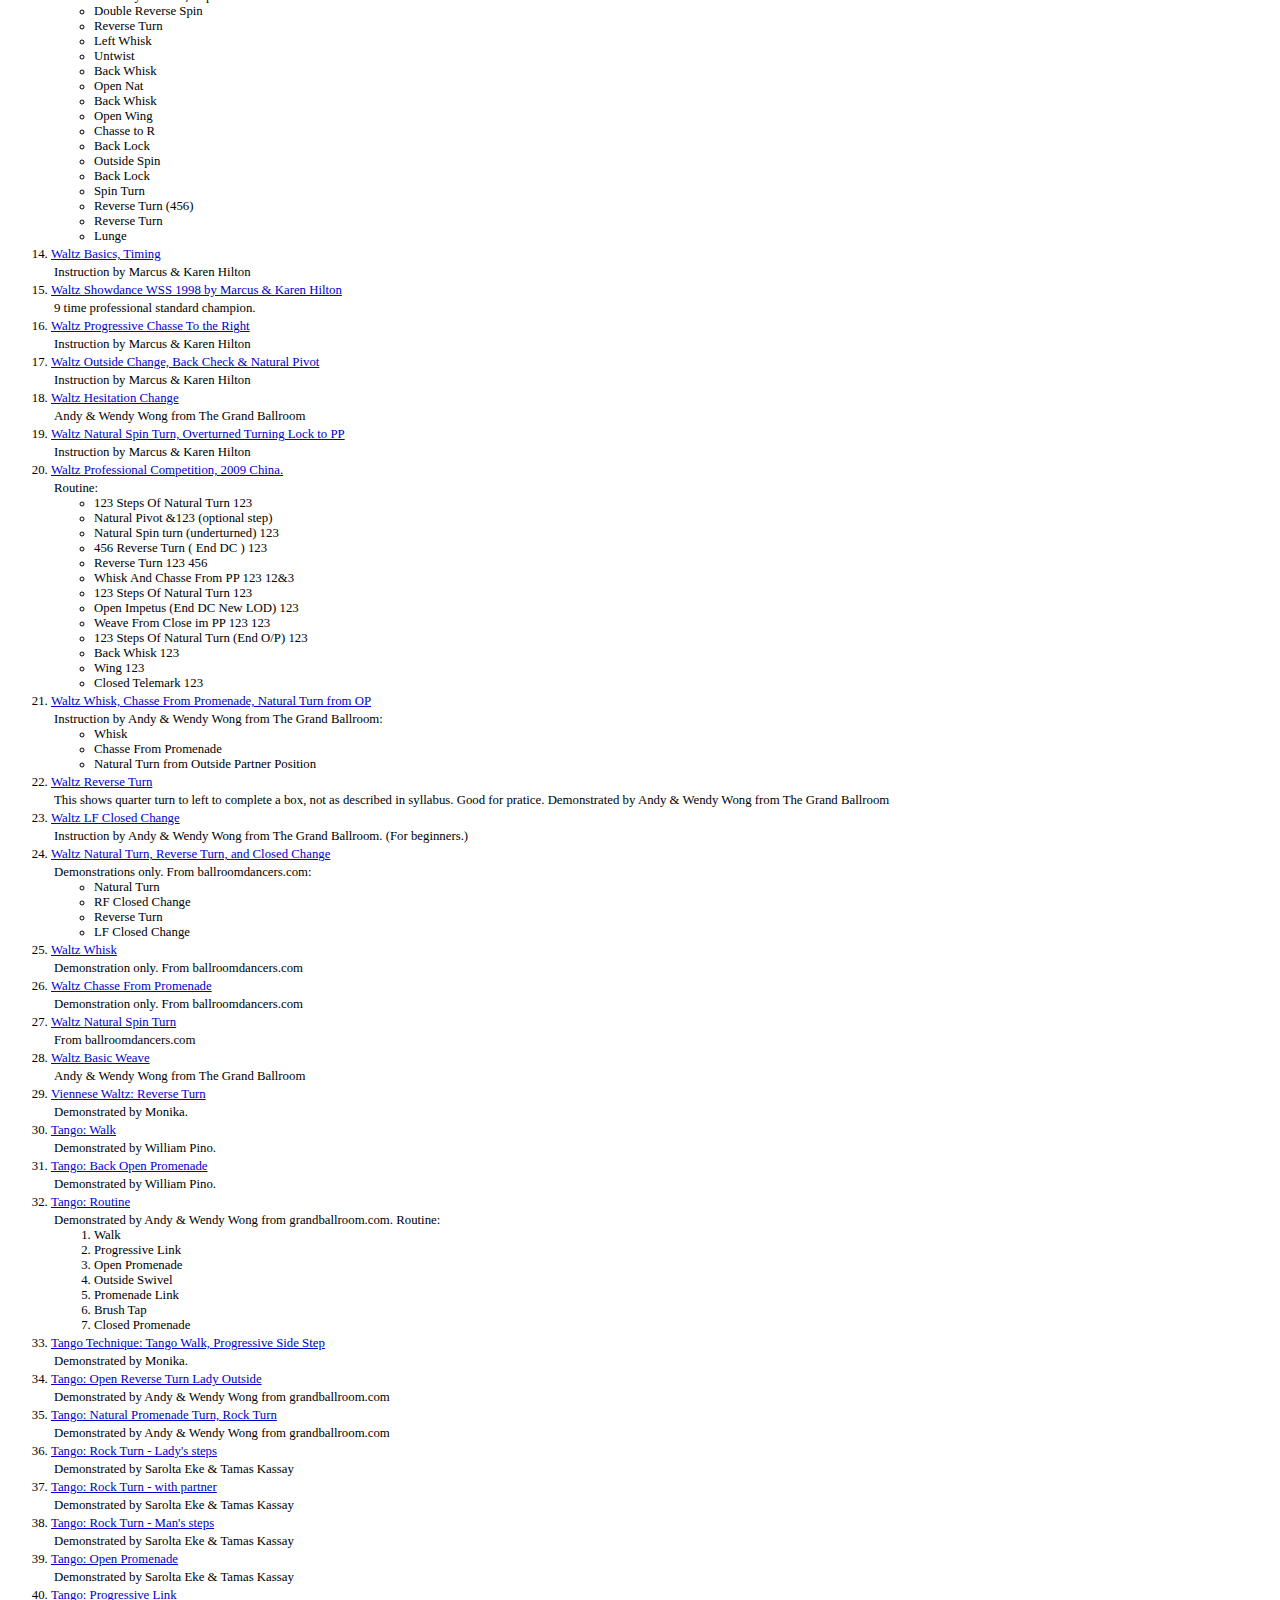
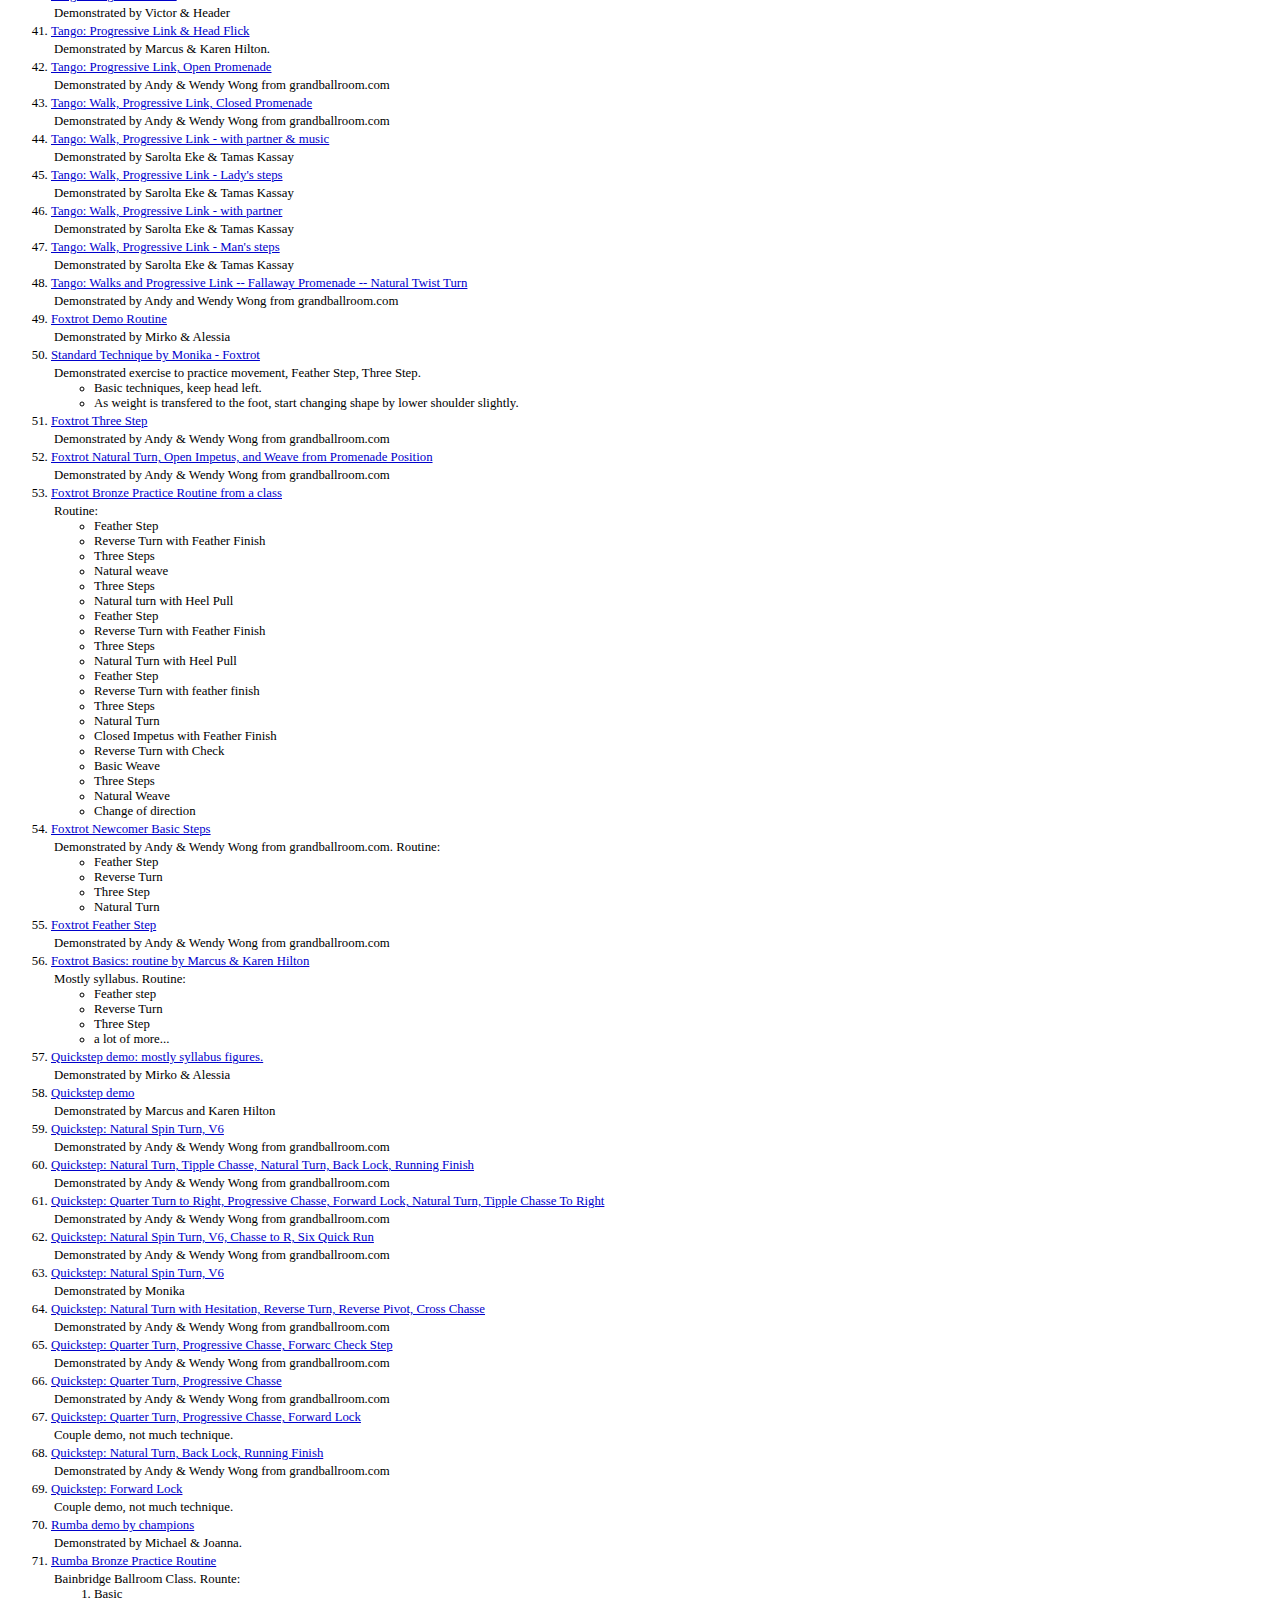
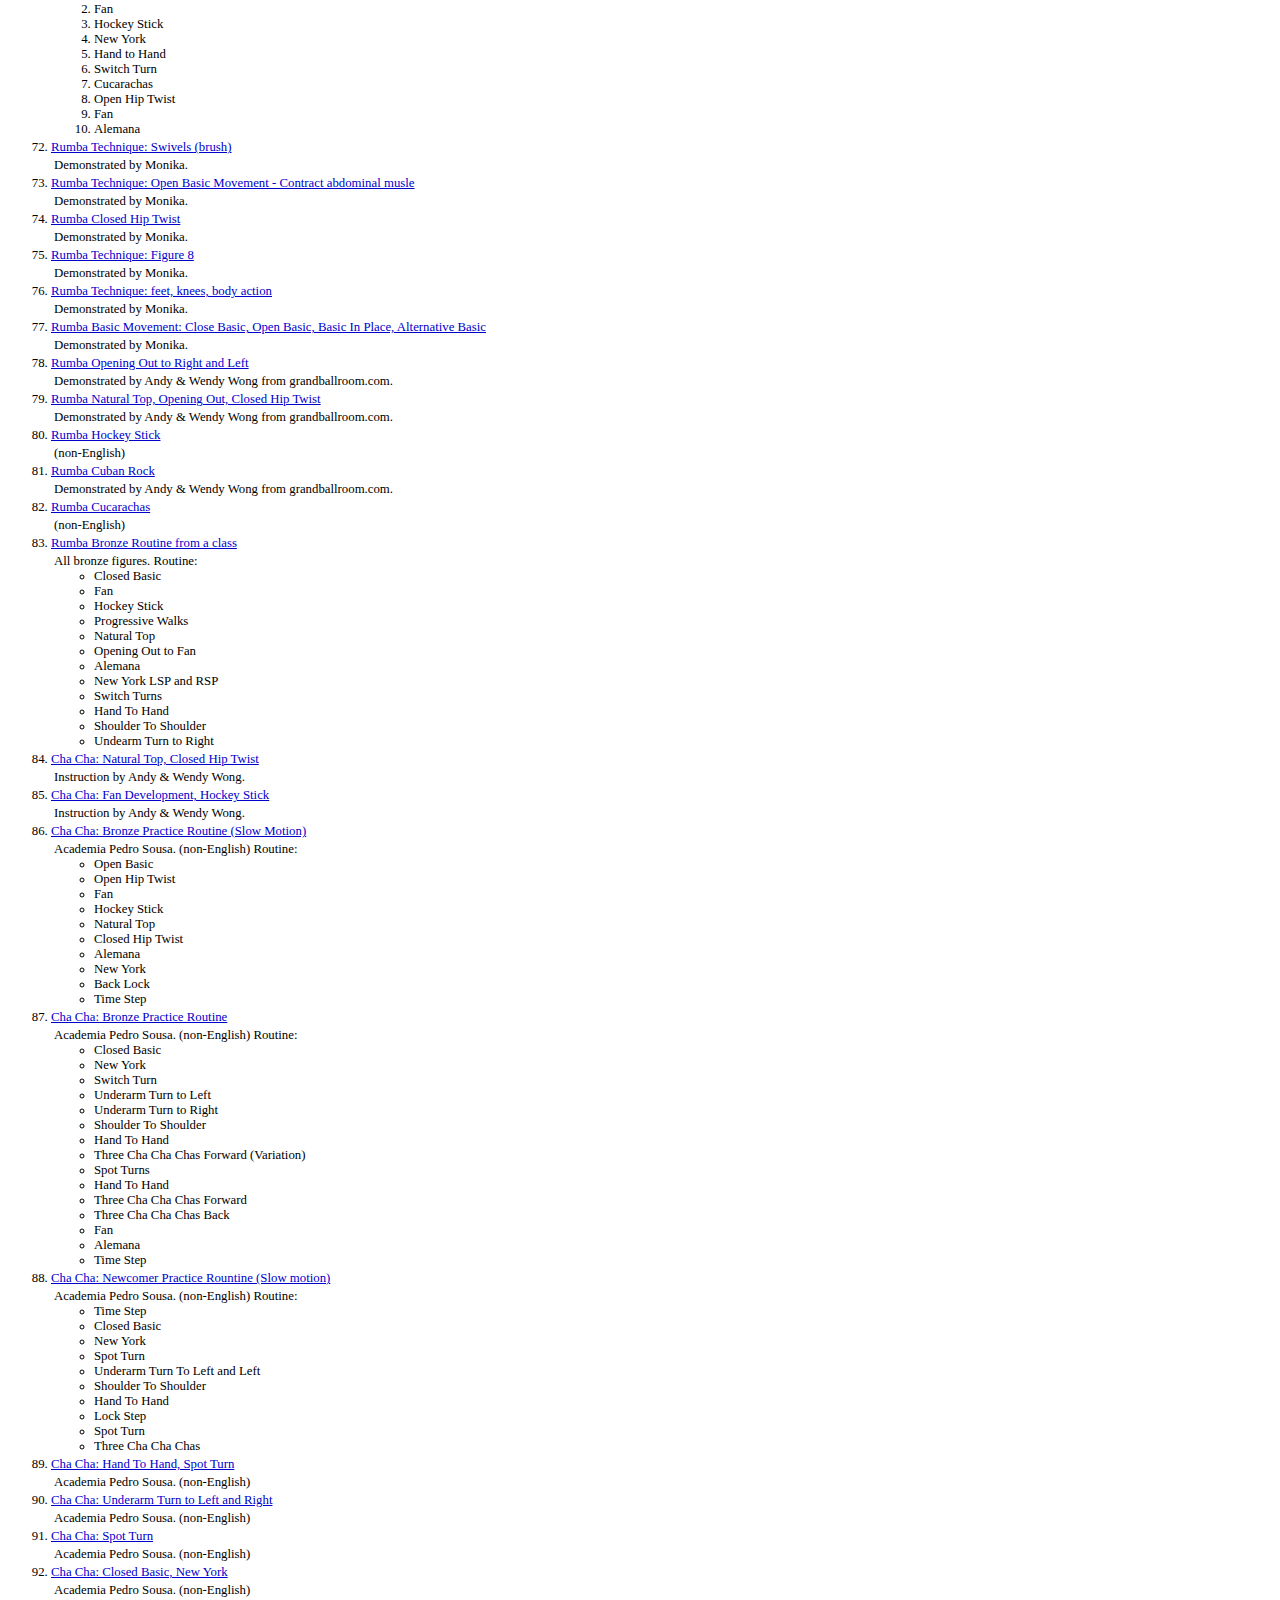
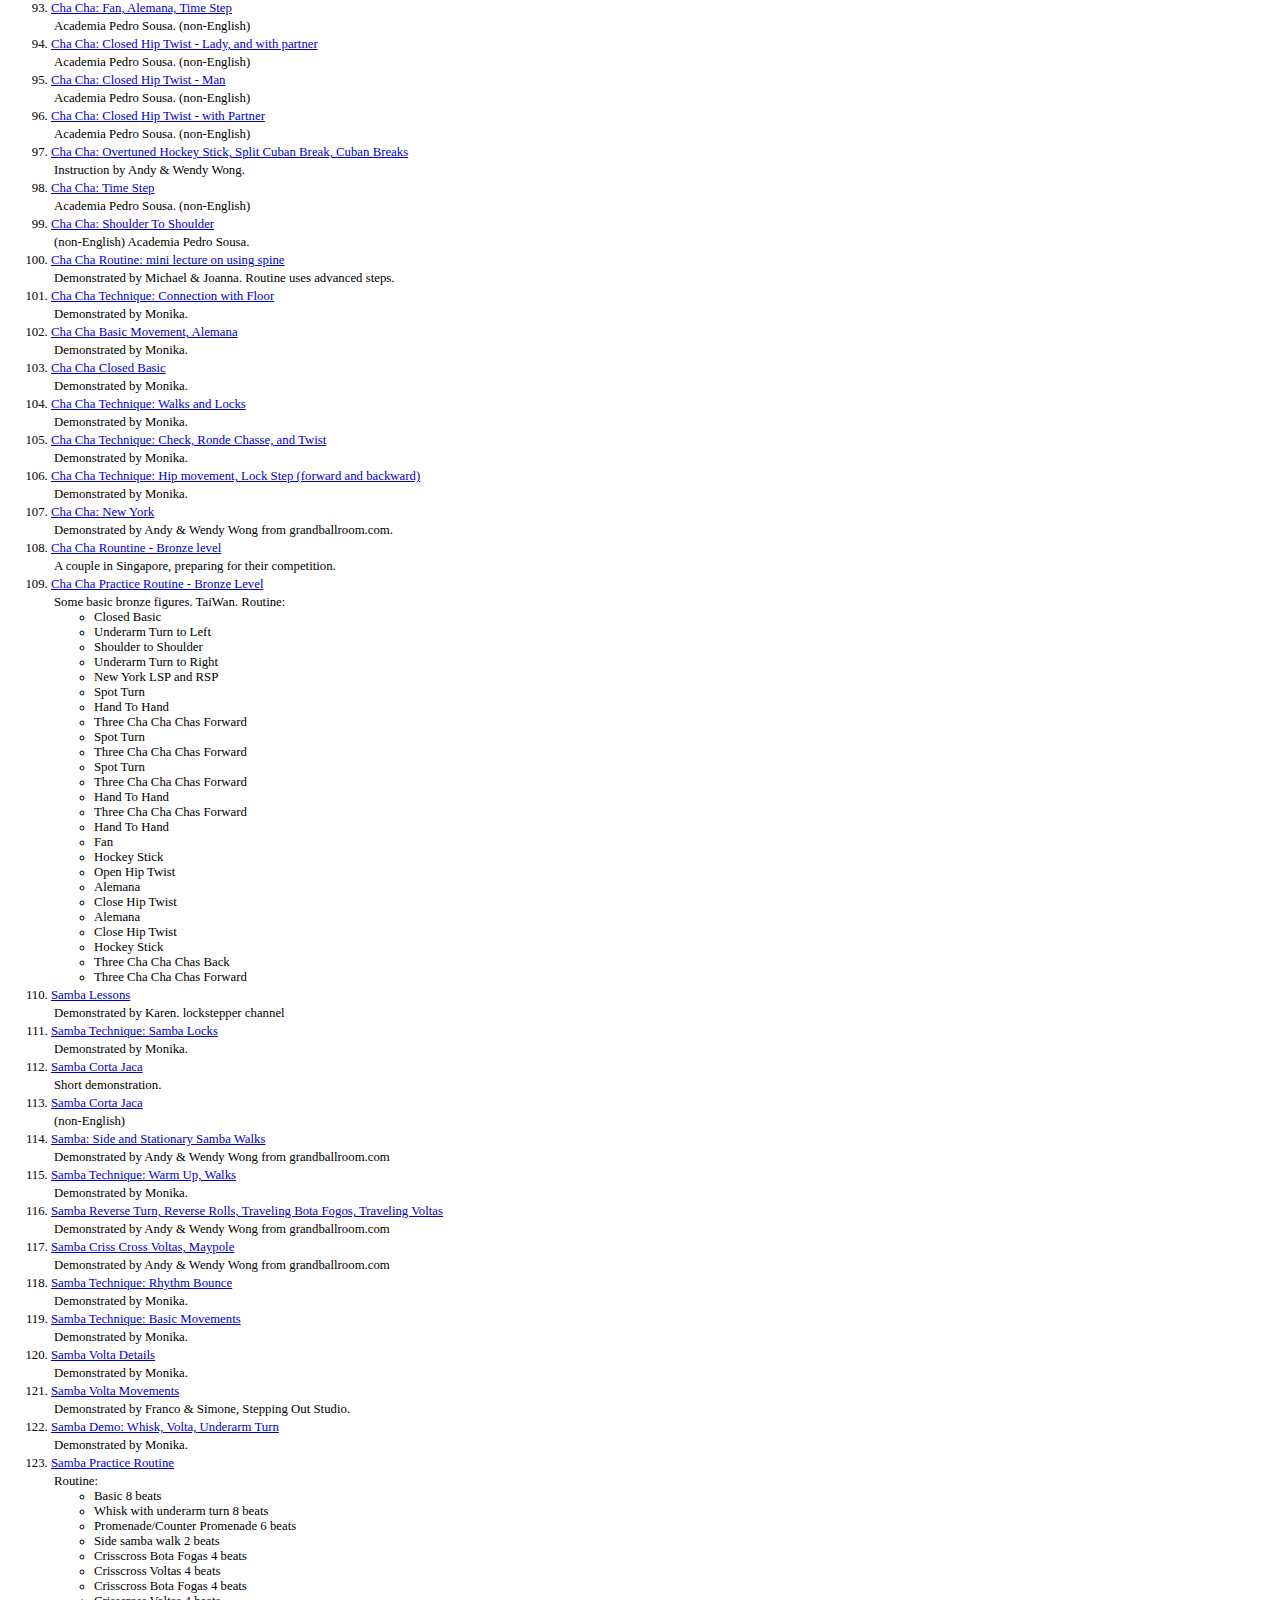
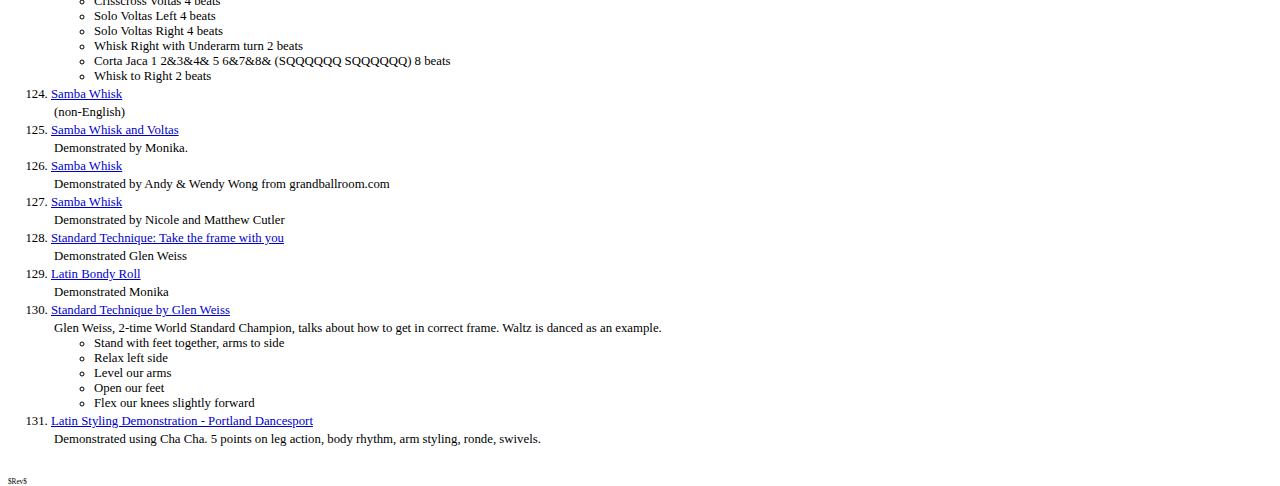
<file: videos/index.html>
<head>
  <base target="_top" />
  <LINK REL=StyleSheet HREF="dci_video.css" TYPE="text/css"/>
  <LINK REL=StyleSheet HREF="../figures/figures.css" TYPE="text/css"/>

  <script type="text/javascript">
    //-------------------------------------------
    // globals
    var IS_GADGET = false; 
    var VERSION = "$Rev$";
    var ID_ANALYTICS = "UA-10550268-1";
    var pageTracker;

    var inputQuery = '';

    if (IS_GADGET) {
      // does gadget specific initialization
      inputQuery= '__UP_query__';
    }

    var danceVideos = [];

    function onLoad() {
      if (!IS_GADGET) {
        var paramValue = getURLParam('query');
        if (paramValue) inputQuery = paramValue;

        // show debug output
        document.getElementById('debugOutput').style.display = 'block';
      }

      document.getElementById('query').value = inputQuery;
 
      initVideos();
      updateVideoResult();

      document.getElementById('divVersion').innerHTML = VERSION;
    }
  </script>
  <script type="text/javascript" SRC="dci_video.js"></script>
  <script type="text/javascript" SRC="../utils/utils.js"></script>
  <!--DATA-->
  <script type="text/javascript" src="data/waltz_video.js"></script>
  <script type="text/javascript" src="data/vwaltz_video.js"></script>
  <script type="text/javascript" src="data/tango_video.js"></script>
  <script type="text/javascript" src="data/foxtrot_video.js"></script>
  <script type="text/javascript" src="data/quickstep_video.js"></script>
  <script type="text/javascript" src="data/rumba_video.js"></script>
  <script type="text/javascript" src="data/chacha_video.js"></script>
  <script type="text/javascript" src="data/samba_video.js"></script>
  <script type="text/javascript" src="data/ballroom_video.js"></script>

</head>

<body onLoad="onLoad()">

<form id ='idSearchForm' onsubmit="updateVideoResult(true); getElementById('query').select(); return false;">
<input type=text id='query' value='' size=40 onFocus='this.select();'>
<input type=button value="Search Video Clips!" onclick='updateVideoResult(true);'>
</form>

<table>
<tr><td>
<div id='divList'></div>
</td><td>
<div id='divPlayer'></div>
</td></tr>
</table>

<pre id='debugOutput' style='display:none'></pre>
<div id='divVersion'></div>
<script type="text/javascript">
var gaJsHost = (("https:" == document.location.protocol) ? "https://ssl." : "http://www.");
document.write(unescape("%3Cscript src='" + gaJsHost + "google-analytics.com/ga.js' type='text/javascript'%3E%3C/script%3E"));
</script>
</body>
</file>
<file: dancetips/dancetips.css>
body {
  font-family: Georgia, serif;
  font-size: 0.8em;
}

td {
  font-size: 0.8em;
}

.selectedLabel {
  background-color: #fff4c2;
  padding: 1px 5px 1px 5px;
}

.nonSelectedLabel {
  background-color: #deefe0;
  padding: 1px 5px 1px 5px;
  #text-decoration: line-through; 
}

.tipLabel {
  color: gray;
}

.tipCount {
  font-size: 0.7em;
}

.labelSection {
  margin-left: 20px;
}
</file>
<file: figures/figures.css>
body {
  font-family: Georgia, serif;
  font-size: 0.9em;
}

.FigureLevel1 {
  font-weight: bold;
}

.FigureInfo {
  font-size: 0.8em;
}      

.error {
  background-color: #ffcc00;
}      

.figure,li {
  #font-size: 0.9em;
}      

#divVersion {
  font-size: 0.5em;
  float: left;
}

#divRoutine {
  //background: #fff4c2;
  position: fixed;
  z-index: 10000;
  right: 0.5em;
  top: 0.5em;
  _position: absolute;
  _top: expression((temp = 2 + (document.documentElement.scrollTop ?
        document.documentElement.scrollTop : document.body.scrollTop) ) + 'px' );
}

td {
  font-size: 0.8em;
  vertical-align: top;
}

.TablePrecedesFollows td {
  padding: 4px;
}

.variationSelected {
  padding-left: 3px;
  padding-right: 3px;
  background-color: #fff4c2;
  //background-color: #ffcc7f;
  color: #666666;
  text-decoration: none;
}
</file>
<file: videos/dci_video.css>
.description {
  margin-right: 10px;
  color: black;
}

.descriptionSelected {
  margin-right: 10px;
  vertical-align:top;
}

.title {
  color: #0000cc;
  text-decoration: underline;
  cursor: pointer;
  margin-right: 10px;
}

.titleSelected {
  background-color: #fff4c2;
  text-decoration: none;
  color: #cc0000;
  margin-right: 10px;
}
</file>
